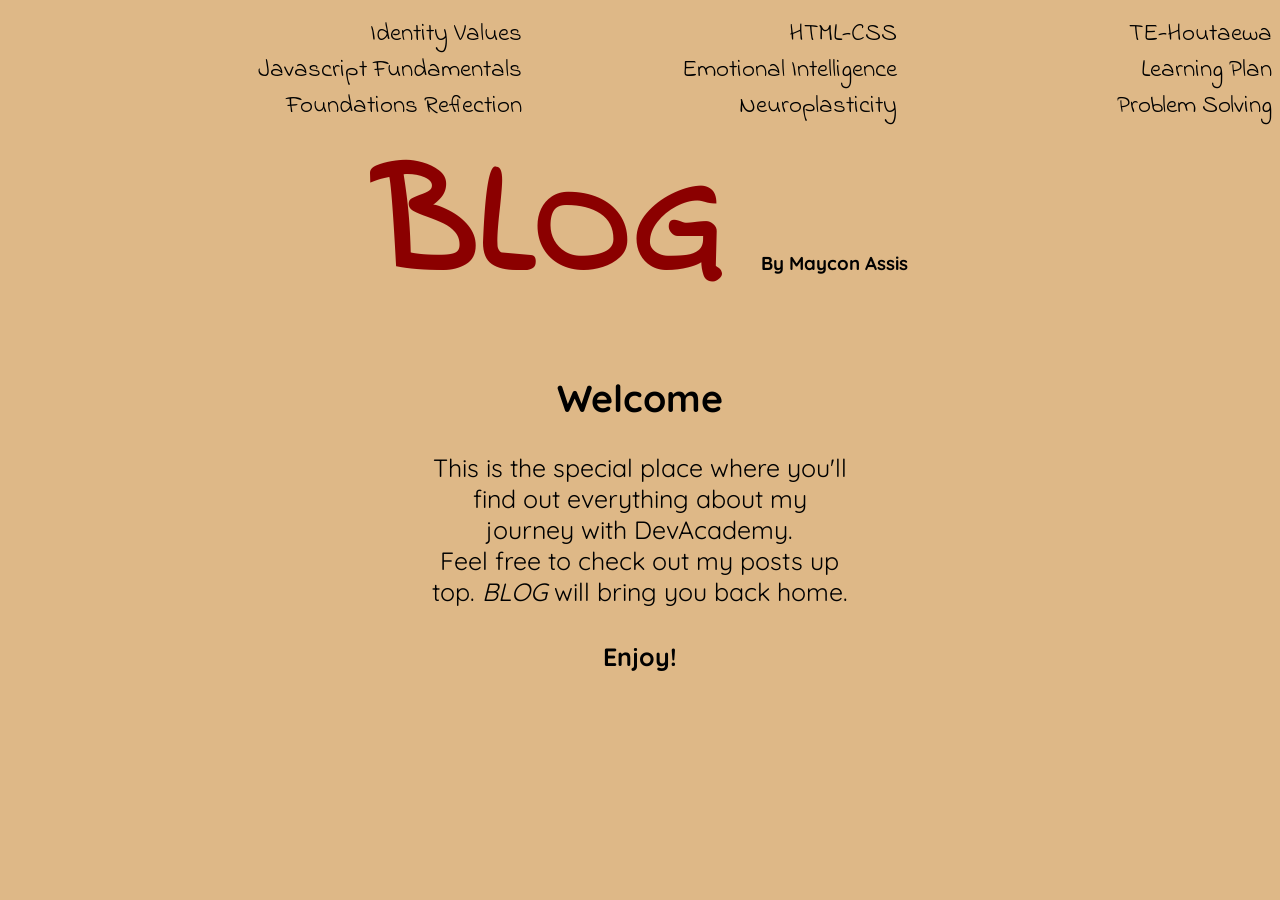
<file: index.html>
<!DOCTYPE html>
<html lang="en">

<head>
  <meta charset="UTF-8">
  <meta http-equiv="X-UA-Compatible" content="IE=edge">
  <meta name="viewport" content="width=device-width, initial-scale=1.0">
  <link rel="stylesheet" href="styles/main.css">
  <link rel="preconnect" href="https://fonts.googleapis.com">
  <link rel="preconnect" href="https://fonts.gstatic.com" crossorigin>
  <link href="https://fonts.googleapis.com/css2?family=Indie+Flower&display=swap" rel="stylesheet">
  <link rel="preconnect" href="https://fonts.googleapis.com">
  <link rel="preconnect" href="https://fonts.gstatic.com" crossorigin>
  <link href="https://fonts.googleapis.com/css2?family=Quicksand:wght@300&display=swap" rel="stylesheet">


  <title>Maycon's Homepage</title>
</head>

<body>
  <div class="navbar">
    <ul>
      <li><a href="blog/te-houtaewa-template.html">TE-Houtaewa</a></li>
      <li><a href="blog/html-css.html">HTML-CSS</a></li>
      <li><a href="blog/identity-values.html">Identity Values</a></li>
      <li><a href="blog/learning-plan.html">Learning Plan</a></li>
      <li><a href="blog/emotional-intelligence.html"> Emotional Intelligence</li>
      <li><a href="blog/javascript-dom.html">Javascript Fundamentals</a></li>
      <li><a href="blog/problem-solving.html">Problem Solving</a></li>
      <li><a href="blog/neuroplasticity.html">Neuroplasticity</a></li>
      <li><a href="blog/foundations-reflection.html">Foundations Reflection</a></li>
    </ul>
    <h1>
      <a href="index.html">
        BLOG
      </a>
    </h1>
    <h3>
      By Maycon Assis
    </h3>
    <div class="home">
      <h2>
        Welcome
      </h2>
      <p>
        This is the special place where you'll find out everything about my journey with DevAcademy.<br>
        Feel free to check out my posts up top. <em>BLOG</em> will bring you back home.<br>
      </p>
      <h4>
        Enjoy!
      </h4>

    </div>

</body>

</html>
</file>
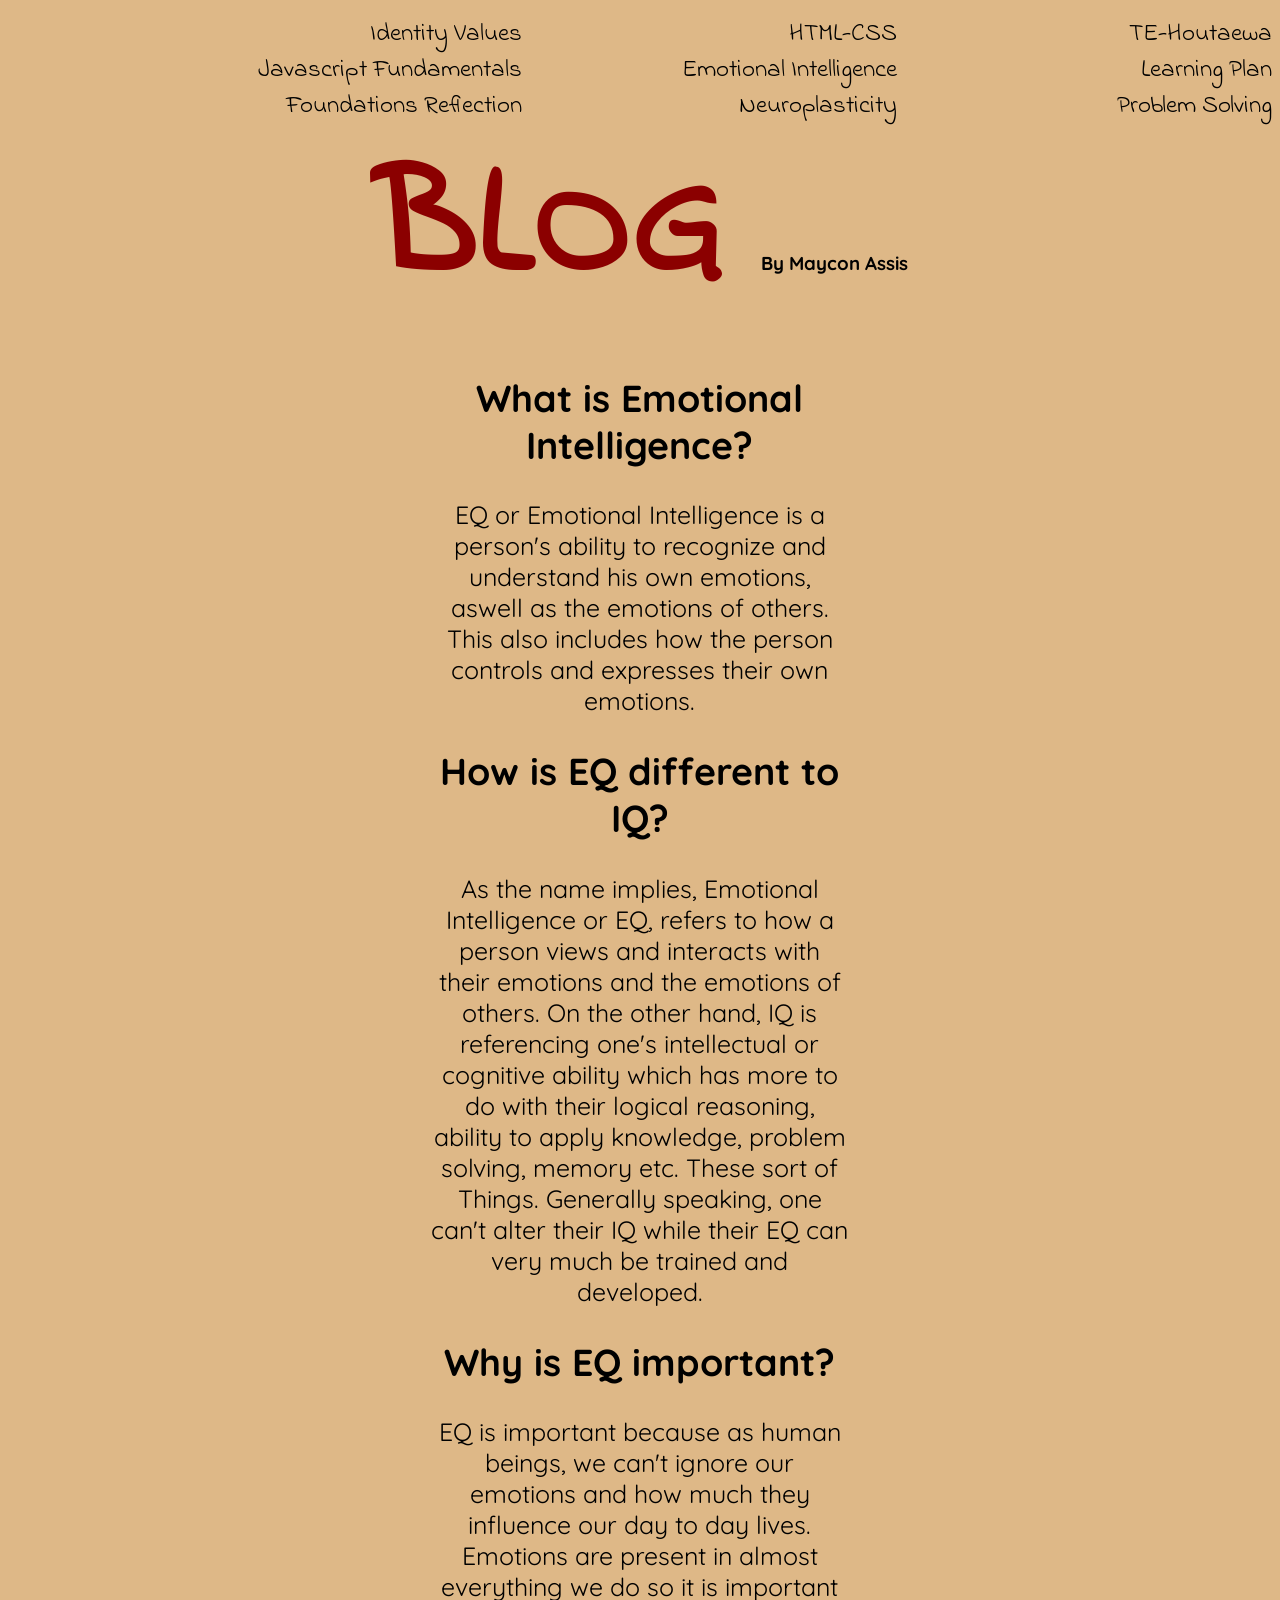
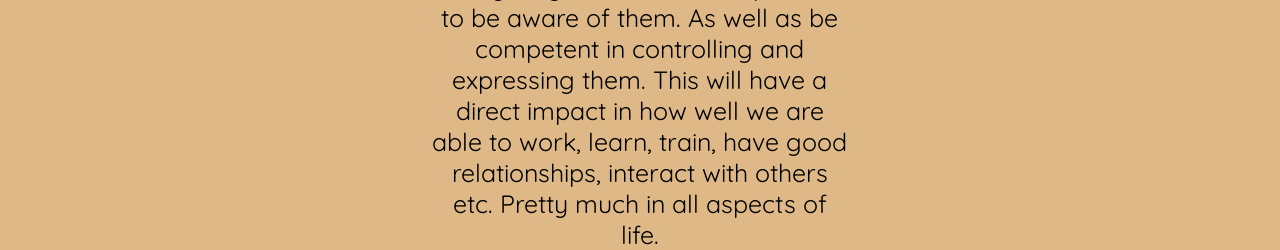
<file: blog/emotional-intelligence.html>
<!DOCTYPE html>
<html lang="en">

<head>
  <meta charset="UTF-8">
  <meta http-equiv="X-UA-Compatible" content="IE=edge">
  <meta name="viewport" content="width=device-width, initial-scale=1.0">
  <link rel="stylesheet" href="../styles/emotional-intelligence.css">
  <link rel="preconnect" href="https://fonts.googleapis.com">
  <link rel="preconnect" href="https://fonts.gstatic.com" crossorigin>
  <link href="https://fonts.googleapis.com/css2?family=Indie+Flower&display=swap" rel="stylesheet">
  <link rel="preconnect" href="https://fonts.googleapis.com">
  <link rel="preconnect" href="https://fonts.gstatic.com" crossorigin>
  <link href="https://fonts.googleapis.com/css2?family=Quicksand:wght@300&display=swap" rel="stylesheet">


  <title>Maycon's Homepage</title>
</head>

<body>
  <div class="navbar">
    <ul>
      <li><a href="te-houtaewa-template.html">TE-Houtaewa</a></li>
      <li><a href="html-css.html">HTML-CSS</a></li>
      <li><a href="identity-values.html">Identity Values</a></li>
      <li><a href="learning-plan.html">Learning Plan</a></li>
      <li><a href="emotional-intelligence.html"> Emotional Intelligence</li>
      <li><a href="javascript-dom.html">Javascript Fundamentals</a></li>
      <li><a href="problem-solving.html">Problem Solving</a></li>
      <li><a href="neuroplasticity.html">Neuroplasticity</a></li>
      <li><a href="foundations-reflection.html">Foundations Reflection</a></li>
    </ul>
    <h1>
      <a href="../index.html">
        BLOG
      </a>
    </h1>
    <h3>
      By Maycon Assis
    </h3>
    <div class="home">
      <h2>
        What is Emotional Intelligence?
      </h2>
      <p>
        EQ or Emotional Intelligence is a person's ability to recognize and understand his own emotions,
        aswell as the emotions of others. This also includes how the person controls and expresses their own
        emotions.
      </p>
      <h2>
        How is EQ different to IQ?
      </h2>
      <p>
        As the name implies, Emotional Intelligence or EQ, refers to how a person views and interacts
        with their emotions and the emotions of others. On the other hand, IQ is referencing one's intellectual or
        cognitive ability which has
        more to do with their logical reasoning, ability to apply knowledge, problem solving, memory etc. These sort of
        Things.
        Generally speaking, one can't alter their IQ while their EQ can very much be trained and developed.
      </p>
      <h2>
        Why is EQ important?
      </h2>
      <p>
        EQ is important because as human beings, we can't ignore our emotions and how much they influence
        our day to day lives. Emotions are present in almost everything we do so it is important to be aware of them.
        As well as be competent in controlling and expressing them. This will have a direct impact in how well we are
        able to work, learn, train, have good
        relationships, interact with others etc. Pretty much in all aspects of life.
      </p>
    </div>

</body>

</html>
</file>
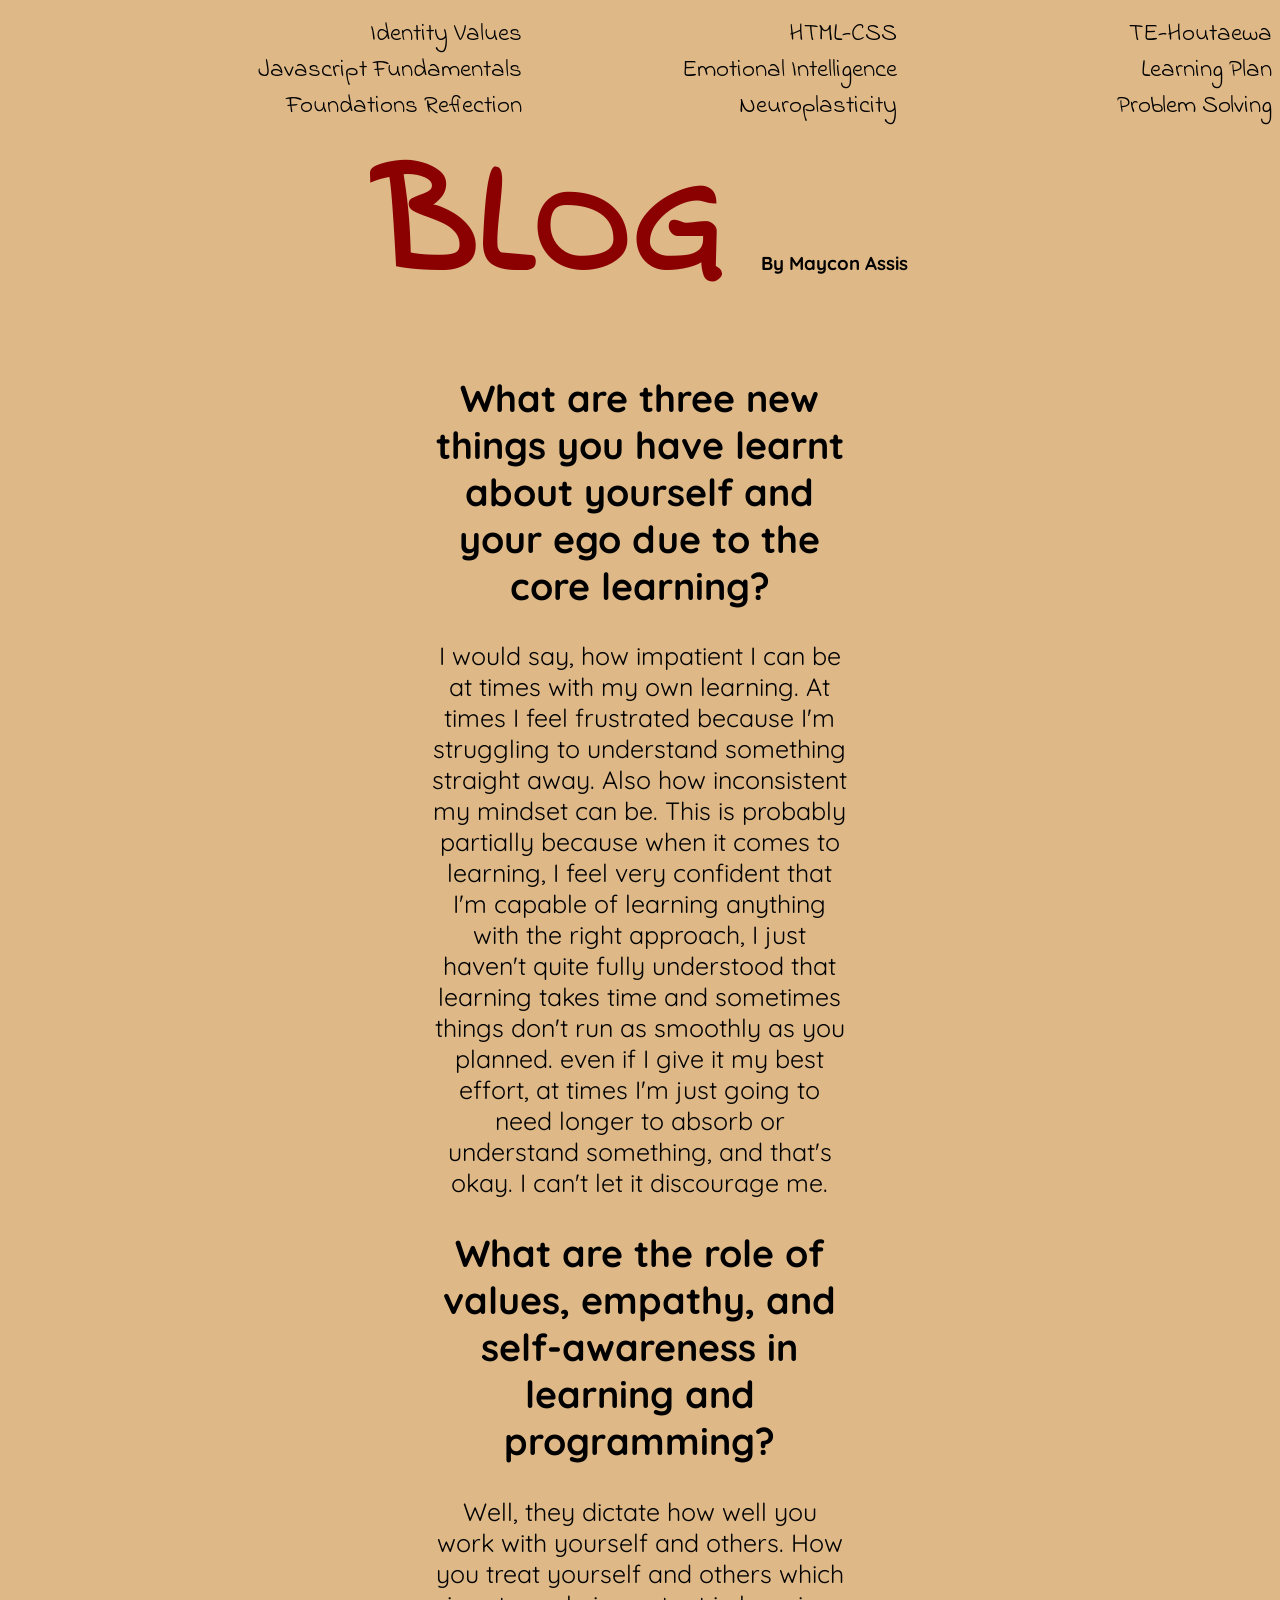
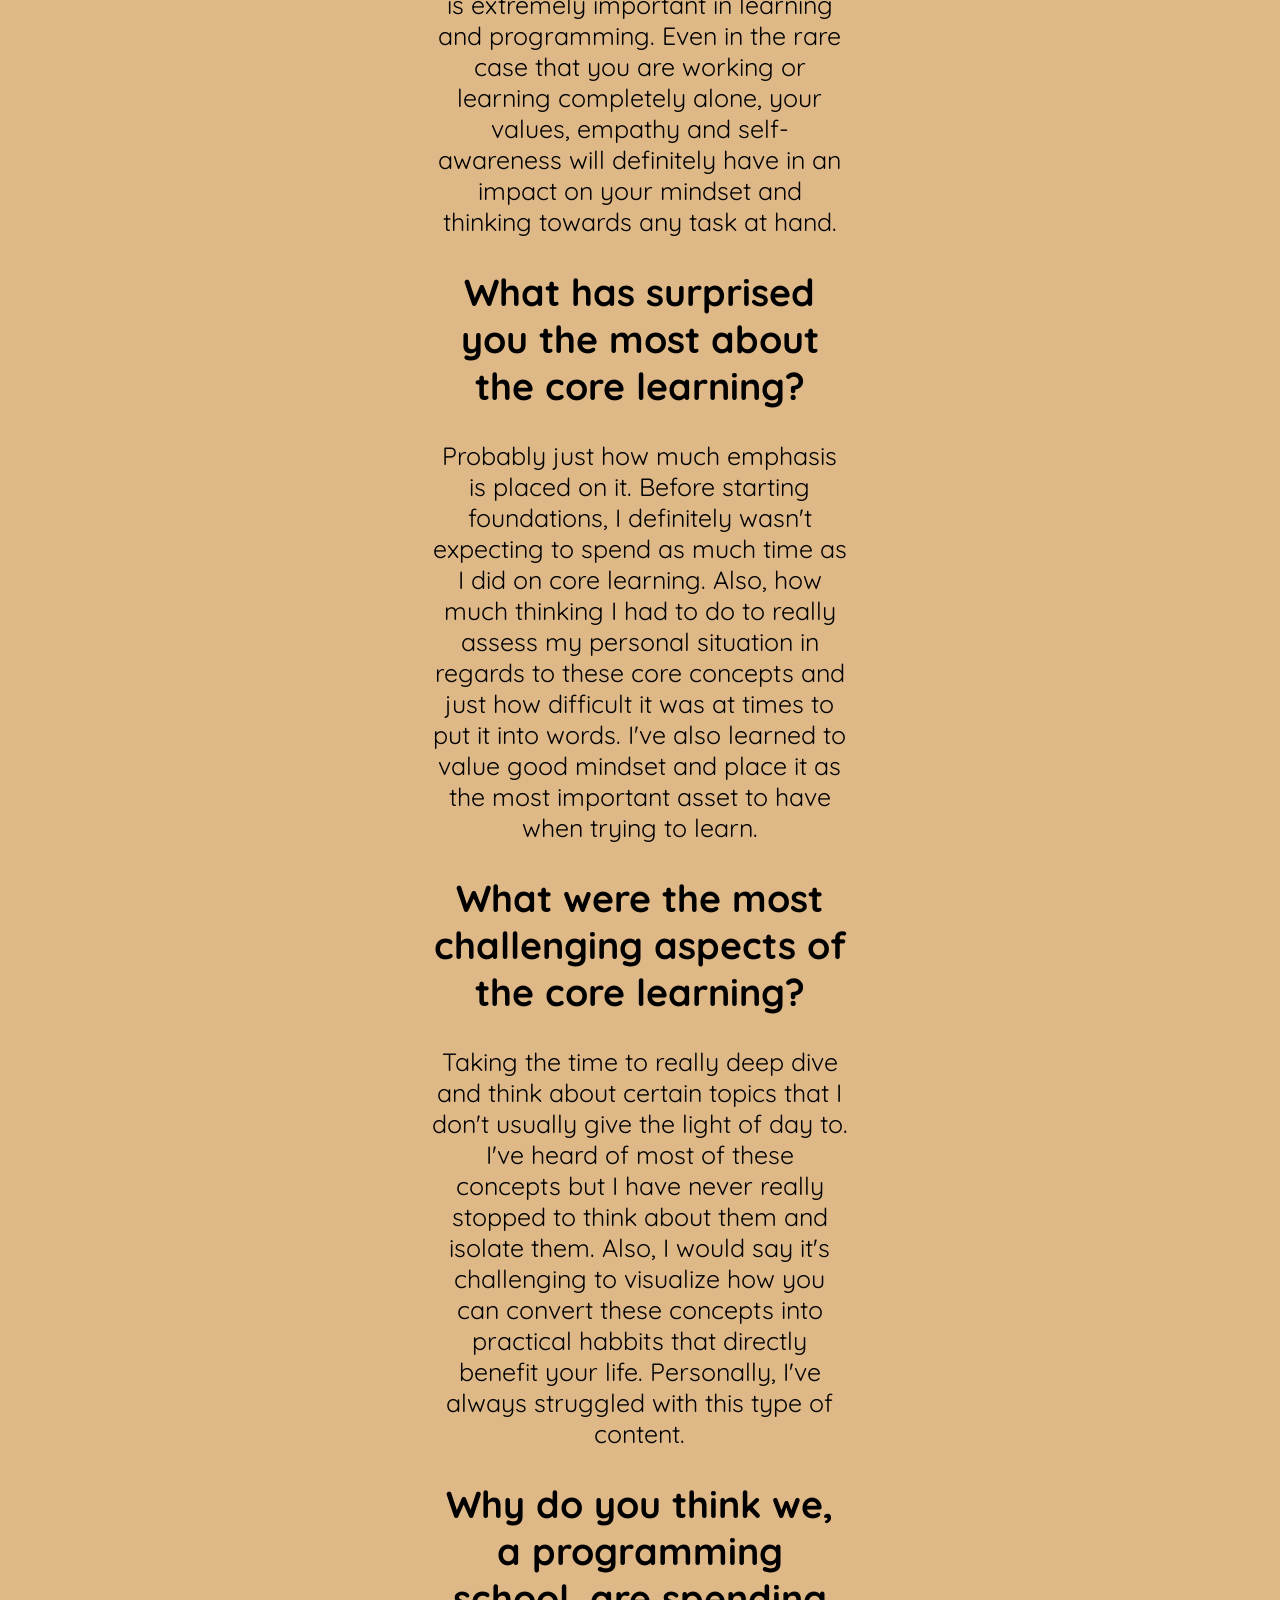
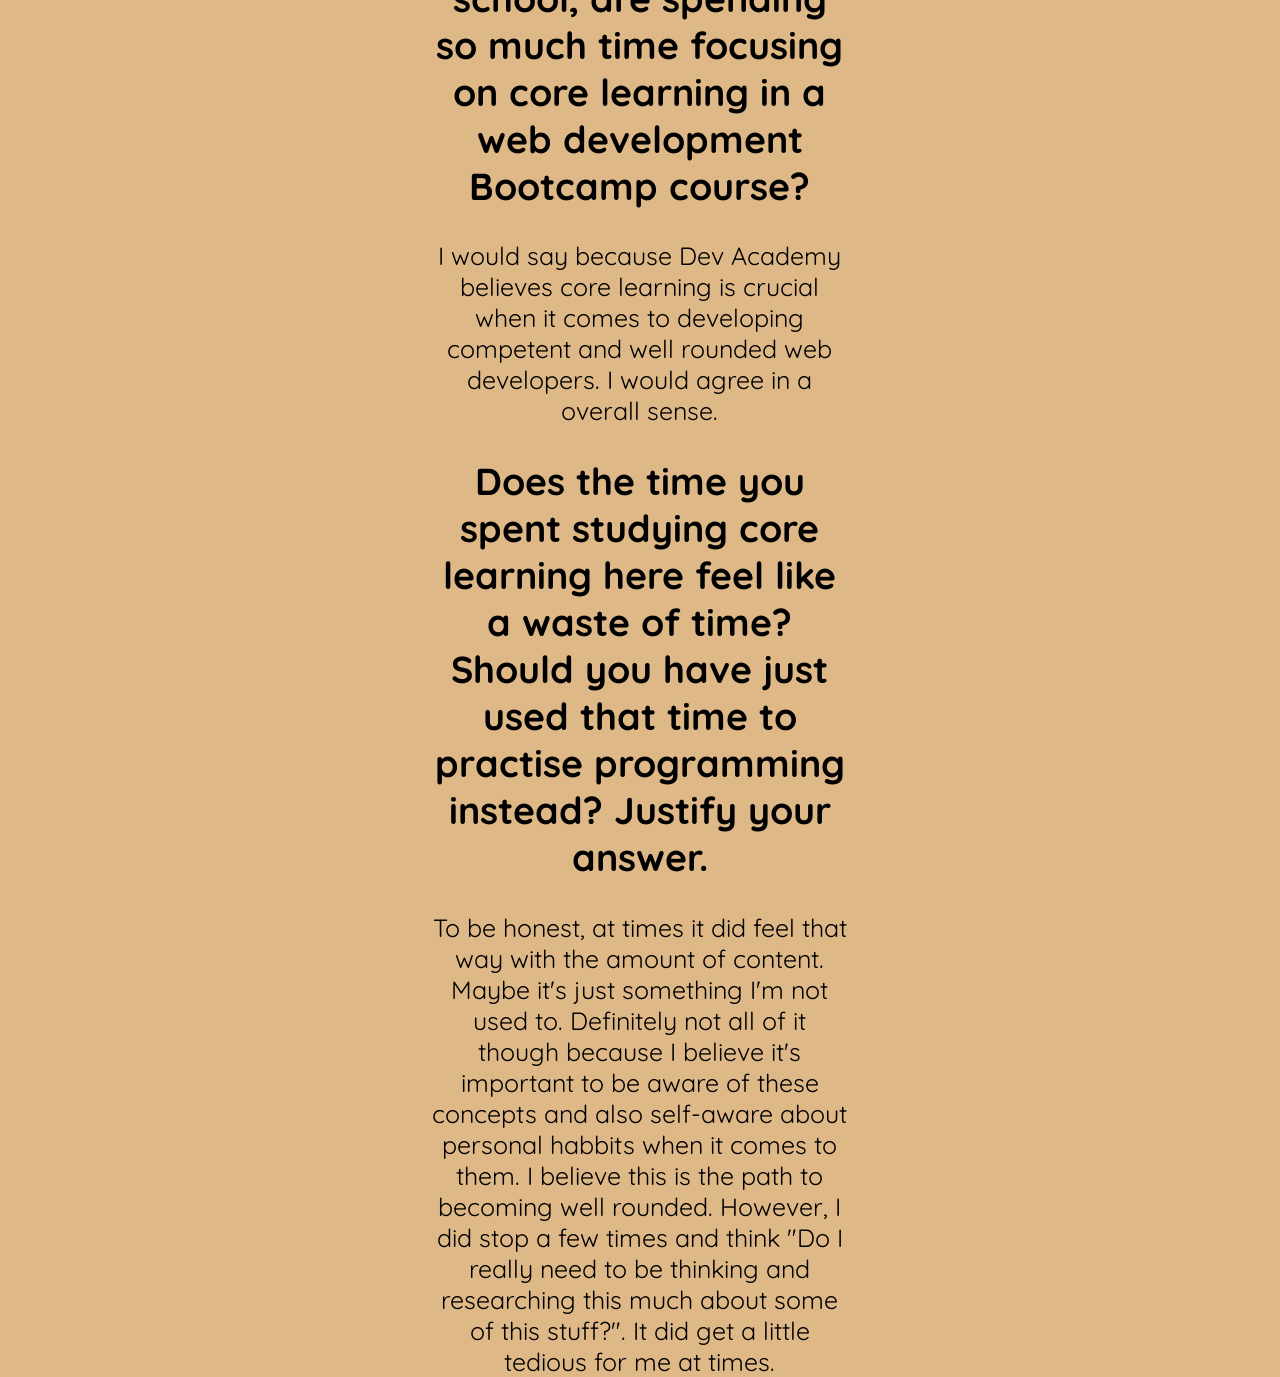
<file: blog/foundations-reflection.html>
<!DOCTYPE html>
<html lang="en">

<head>
  <meta charset="UTF-8">
  <meta http-equiv="X-UA-Compatible" content="IE=edge">
  <meta name="viewport" content="width=device-width, initial-scale=1.0">
  <link rel="stylesheet" href="../styles/emotional-intelligence.css">
  <link rel="preconnect" href="https://fonts.googleapis.com">
  <link rel="preconnect" href="https://fonts.gstatic.com" crossorigin>
  <link href="https://fonts.googleapis.com/css2?family=Indie+Flower&display=swap" rel="stylesheet">
  <link rel="preconnect" href="https://fonts.googleapis.com">
  <link rel="preconnect" href="https://fonts.gstatic.com" crossorigin>
  <link href="https://fonts.googleapis.com/css2?family=Quicksand:wght@300&display=swap" rel="stylesheet">


  <title>Maycon's Homepage</title>
</head>

<body>
  <div class="navbar">
    <ul>
      <li><a href="te-houtaewa-template.html">TE-Houtaewa</a></li>
      <li><a href="html-css.html">HTML-CSS</a></li>
      <li><a href="identity-values.html">Identity Values</a></li>
      <li><a href="learning-plan.html">Learning Plan</a></li>
      <li><a href="emotional-intelligence.html"> Emotional Intelligence</li>
      <li><a href="javascript-dom.html">Javascript Fundamentals</a></li>
      <li><a href="problem-solving.html">Problem Solving</a></li>
      <li><a href="neuroplasticity.html">Neuroplasticity</a></li>
      <li><a href="foundations-reflection.html">Foundations Reflection</a></li>
    </ul>
    <h1>
      <a href="../index.html">
        BLOG
      </a>
    </h1>
    <h3>
      By Maycon Assis
    </h3>
    <div class="home">
      <h2>
        What are three new things you have learnt about yourself and your ego due to the core learning?
      </h2>
      <p>
        I would say, how impatient I can be at times with my own learning. At times I feel frustrated because I'm
        struggling to understand something straight away. Also how inconsistent my mindset can be.
        This is probably partially because when it comes to learning, I feel very confident that I'm capable of
        learning anything with the right approach, I just haven't quite fully understood that learning takes time
        and sometimes things don't run as smoothly as you planned. even if I give it my best effort, at times I'm just
        going to need longer to absorb or understand something, and that's okay. I can't let it discourage me.
      </p>
      <h2>
        What are the role of values, empathy, and self-awareness in learning and programming?
      </h2>
      <p>
        Well, they dictate how well you work with yourself and others. How you treat yourself and others which is
        extremely important in learning and programming. Even in the rare case that you are working or learning
        completely alone, your values, empathy and self-awareness will definitely have in an impact on your mindset and
        thinking towards any task at hand.
      </p>
      <h2>
        What has surprised you the most about the core learning?
      </h2>
      <p>
        Probably just how much emphasis is placed on it. Before starting foundations, I definitely wasn't expecting to
        spend
        as much time as I did on core learning.
        Also, how much thinking I had to do to really assess my personal situation in regards to these core concepts and
        just how
        difficult it was at times to put it into words.
        I've also learned to value good mindset and place it as the most important asset to have when trying to learn.
      </p>
      <h2>
        What were the most challenging aspects of the core learning?
      </h2>
      <p>
        Taking the time to really deep dive and think about certain topics that I don't usually give the light of day
        to. I've heard
        of most of these concepts but I have never really stopped to think about them and isolate them. Also, I would
        say
        it's challenging
        to visualize how you can convert these concepts into practical habbits that directly benefit your life.
        Personally, I've always struggled with this type of content.

      </p>
      <h2>
        Why do you think we, a programming school, are spending so much time focusing on core learning in a web
        development Bootcamp course?
      </h2>
      <p>
        I would say because Dev Academy believes core learning is crucial when it comes to developing competent and well
        rounded web
        developers. I would agree in a overall sense.
      </p>
      <h2>
        Does the time you spent studying core learning here feel like a waste of time? Should you have just used that
        time to practise programming instead? Justify your answer.
      </h2>
      <p>
        To be honest, at times it did feel that way with the amount of content. Maybe it's just something I'm
        not used to.
        Definitely not all of it though because I believe it's important to be aware of these concepts and also
        self-aware
        about personal habbits
        when it comes to them. I believe this is the path to becoming well rounded. However, I did stop a few times and
        think "Do I really need
        to be thinking and
        researching this much about some of this stuff?". It did get a little tedious for me at times.
      </p>
    </div>

</body>

</html>
</file>
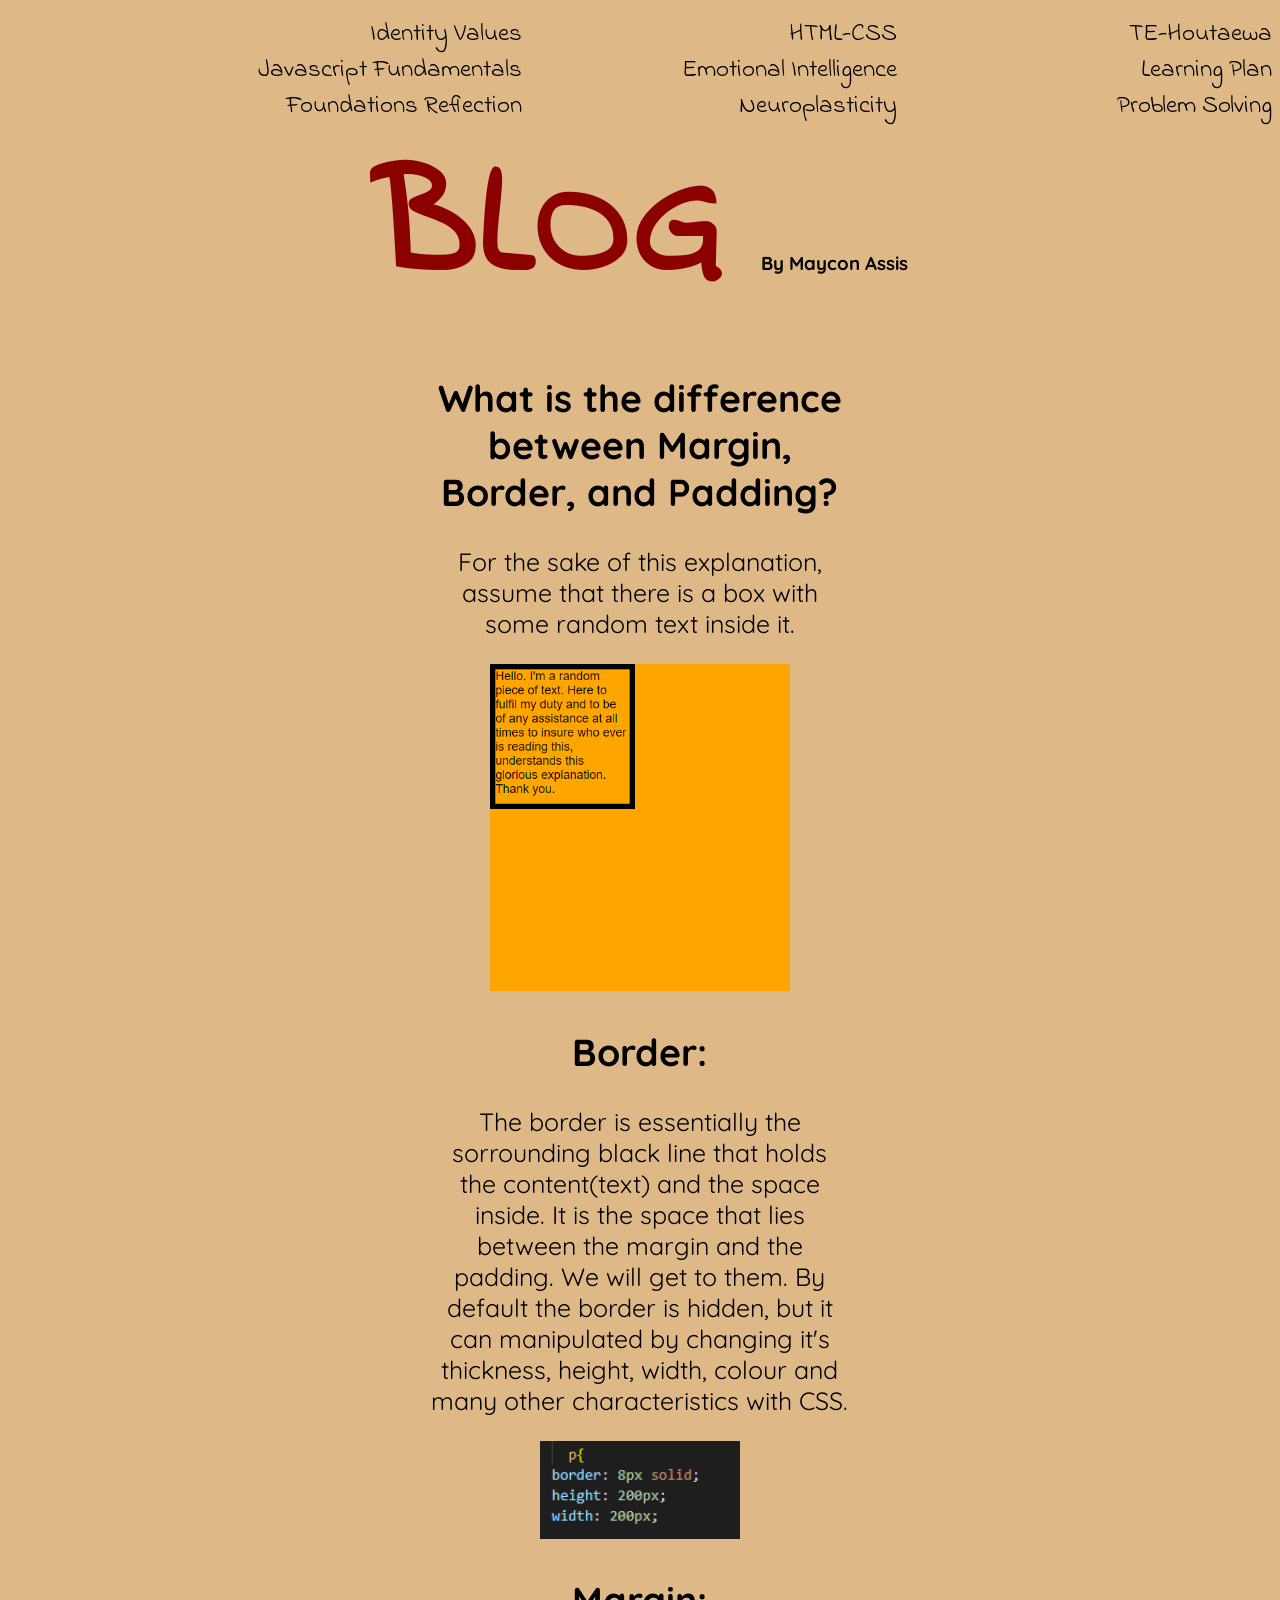
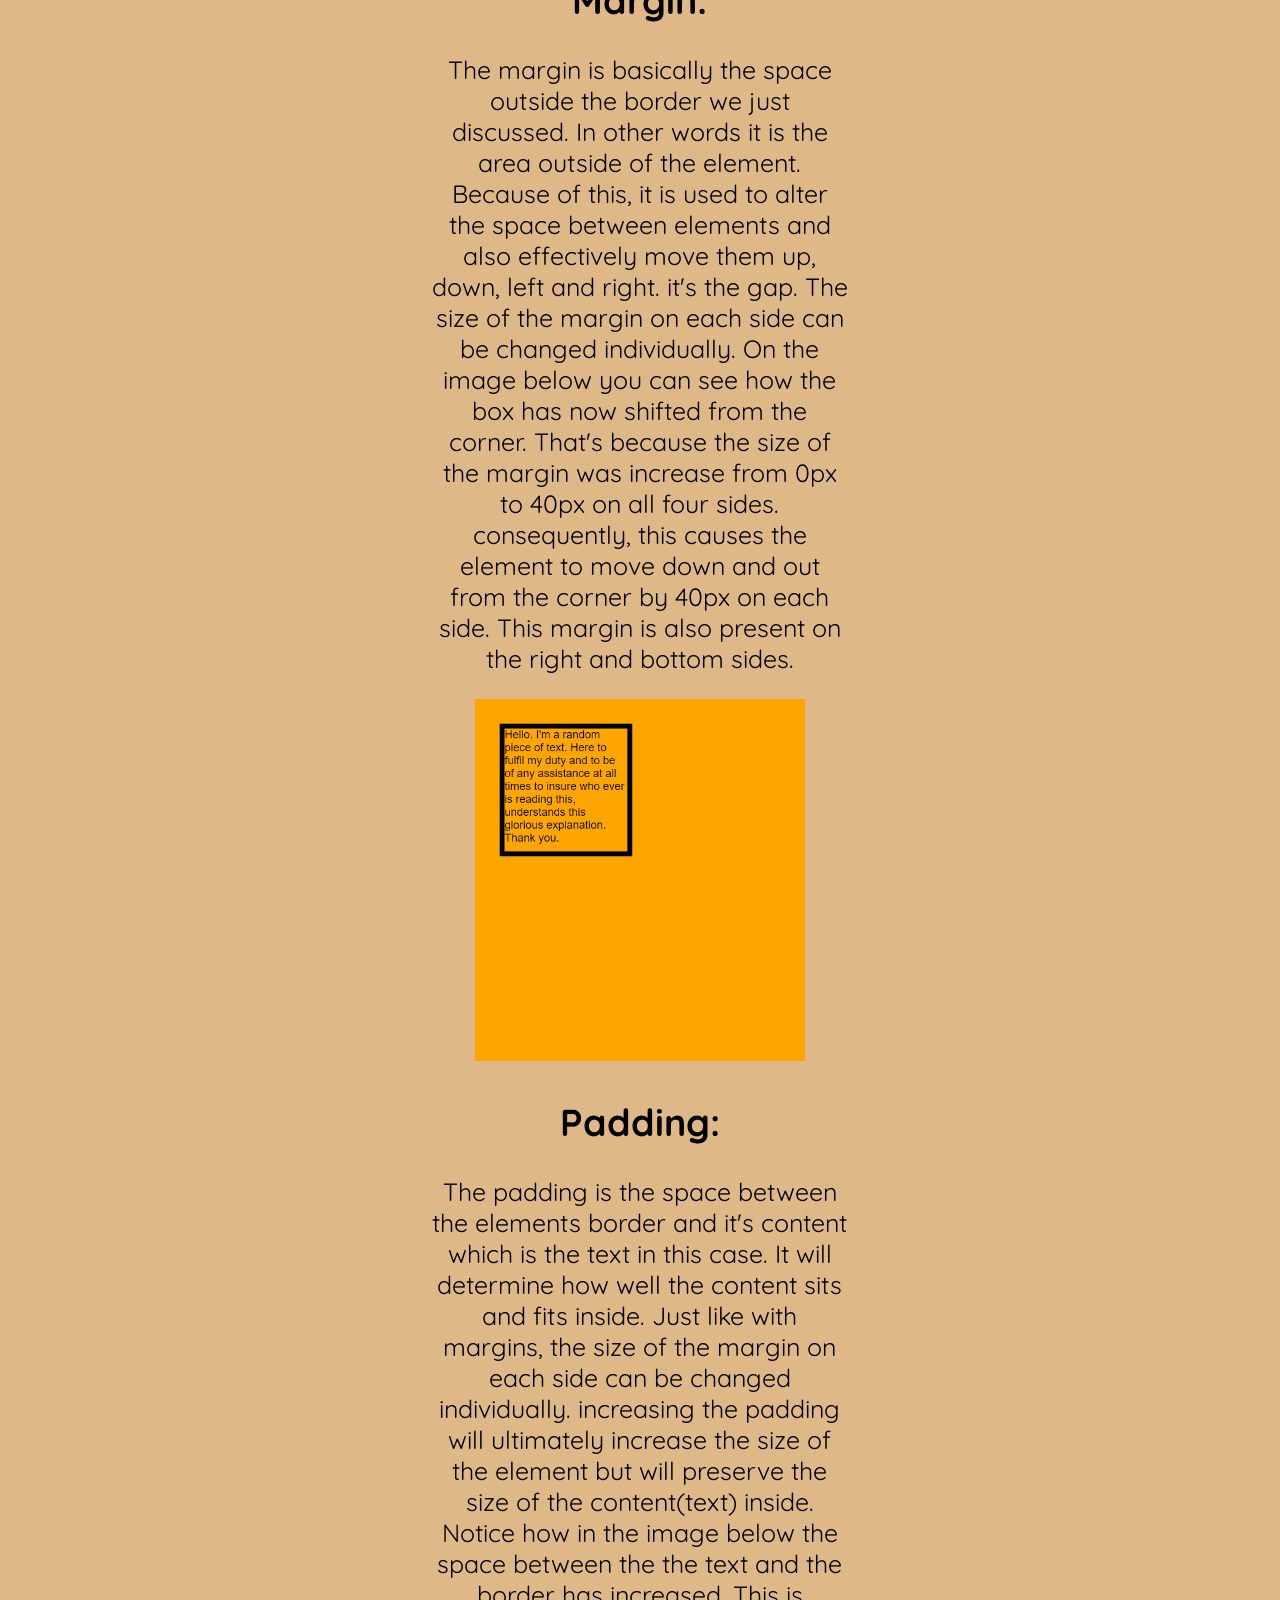
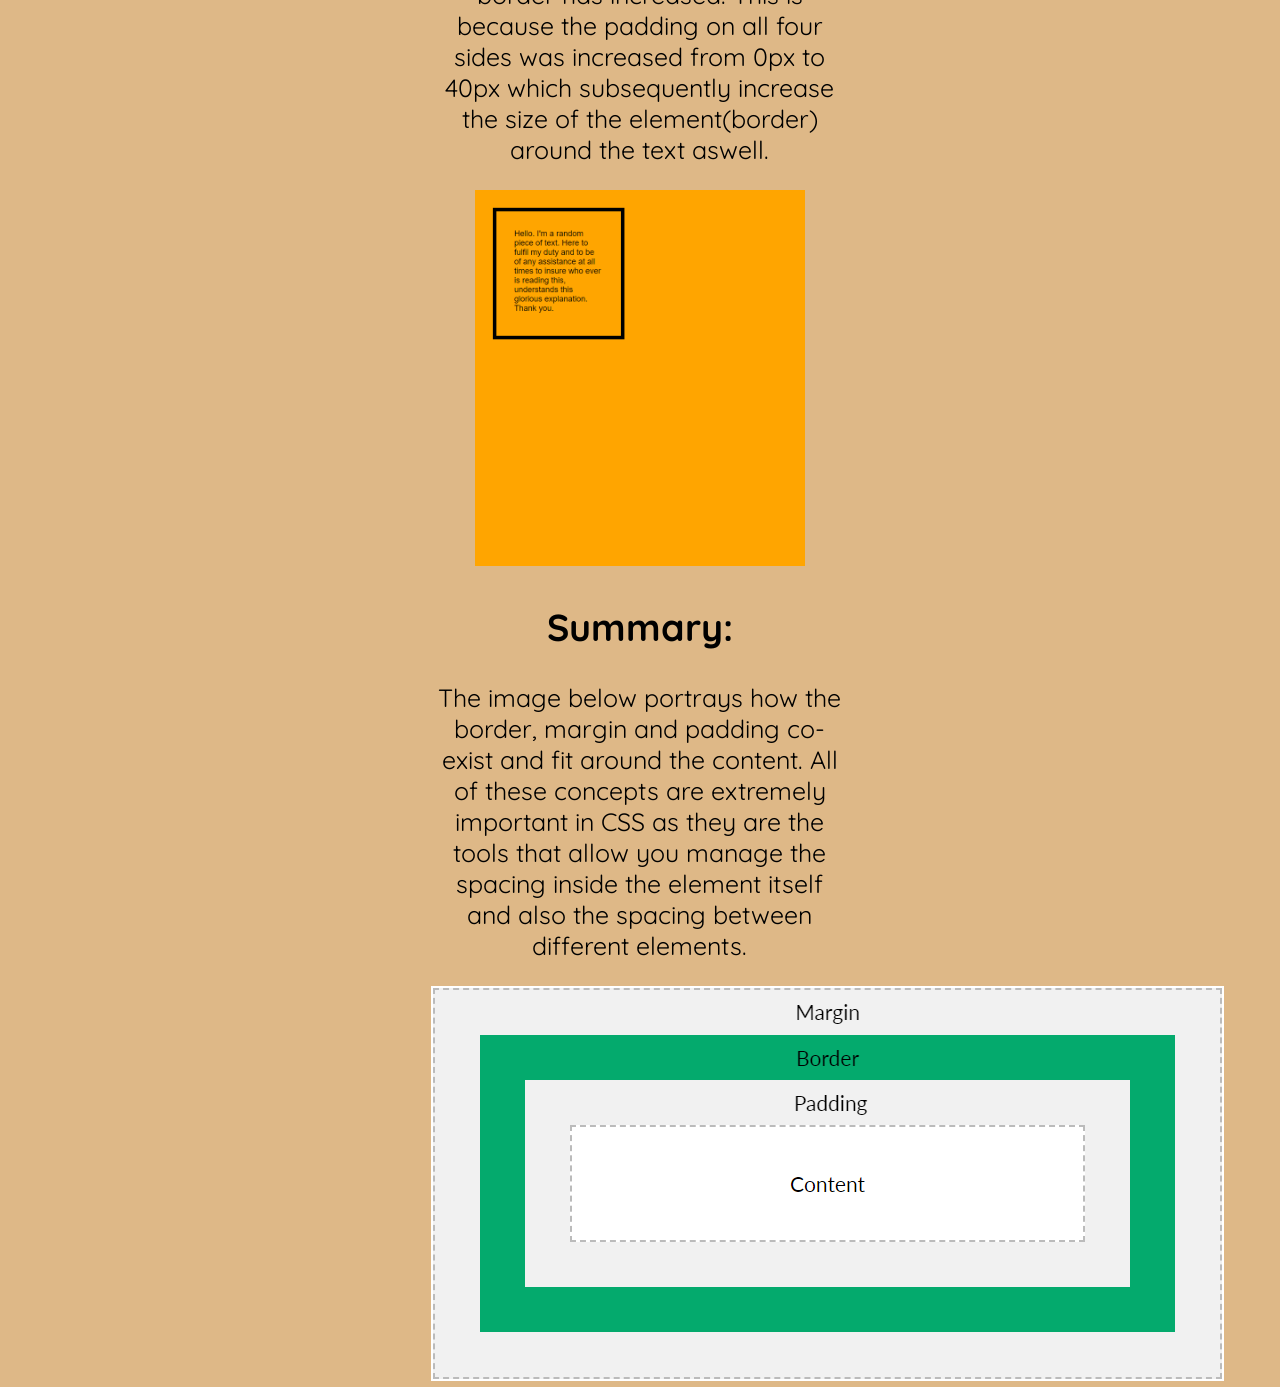
<file: blog/html-css.html>
<!DOCTYPE html>
<html lang="en">

<head>
  <meta charset="UTF-8">
  <meta http-equiv="X-UA-Compatible" content="IE=edge">
  <meta name="viewport" content="width=device-width, initial-scale=1.0">
  <link rel="stylesheet" href="../styles/html-css.css">
  <link rel="preconnect" href="https://fonts.googleapis.com">
  <link rel="preconnect" href="https://fonts.gstatic.com" crossorigin>
  <link href="https://fonts.googleapis.com/css2?family=Indie+Flower&display=swap" rel="stylesheet">
  <link rel="preconnect" href="https://fonts.googleapis.com">
  <link rel="preconnect" href="https://fonts.gstatic.com" crossorigin>
  <link href="https://fonts.googleapis.com/css2?family=Quicksand:wght@300&display=swap" rel="stylesheet">


  <title>Maycon's BLOG</title>
</head>

<body>
  <div class="navbar">
    <ul>
      <li><a href="te-houtaewa-template.html">TE-Houtaewa</a></li>
      <li><a href="html-css.html">HTML-CSS</a></li>
      <li><a href="identity-values.html">Identity Values</a></li>
      <li><a href="learning-plan.html">Learning Plan</a></li>
      <li><a href="emotional-intelligence.html"> Emotional Intelligence</li>
      <li><a href="javascript-dom.html">Javascript Fundamentals</a></li>
      <li><a href="problem-solving.html">Problem Solving</a></li>
      <li><a href="neuroplasticity.html">Neuroplasticity</a></li>
      <li><a href="foundations-reflection.html">Foundations Reflection</a></li>
    </ul>
    <h1>
      <a href="../index.html">
        BLOG
      </a>
    </h1>
    <h3>
      By Maycon Assis
    </h3>
    <div class="home">
      <h2>
        What is the difference between Margin, Border, and Padding?
      </h2>
      <p>
        For the sake of this explanation, assume that there is a box with some random text inside it.
      </p>
      <img class="image1" src="../images/Dev1.png">
      <h2>
        Border:
      </h2>
      <p>
        The border is essentially the sorrounding black line that holds the content(text) and the space inside.
        It is the space that lies between the margin and the padding. We will get to them. By default
        the border is hidden, but it can manipulated by changing it's thickness, height, width, colour
        and many other characteristics with CSS.
      </p>
      <img class="image2" src="../images/Dev2.png">
      <h2>
        Margin:
      </h2>
      <p>
        The margin is basically the space outside the border we just discussed. In other words it is the
        area outside of the element. Because of this, it is used to alter the space between elements and also
        effectively move them up, down, left and right. it's the gap. The size of the margin on each side can be
        changed individually. On the image below you can see how the box has now shifted from the corner. That's
        because the size of the margin was increase from 0px to 40px on all four sides. consequently, this causes
        the element to move down and out from the corner by 40px on each side. This margin is also present
        on the right and bottom sides.
      </p>
      <img class="image3" src="../images/Dev3.png">
      <h2>
        Padding:
      </h2>
      <P>
        The padding is the space between the elements border and it's content which is the text in this case.
        It will determine how well the content sits and fits inside. Just like with margins, the size of the margin on
        each side can be
        changed individually. increasing the padding will ultimately increase the size of the element but will
        preserve the size of the content(text) inside. Notice how in the image below the space between the
        the text and the border has increased. This is because the padding on all four sides was increased from 0px
        to 40px which subsequently increase the size of the element(border) around the text aswell.
      </P>
      <img class="image4" src="../images/Dev4.png">
      <h2>
        Summary:
      </h2>
      <p>
        The image below portrays how the border, margin and padding co-exist and fit around the content. All
        of these concepts are extremely important in CSS as they are the tools that allow you manage the spacing inside
        the element itself and also the spacing between different elements.
      </p>
      <img class="image5" src="../images/Dev5.png">

</body>

</html>
</file>
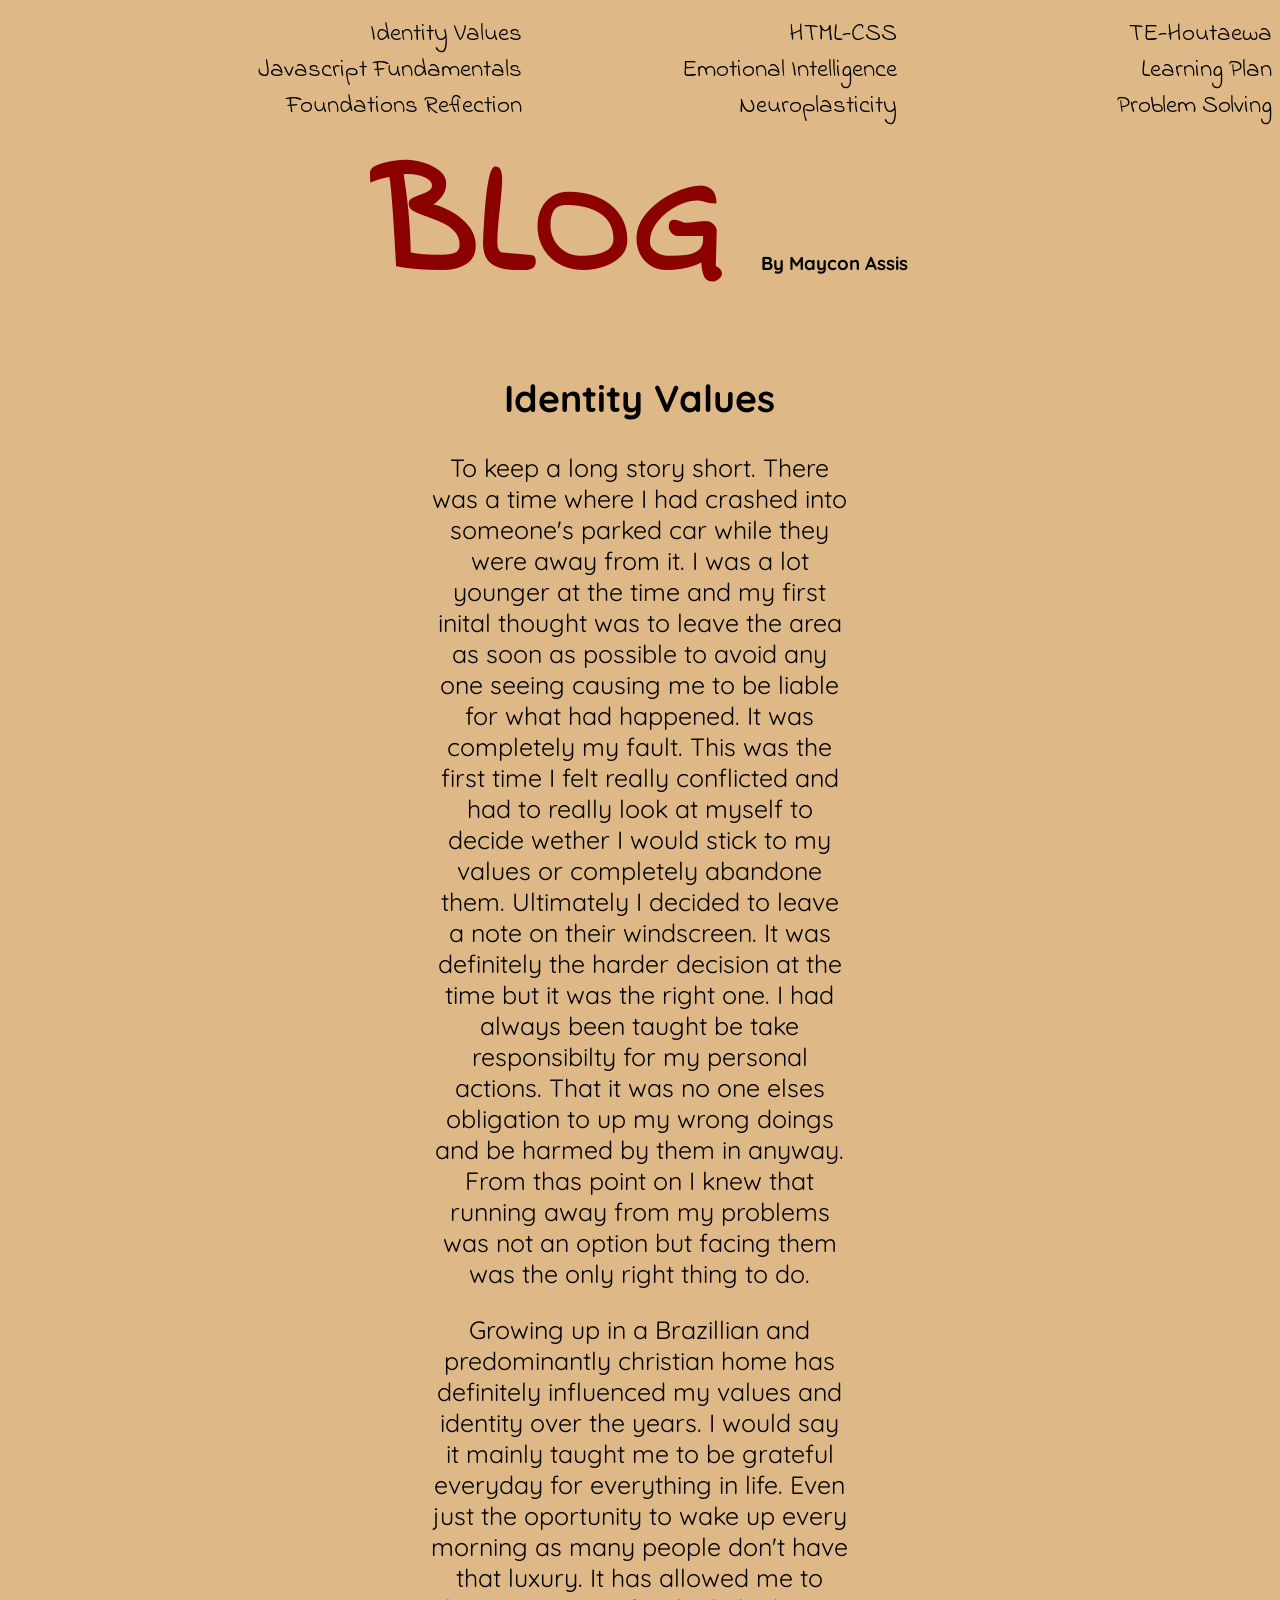
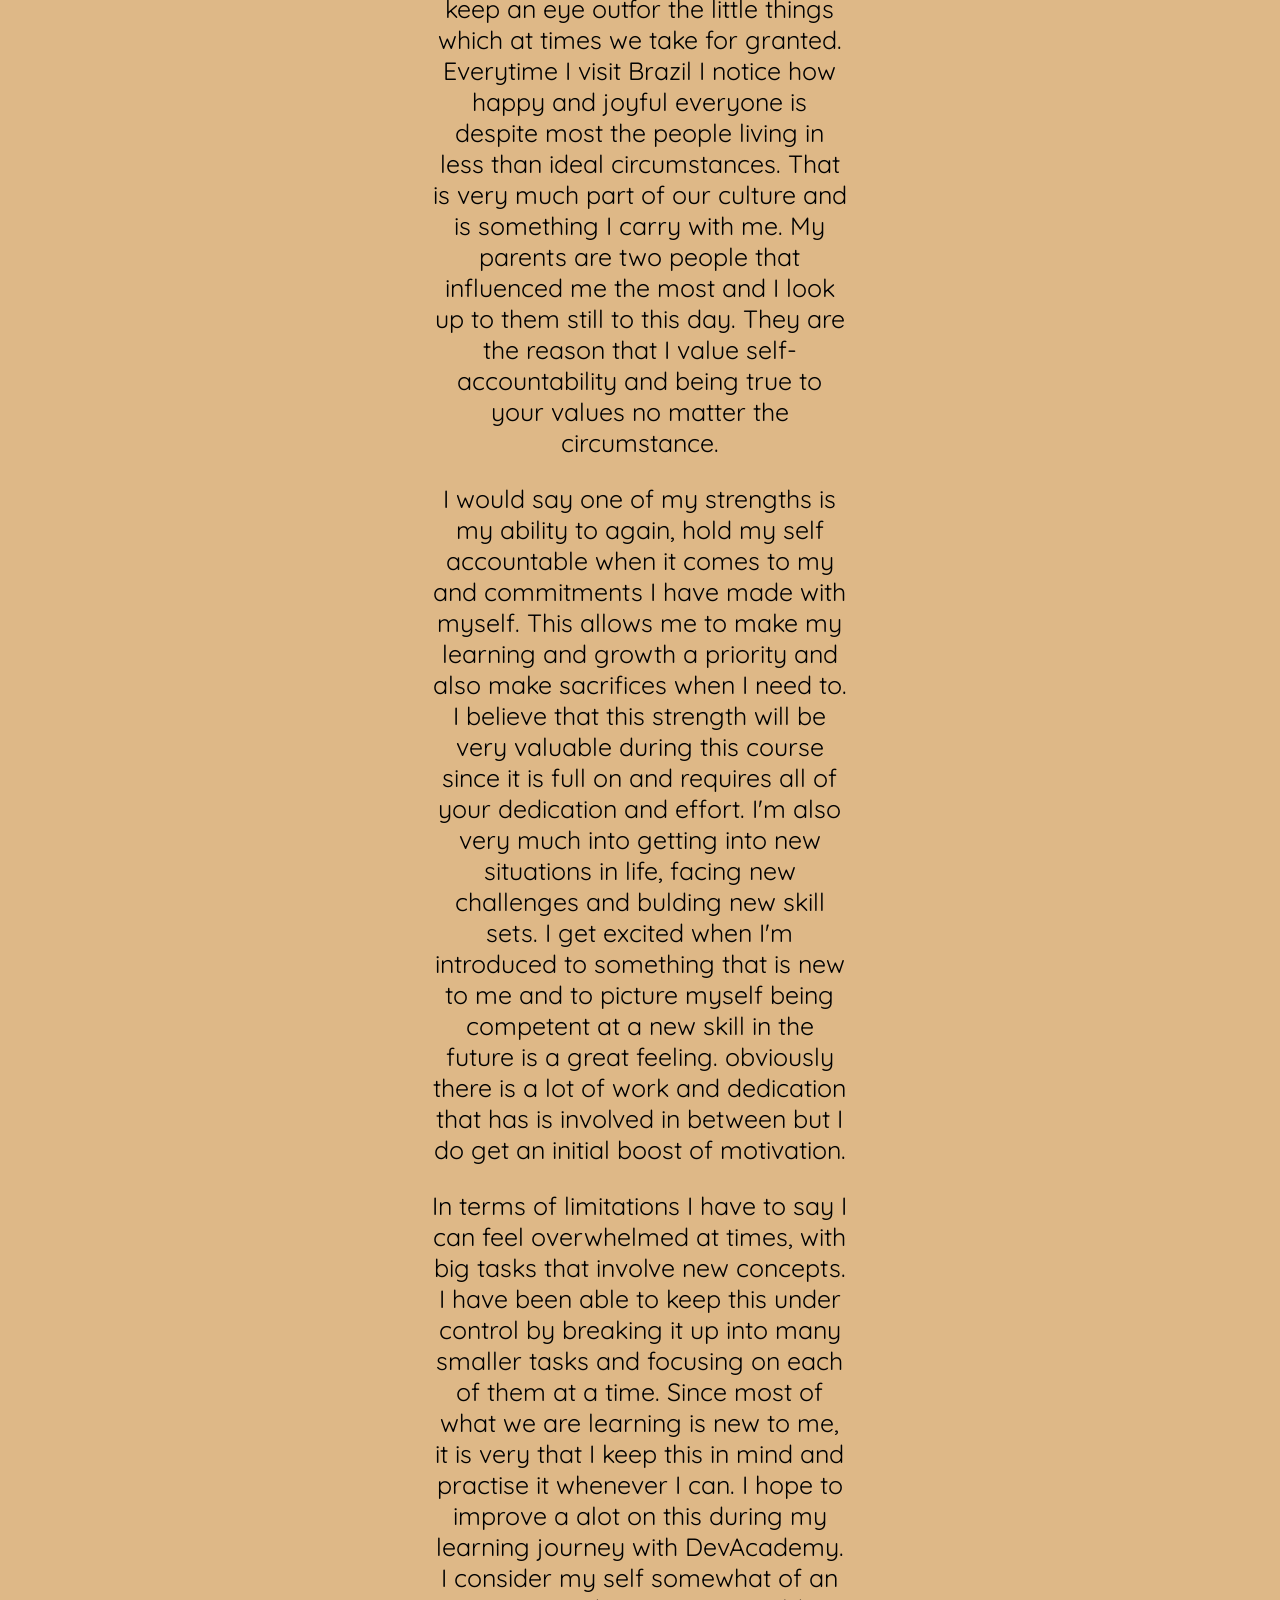
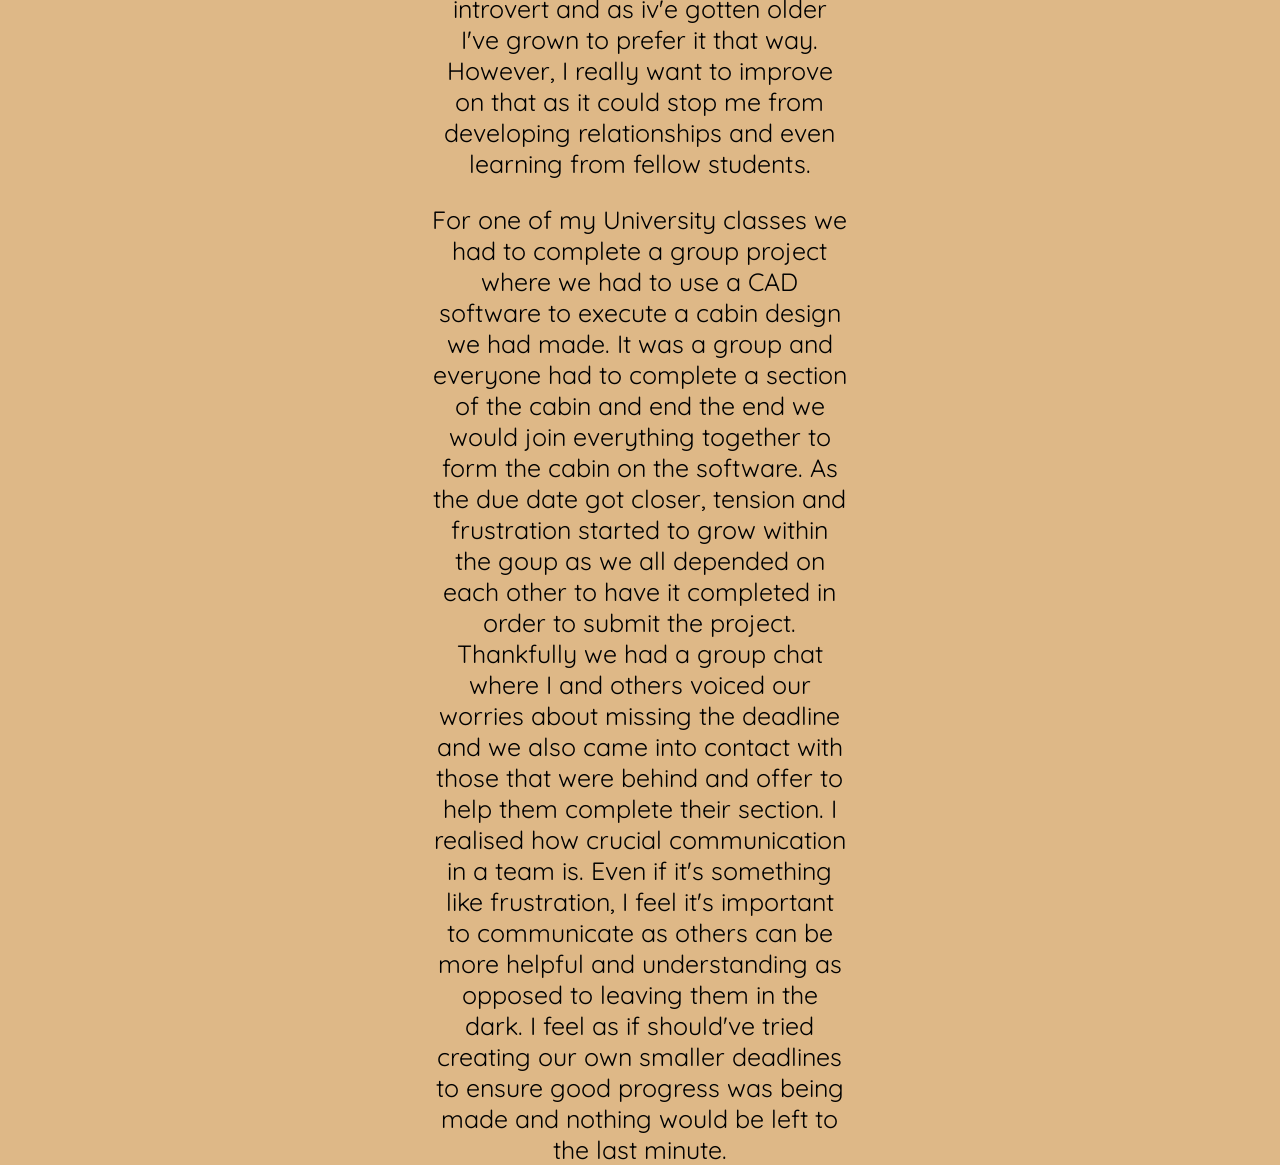
<file: blog/identity-values.html>
<!DOCTYPE html>
<html lang="en">

<head>
  <meta charset="UTF-8">
  <meta http-equiv="X-UA-Compatible" content="IE=edge">
  <meta name="viewport" content="width=device-width, initial-scale=1.0">
  <link rel="stylesheet" href="../styles/identity-values.css">
  <link rel="preconnect" href="https://fonts.googleapis.com">
  <link rel="preconnect" href="https://fonts.gstatic.com" crossorigin>
  <link href="https://fonts.googleapis.com/css2?family=Indie+Flower&display=swap" rel="stylesheet">
  <link rel="preconnect" href="https://fonts.googleapis.com">
  <link rel="preconnect" href="https://fonts.gstatic.com" crossorigin>
  <link href="https://fonts.googleapis.com/css2?family=Quicksand:wght@300&display=swap" rel="stylesheet">


  <title>Maycon's BLOG</title>
</head>

<body>
  <div class="navbar">
    <ul>
      <li><a href="te-houtaewa-template.html">TE-Houtaewa</a></li>
      <li><a href="html-css.html">HTML-CSS</a></li>
      <li><a href="identity-values.html">Identity Values</a></li>
      <li><a href="learning-plan.html">Learning Plan</a></li>
      <li><a href="emotional-intelligence.html"> Emotional Intelligence</li>
      <li><a href="javascript-dom.html">Javascript Fundamentals</a></li>
      <li><a href="problem-solving.html">Problem Solving</a></li>
      <li><a href="neuroplasticity.html">Neuroplasticity</a></li>
      <li><a href="foundations-reflection.html">Foundations Reflection</a></li>
    </ul>
    <h1>
      <a href="../index.html">
        BLOG
      </a>
    </h1>
    <h3>
      By Maycon Assis
    </h3>
    <div class="home">
      <h2>
        Identity Values
      </h2>
      <p>
        To keep a long story short. There was a time where I had crashed into someone's parked car while they
        were away from it. I was a lot younger at the time and my first inital thought was to leave the area
        as soon as possible to avoid any one seeing causing me to be liable for what had happened. It was
        completely my fault. This was the first time I felt really conflicted and had to really look at myself
        to decide wether I would stick to my values or completely abandone them. Ultimately I decided to leave
        a note on their windscreen. It was definitely the harder decision at the time but it was the right one.
        I had always been taught be take responsibilty for my personal actions. That it was no one elses
        obligation to up my wrong doings and be harmed by them in anyway. From thas point on I knew that running
        away from my problems was not an option but facing them was the only right thing to do.
      </p>
      <p>
        Growing up in a Brazillian and predominantly christian home has definitely influenced my values
        and identity over the years. I would say it mainly taught me to be grateful everyday for everything
        in life. Even just the oportunity to wake up every morning as many people don't have that luxury. It has allowed
        me to keep an eye outfor the little things which at times we take for granted. Everytime I visit Brazil
        I notice how happy and joyful everyone is despite most the people living in less than ideal circumstances.
        That is very much part of our culture and is something I carry with me. My parents are two people that
        influenced me the most and I look up to them still to this day. They are the reason that I value
        self-accountability and being true to your values no matter the circumstance.
      </p>
      <p>
        I would say one of my strengths is my ability to again, hold my self accountable when it comes to my
        and commitments I have made with myself. This allows me to make my learning and growth a priority and
        also make sacrifices when I need to. I believe that this strength will be very valuable during this course since
        it is full on and requires all of your dedication and effort. I'm also very much into getting into new
        situations in life, facing new challenges and bulding new skill sets. I get excited when I'm introduced
        to something that is new to me and to picture myself being competent at a new skill in the future is a great
        feeling.
        obviously there is a lot of work and dedication that has is involved in between but I do get an initial
        boost of motivation.

      </p>
      <p>
        In terms of limitations I have to say I can feel overwhelmed at times, with big tasks that involve new
        concepts. I have been able to keep this under control by breaking it up into many smaller tasks and
        focusing on each of them at a time. Since most of what we are learning is new to me, it is very
        that I keep this in mind and practise it whenever I can. I hope to improve a alot on this during my learning
        journey with
        DevAcademy. I consider my self somewhat of an introvert and as iv'e gotten older I've grown to prefer it that
        way.
        However, I really want to improve on that as it could stop me from developing relationships and even
        learning from fellow students.
      </p>
      <p>
        For one of my University classes we had to complete a group project where we had to use a CAD software
        to execute a cabin design we had made. It was a group and everyone had to complete a section of the cabin and
        end the end we would join everything together to form the cabin on the software. As the due date got closer,
        tension and frustration started to grow within the goup as we all depended on each other to have it completed
        in order to submit the project. Thankfully we had a group chat where I and others voiced our worries about
        missing
        the deadline and we also came into contact with those that were behind and offer to help them complete their
        section.
        I realised how crucial communication in a team is. Even if it's something like frustration, I feel it's
        important to
        communicate as others can be more helpful and understanding as opposed to leaving them in the dark. I feel as if
        should've
        tried creating our own smaller deadlines to ensure good progress was being made and nothing would be left
        to the last minute.
      </p>
    </div>

</body>

</html>
</file>
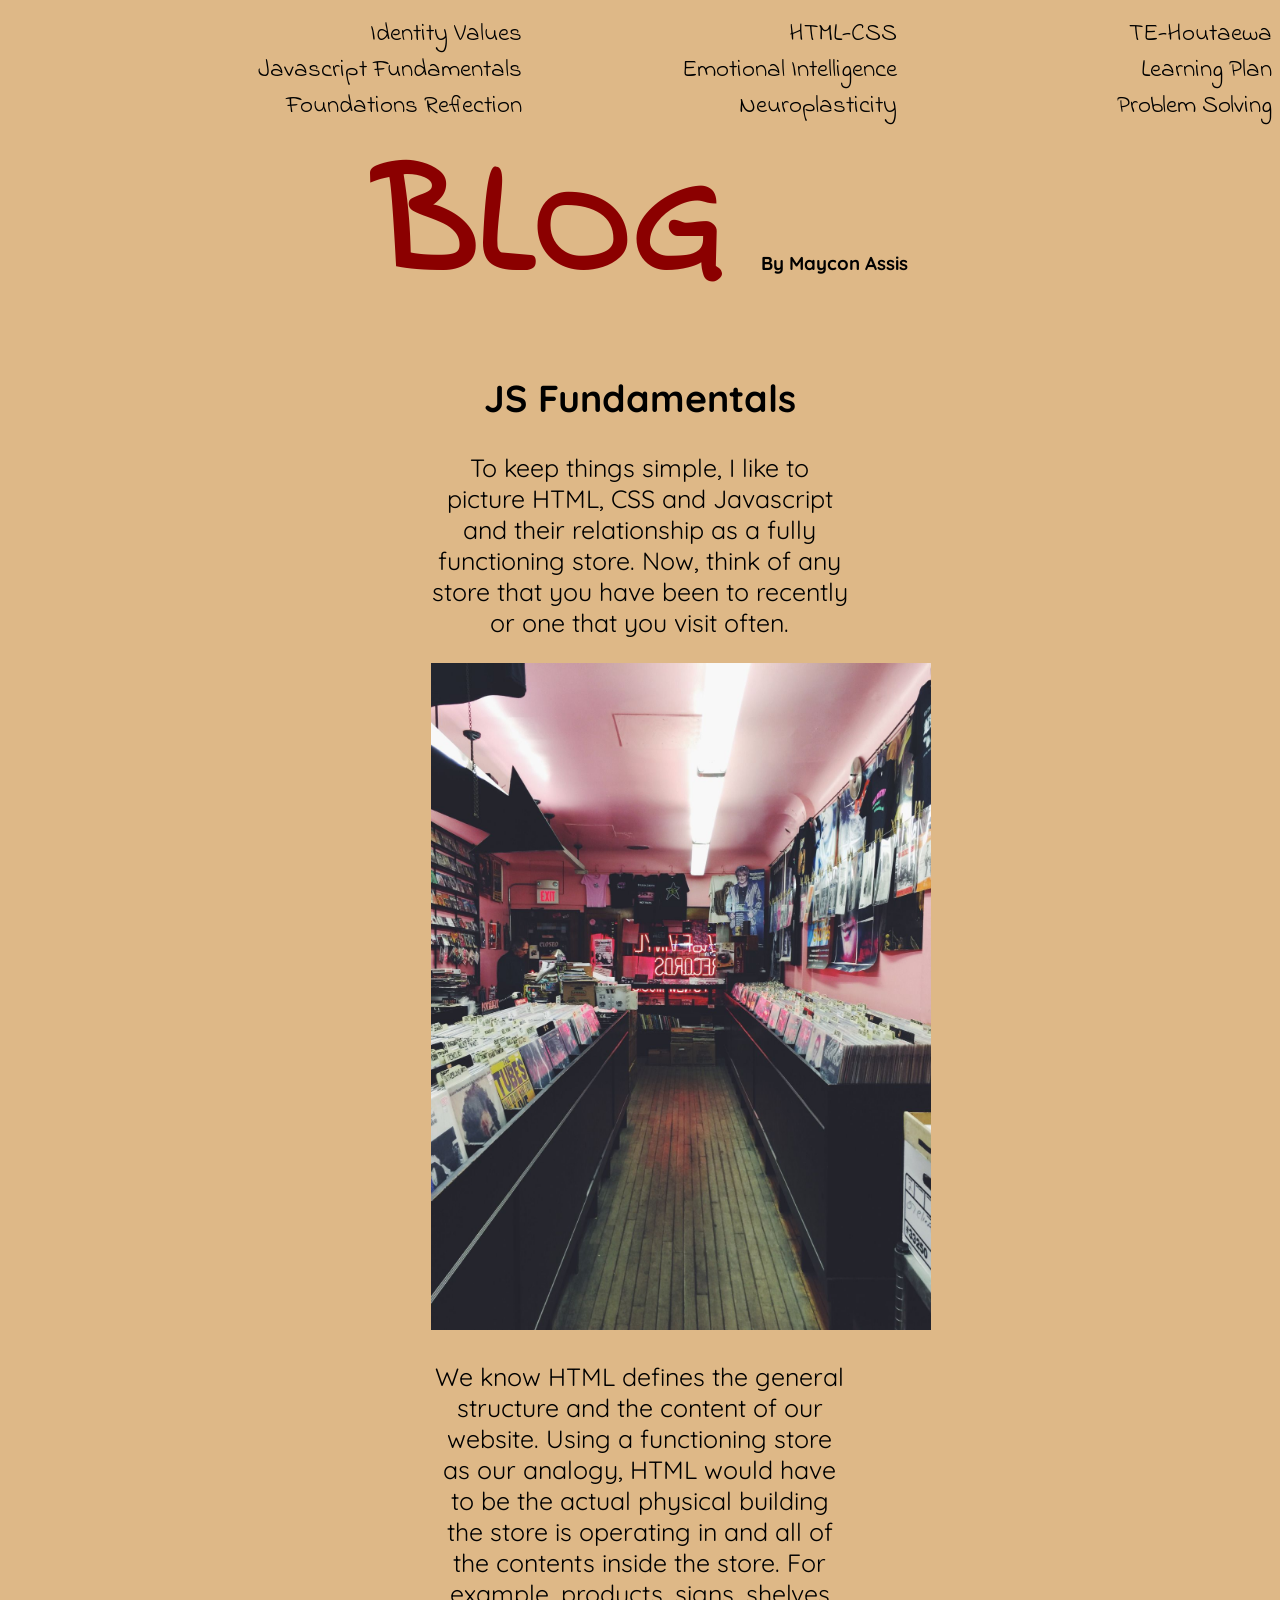
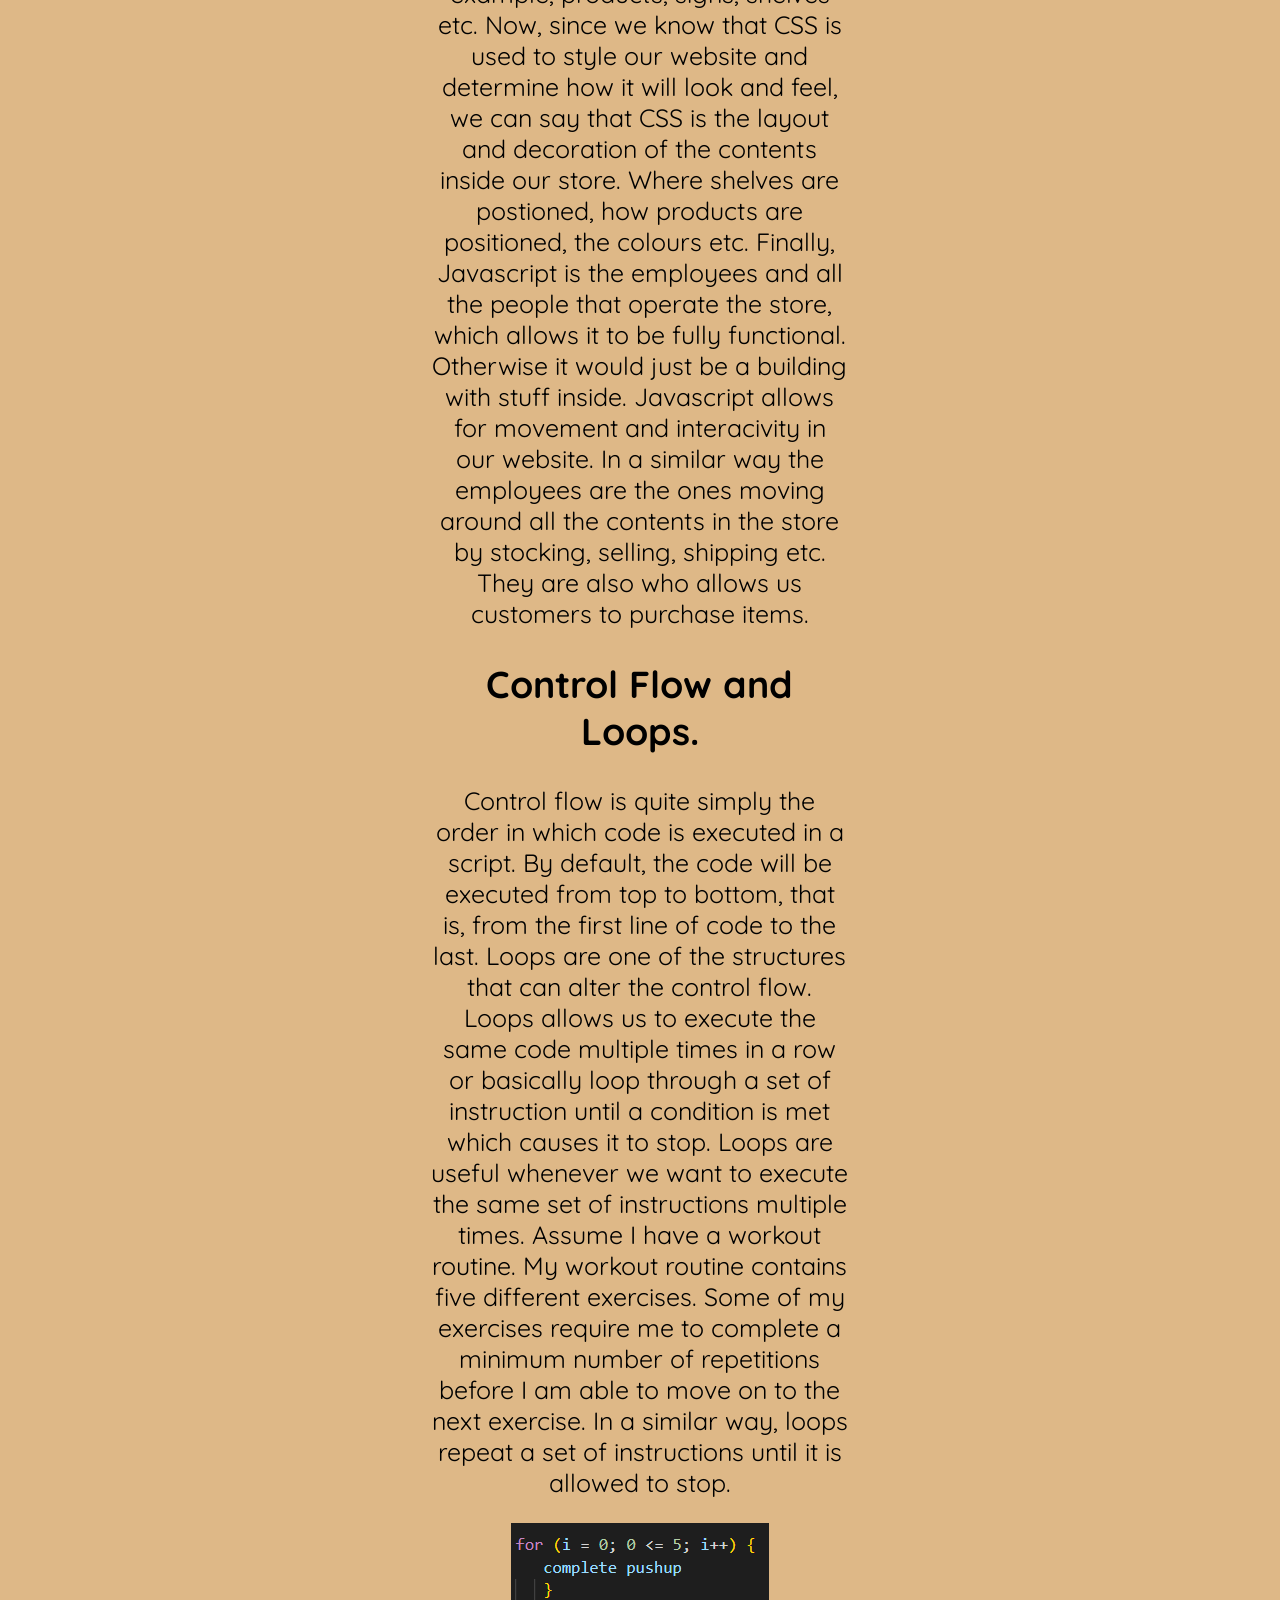
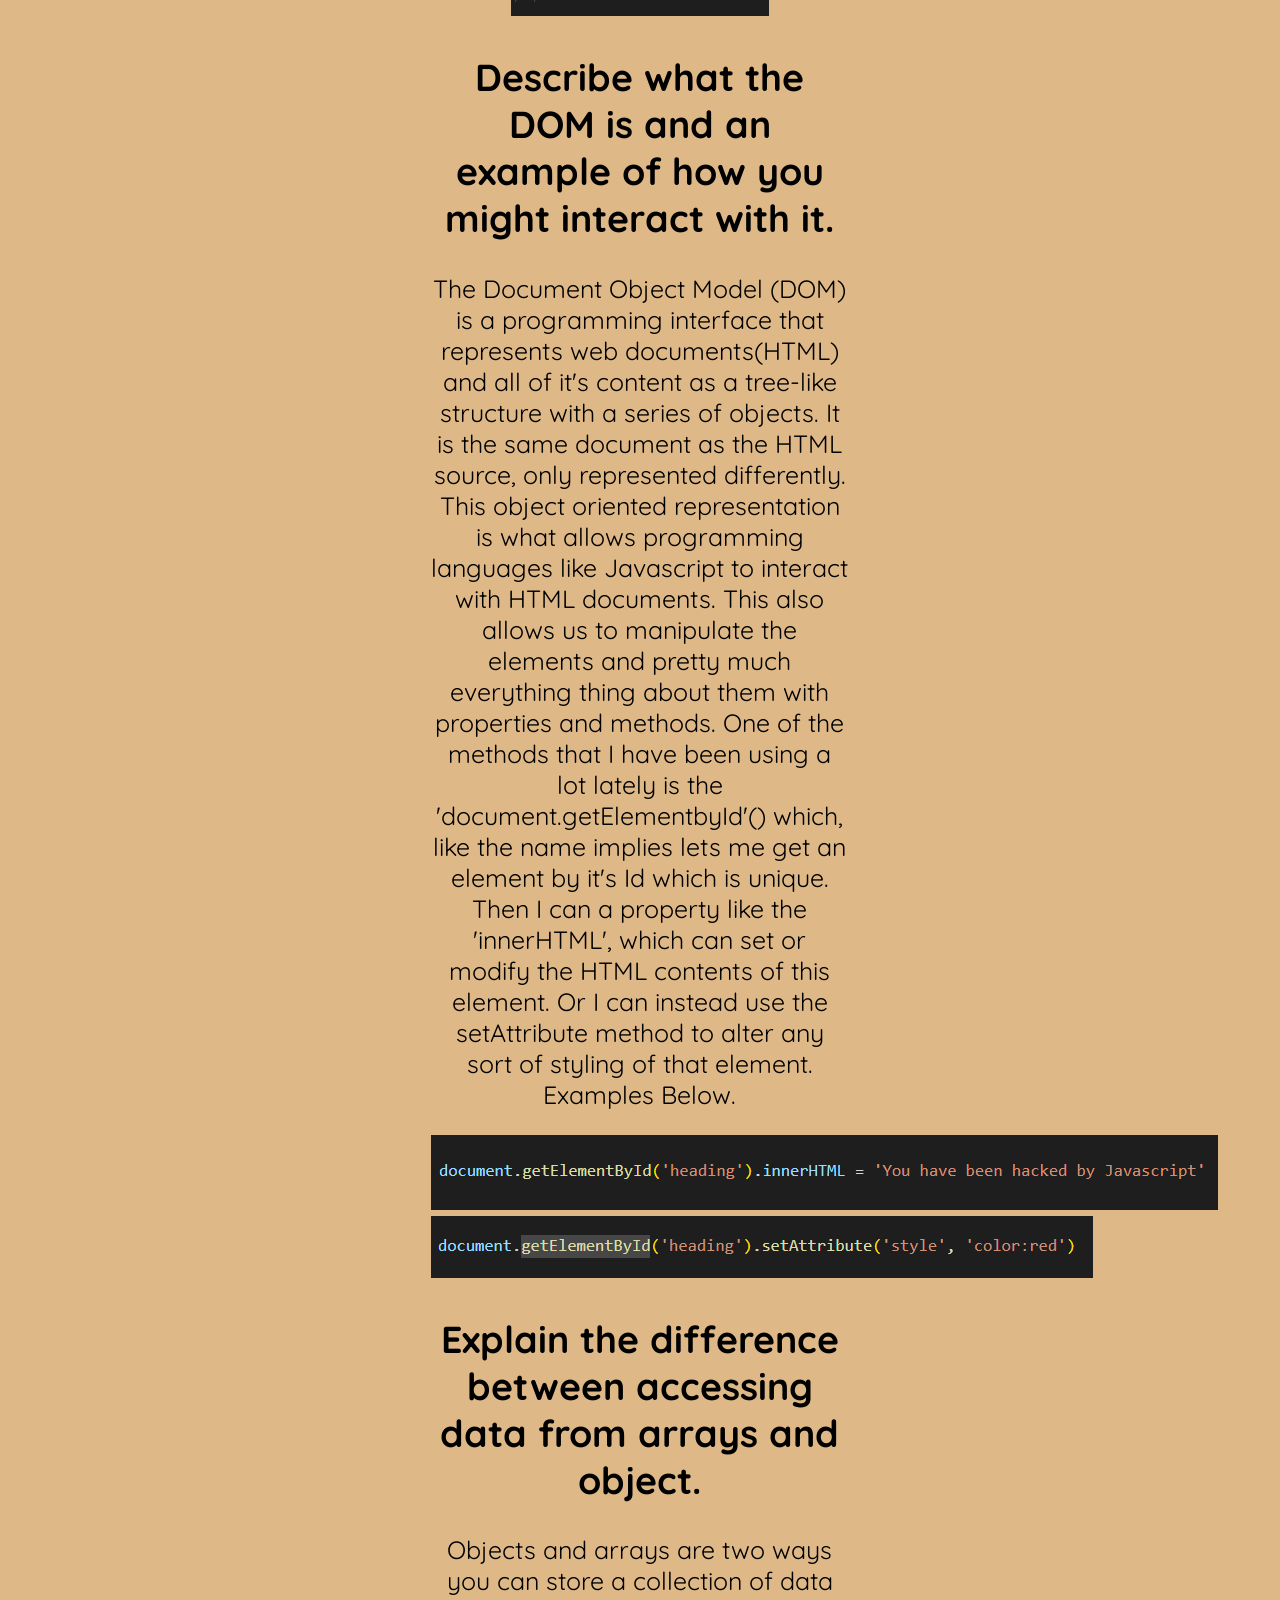
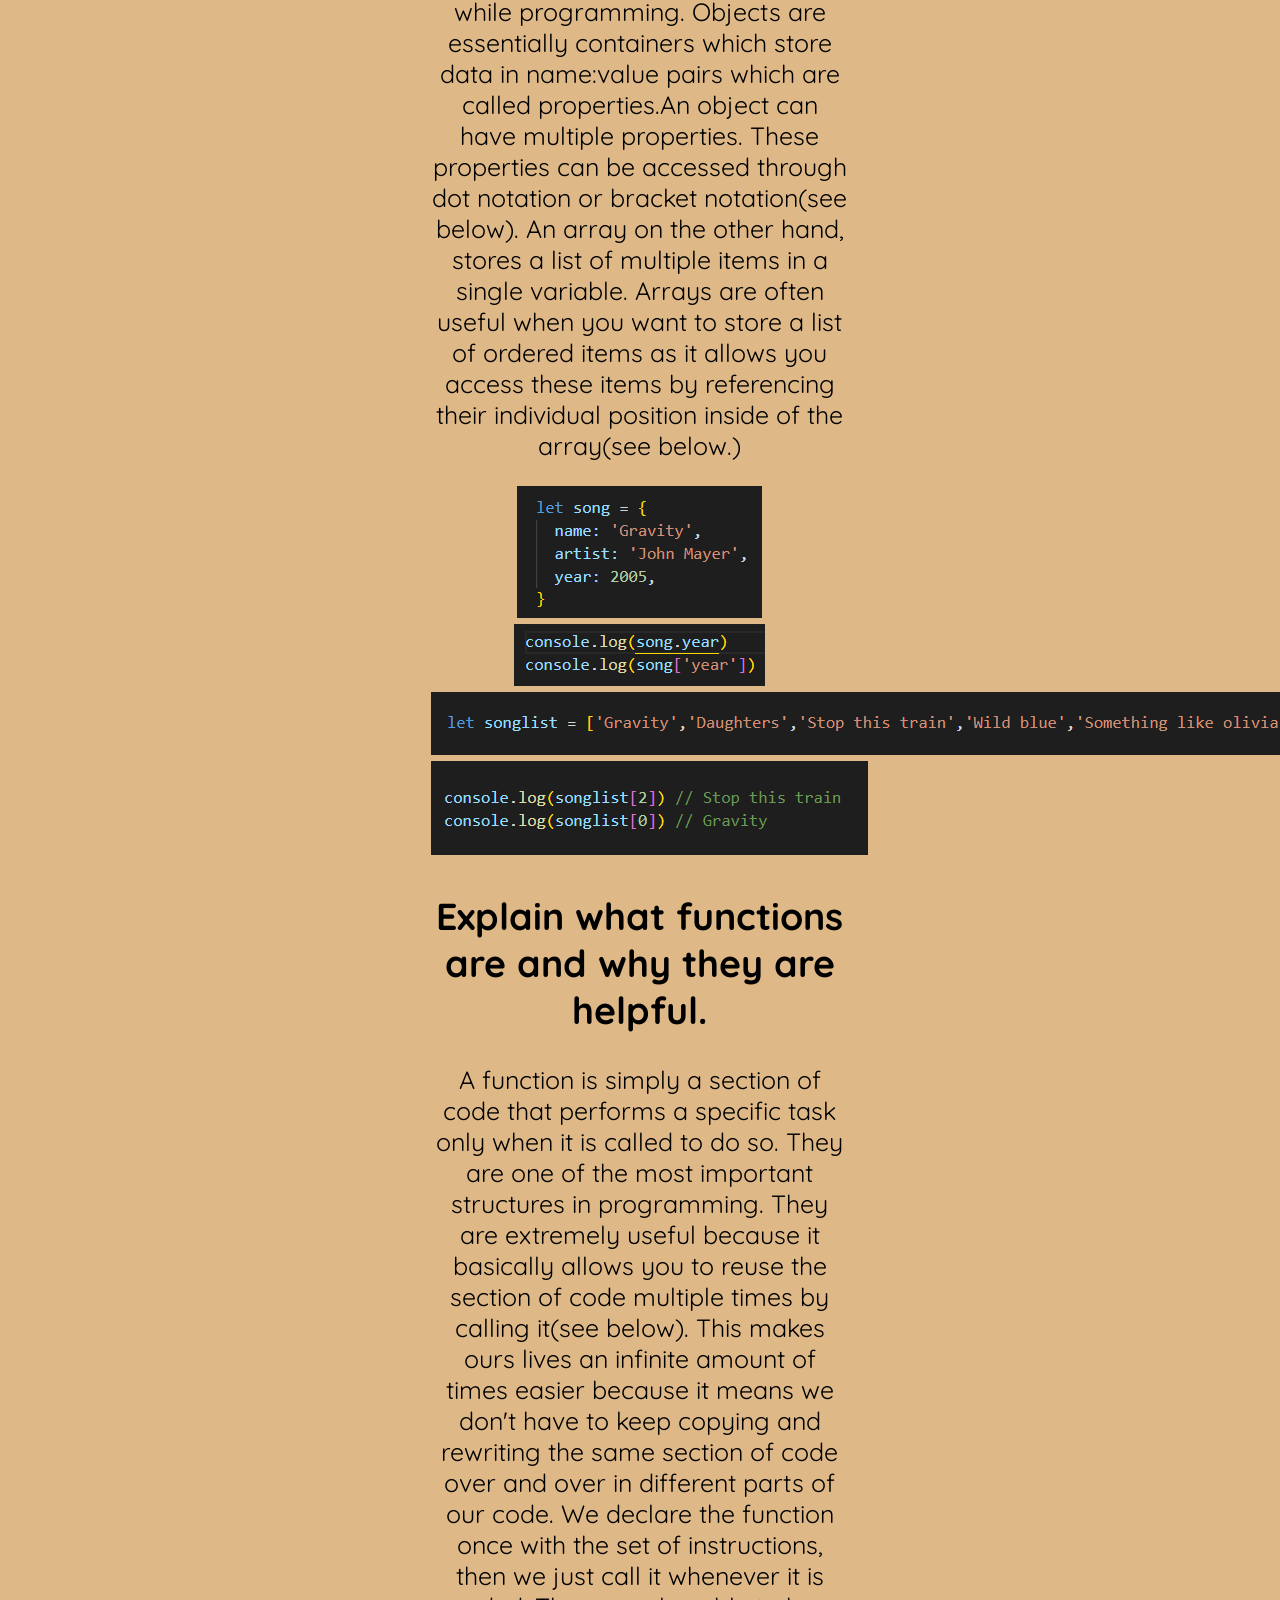
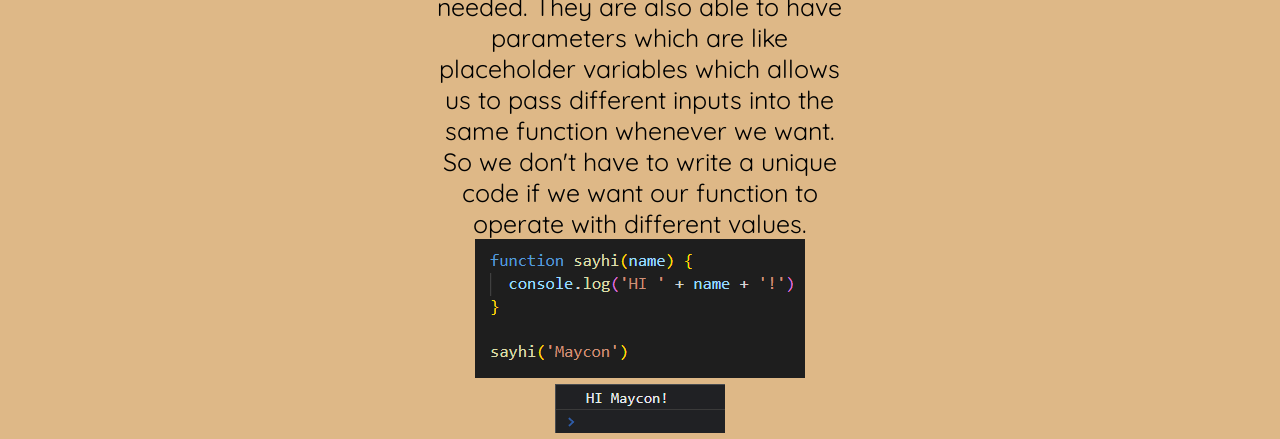
<file: blog/javascript-dom.html>
<!DOCTYPE html>
<html lang="en">

<head>
  <meta charset="UTF-8">
  <meta http-equiv="X-UA-Compatible" content="IE=edge">
  <meta name="viewport" content="width=device-width, initial-scale=1.0">
  <link rel="stylesheet" href="..//styles/javascript-dom.css">
  <link rel="preconnect" href="https://fonts.googleapis.com">
  <link rel="preconnect" href="https://fonts.gstatic.com" crossorigin>
  <link href="https://fonts.googleapis.com/css2?family=Indie+Flower&display=swap" rel="stylesheet">
  <link rel="preconnect" href="https://fonts.googleapis.com">
  <link rel="preconnect" href="https://fonts.gstatic.com" crossorigin>
  <link href="https://fonts.googleapis.com/css2?family=Quicksand:wght@300&display=swap" rel="stylesheet">


  <title>Maycon's Homepage</title>
</head>

<body>
  <div class="navbar">
    <ul>
      <li><a href="te-houtaewa-template.html">TE-Houtaewa</a></li>
      <li><a href="html-css.html">HTML-CSS</a></li>
      <li><a href="identity-values.html">Identity Values</a></li>
      <li><a href="learning-plan.html">Learning Plan</a></li>
      <li><a href="emotional-intelligence.html"> Emotional Intelligence</li>
      <li><a href="javascript-dom.html">Javascript Fundamentals</a></li>
      <li><a href="problem-solving.html">Problem Solving</a></li>
      <li><a href="neuroplasticity.html">Neuroplasticity</a></li>
      <li><a href="foundations-reflection.html">Foundations Reflection</a></li>
    </ul>
    <h1>
      <a href="../index.html">
        BLOG
      </a>
    </h1>
    <h3>
      By Maycon Assis
    </h3>
    <div class="home">
      <h2>
        JS Fundamentals
      </h2>
      <p>
        To keep things simple, I like to picture HTML, CSS and Javascript and their relationship as a fully functioning
        store. Now, think of any store that you have been to recently or one that you visit often.
      </p>
      <img src="../images/Storeimage.jpg" id="imagestore">
      <p>
        We know HTML defines the general structure and the content of our website. Using a functioning store as our
        analogy, HTML would have to be the actual physical building the store is operating
        in and all of the contents inside the store. For example, products, signs, shelves etc. Now, since we know that
        CSS is used to style our website and determine how it will look and feel, we can say
        that CSS is the layout and decoration of the contents inside our store. Where shelves are postioned, how
        products are positioned, the colours etc. Finally, Javascript is the employees and all the people that
        operate the store, which allows it to be fully functional. Otherwise it would just be a building with stuff
        inside. Javascript allows for movement and interacivity in our website. In a similar way
        the employees are the ones moving around all the contents in the store by stocking, selling, shipping etc. They
        are also who allows us customers to purchase items.
      </p>

      <h2>
        Control Flow and Loops.
      </h2>
      <p>
        Control flow is quite simply the order in which code is executed in a script. By default, the code will be
        executed from top to bottom, that is, from the first line of code to the last. Loops are one
        of the structures that can alter the control flow. Loops allows us to execute the same code multiple times in a
        row or basically loop through a set of instruction until a condition is met which causes it to stop.
        Loops are useful whenever we want to execute the same set of instructions multiple times. Assume I have a
        workout routine. My workout routine contains five different exercises. Some of my exercises require
        me to complete a minimum number of repetitions before I am able to move on to the next exercise. In a similar
        way, loops repeat a set of instructions until it is allowed to stop.
      </p>
      <img src="../images/Loopimage.png" id="imageloops">
      <h2>
        Describe what the DOM is and an example of how you might interact with it.
      </h2>
      <p>
        The Document Object Model (DOM) is a programming interface that represents web documents(HTML) and all of it's
        content as a tree-like structure with a series of objects. It is the same document as the HTML source, only
        represented differently. This object oriented representation is what allows programming languages like
        Javascript to interact with HTML documents. This also allows us to manipulate the elements and pretty much
        everything
        thing about them with properties and methods. One of the methods that I have been using a lot lately is the
        'document.getElementbyId'() which, like the name implies lets me get an element by it's Id which is unique. Then
        I can
        a property like the 'innerHTML', which can set or modify the HTML contents of this element. Or I can instead use
        the setAttribute method to alter any sort of styling of that element. Examples Below.
      </p>
      <img id="innerhtml" src="../images/innerhtml.png">
      <img id="setAttribute" src="../images/setAttribute.png">
      <h2>
        Explain the difference between accessing data from arrays and object.
      </h2>
      <p>
        Objects and arrays are two ways you can store a collection of data while programming. Objects are essentially
        containers which store data in name:value pairs which are called properties.An object can have multiple
        properties.
        These properties can be accessed through dot notation or bracket notation(see below). An array on the other
        hand, stores a list of multiple items in a single variable. Arrays are often useful when you want to store
        a list of ordered items as it allows you access these items by referencing their individual position inside of
        the array(see below.)
      </p>
      <img id="objectimage" src="../images/objects.png">
      <img src="..//images/dotbracket.png" id="dotbracket">
      <img src="../images/array.png" id="array">
      <img src="../images/arrayposition.png " id="arrayposition">
      <h2>
        Explain what functions are and why they are helpful.
      </h2>
      <p>
        A function is simply a section of code that performs a specific task only when it is called to do so. They are
        one of the most important structures in programming. They are extremely useful because it basically
        allows you to reuse the section of code multiple times by calling it(see below). This makes ours lives an
        infinite amount of times easier because it means we don't have to keep copying and rewriting
        the same section of code over and over in different parts of our code. We declare the function once with the set
        of instructions, then we just call it whenever it is needed. They are also able to have parameters
        which are like placeholder variables which allows us to pass different inputs into the same function whenever we
        want. So we don't have to write a unique code if we want our function to operate with different values.
        <img src="../images/function.png" id="function">
        <img src="../images/consolelogfunction.png" id="CLfunction">
      </p>
    </div>

</body>

</html>
</file>
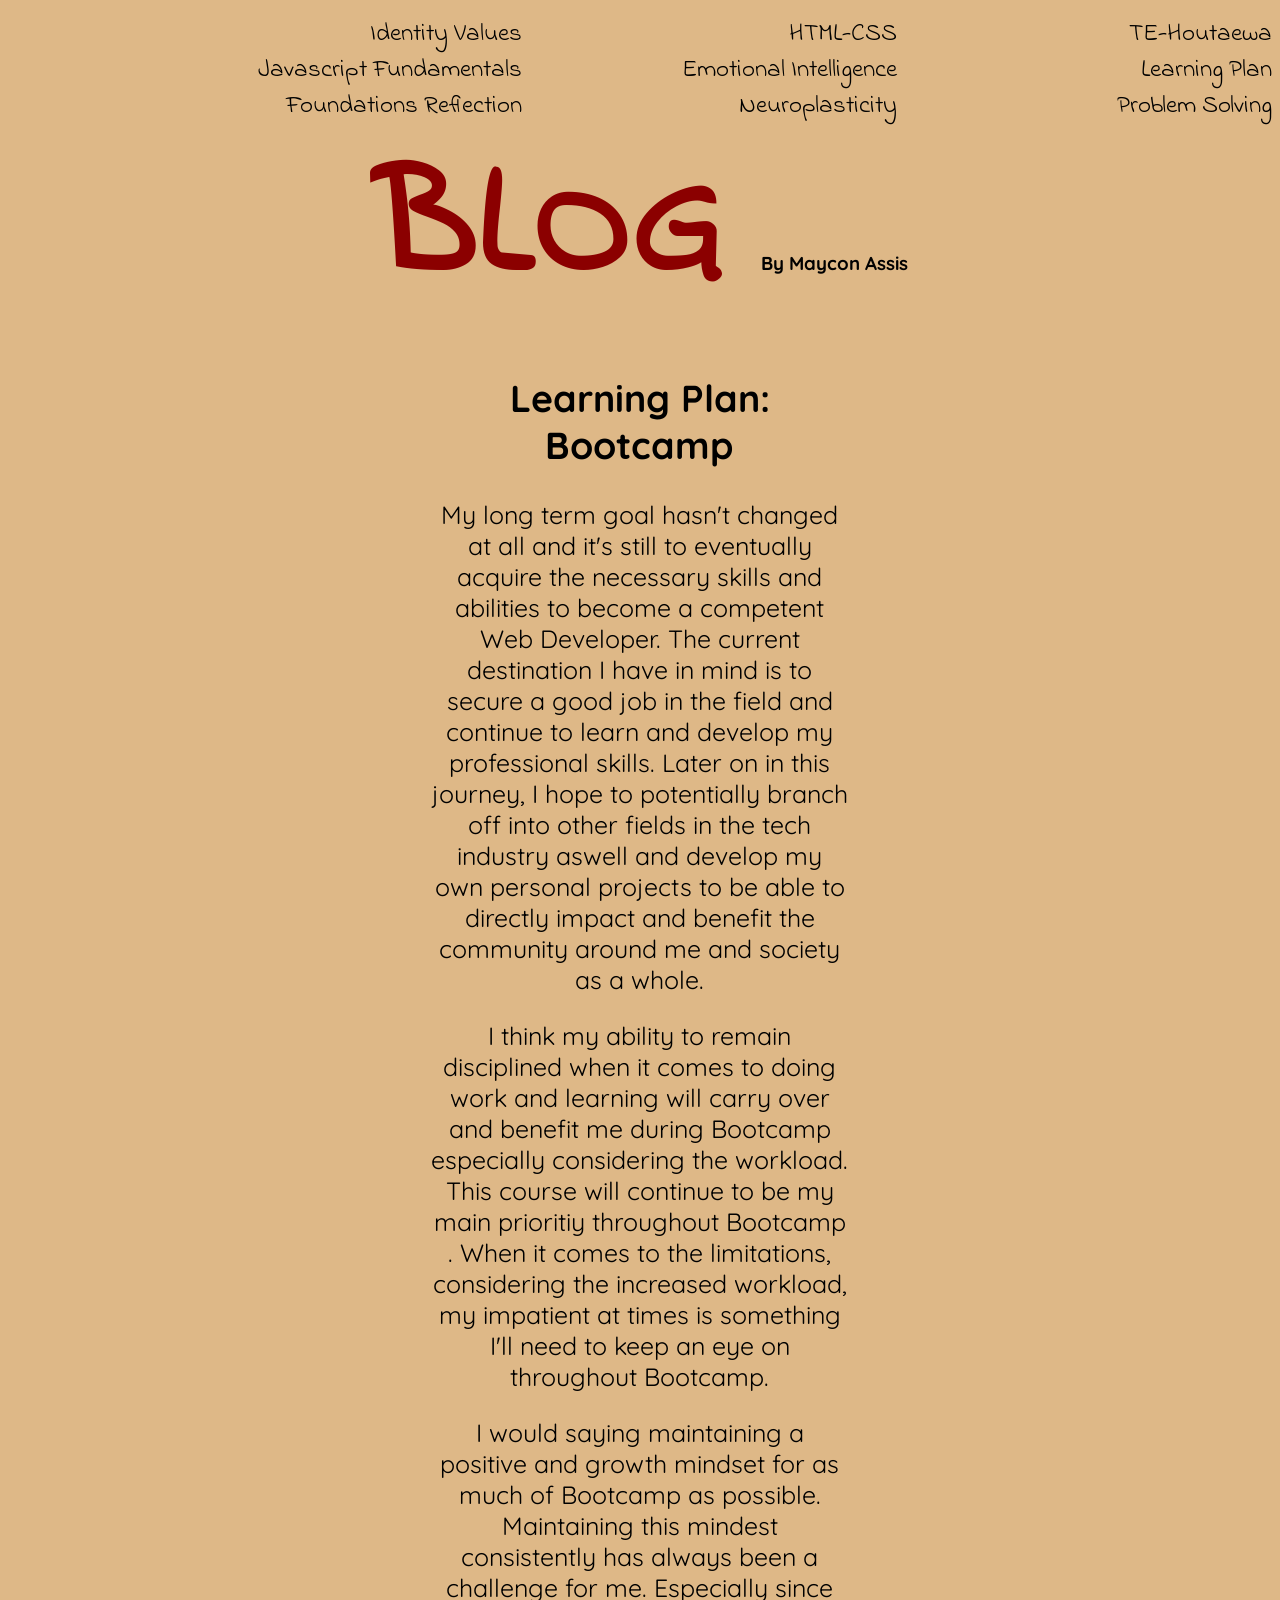
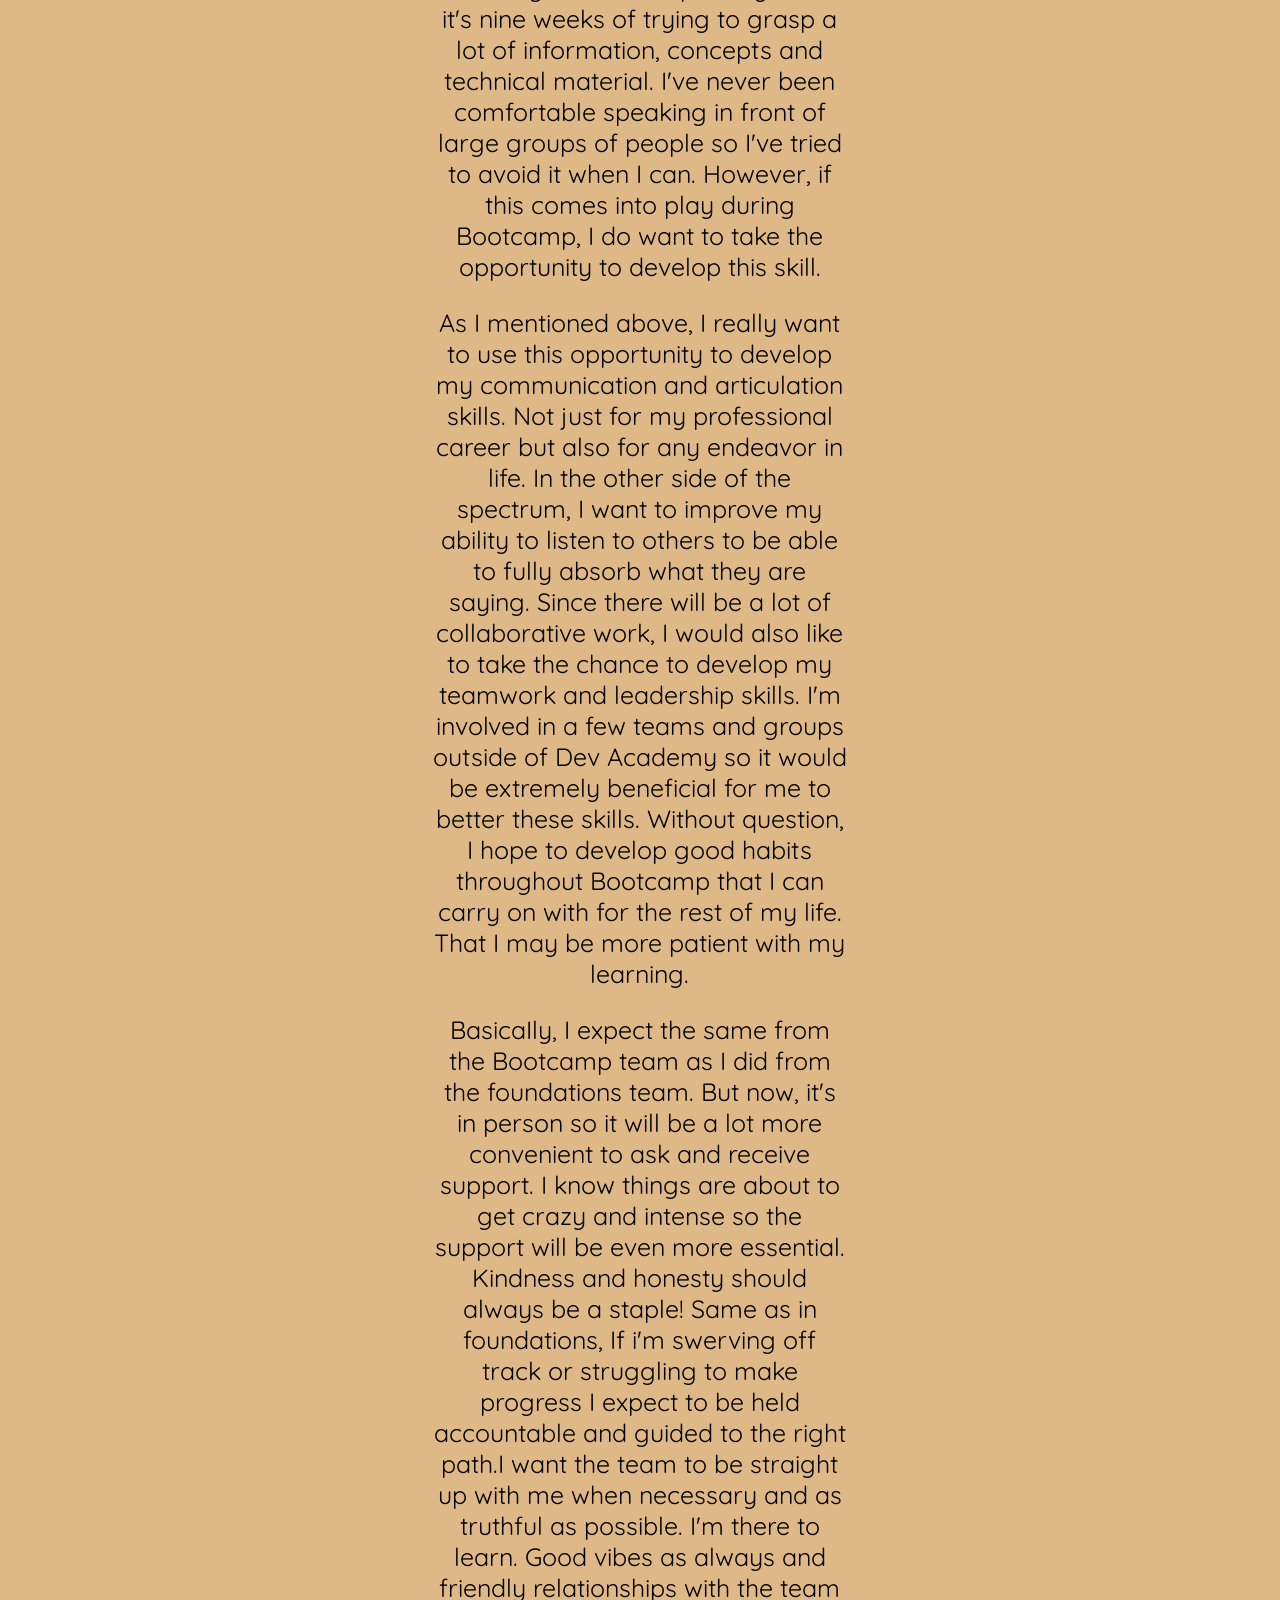
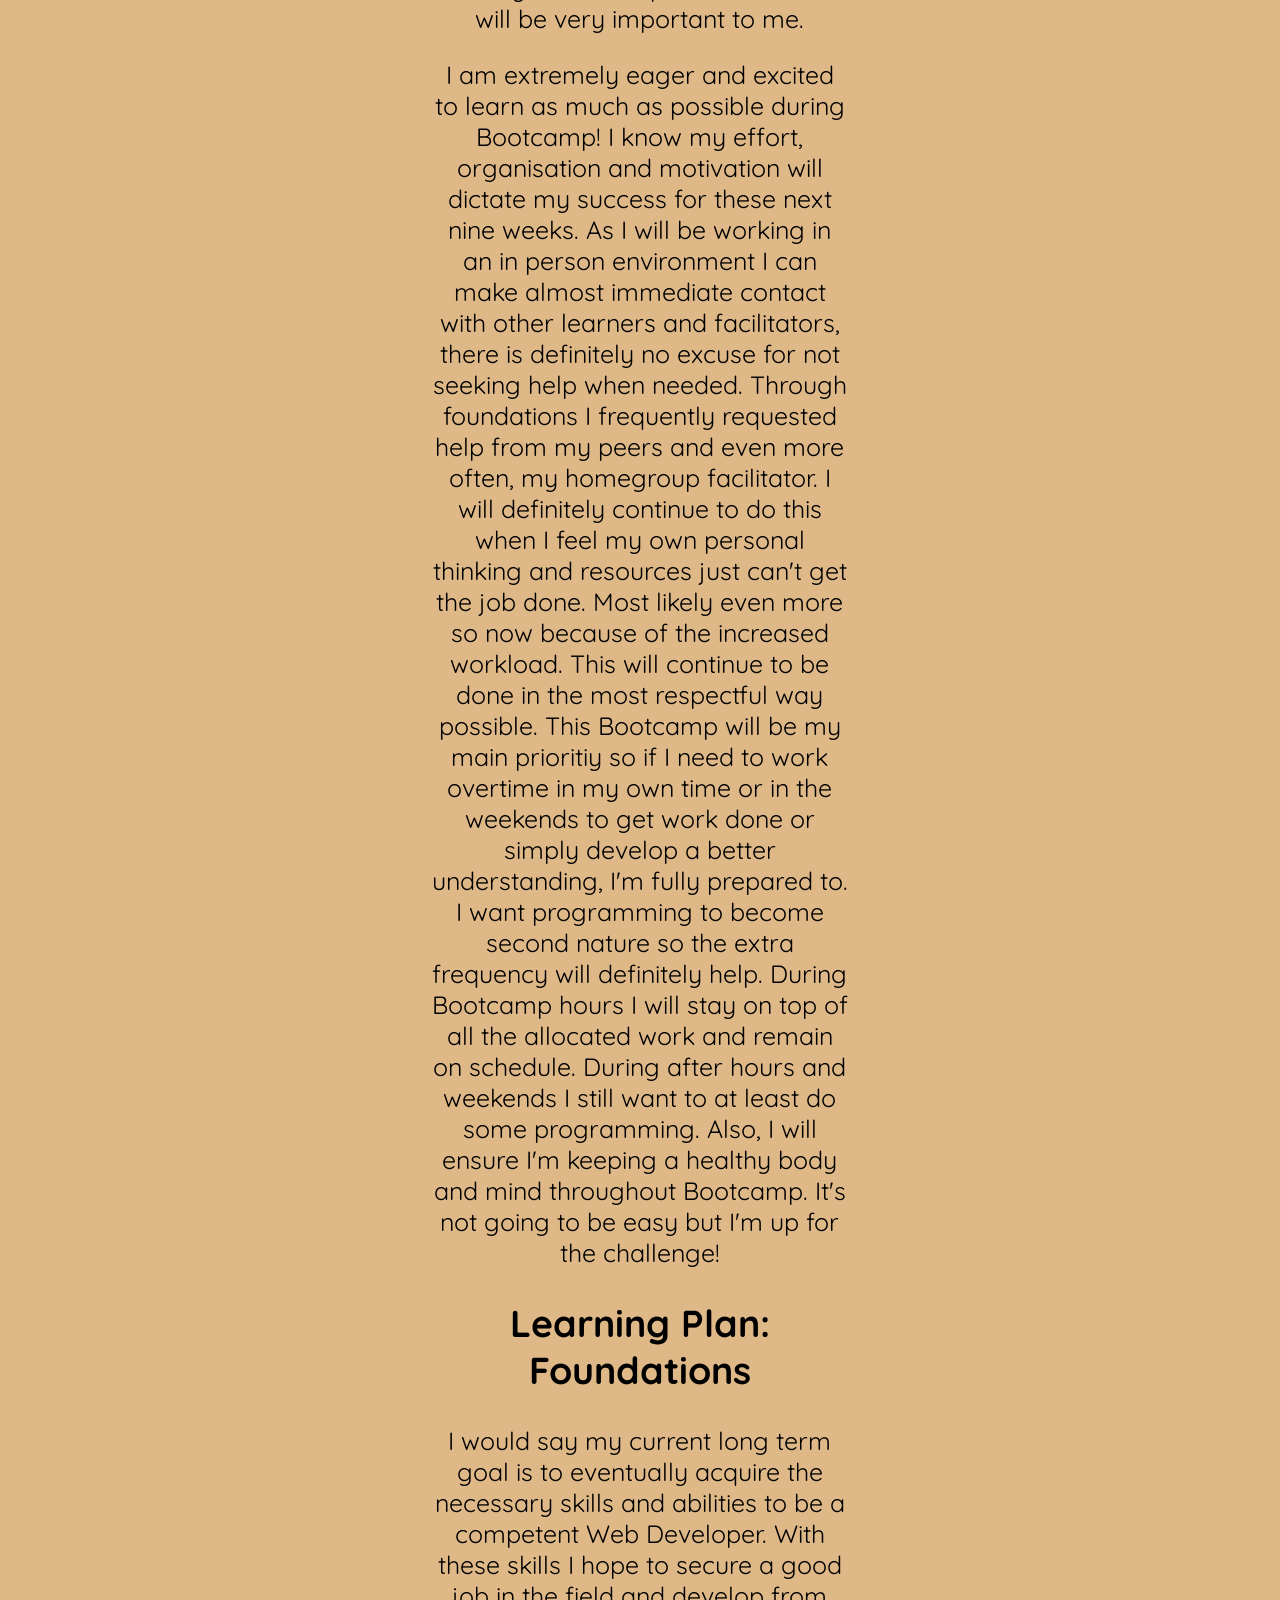
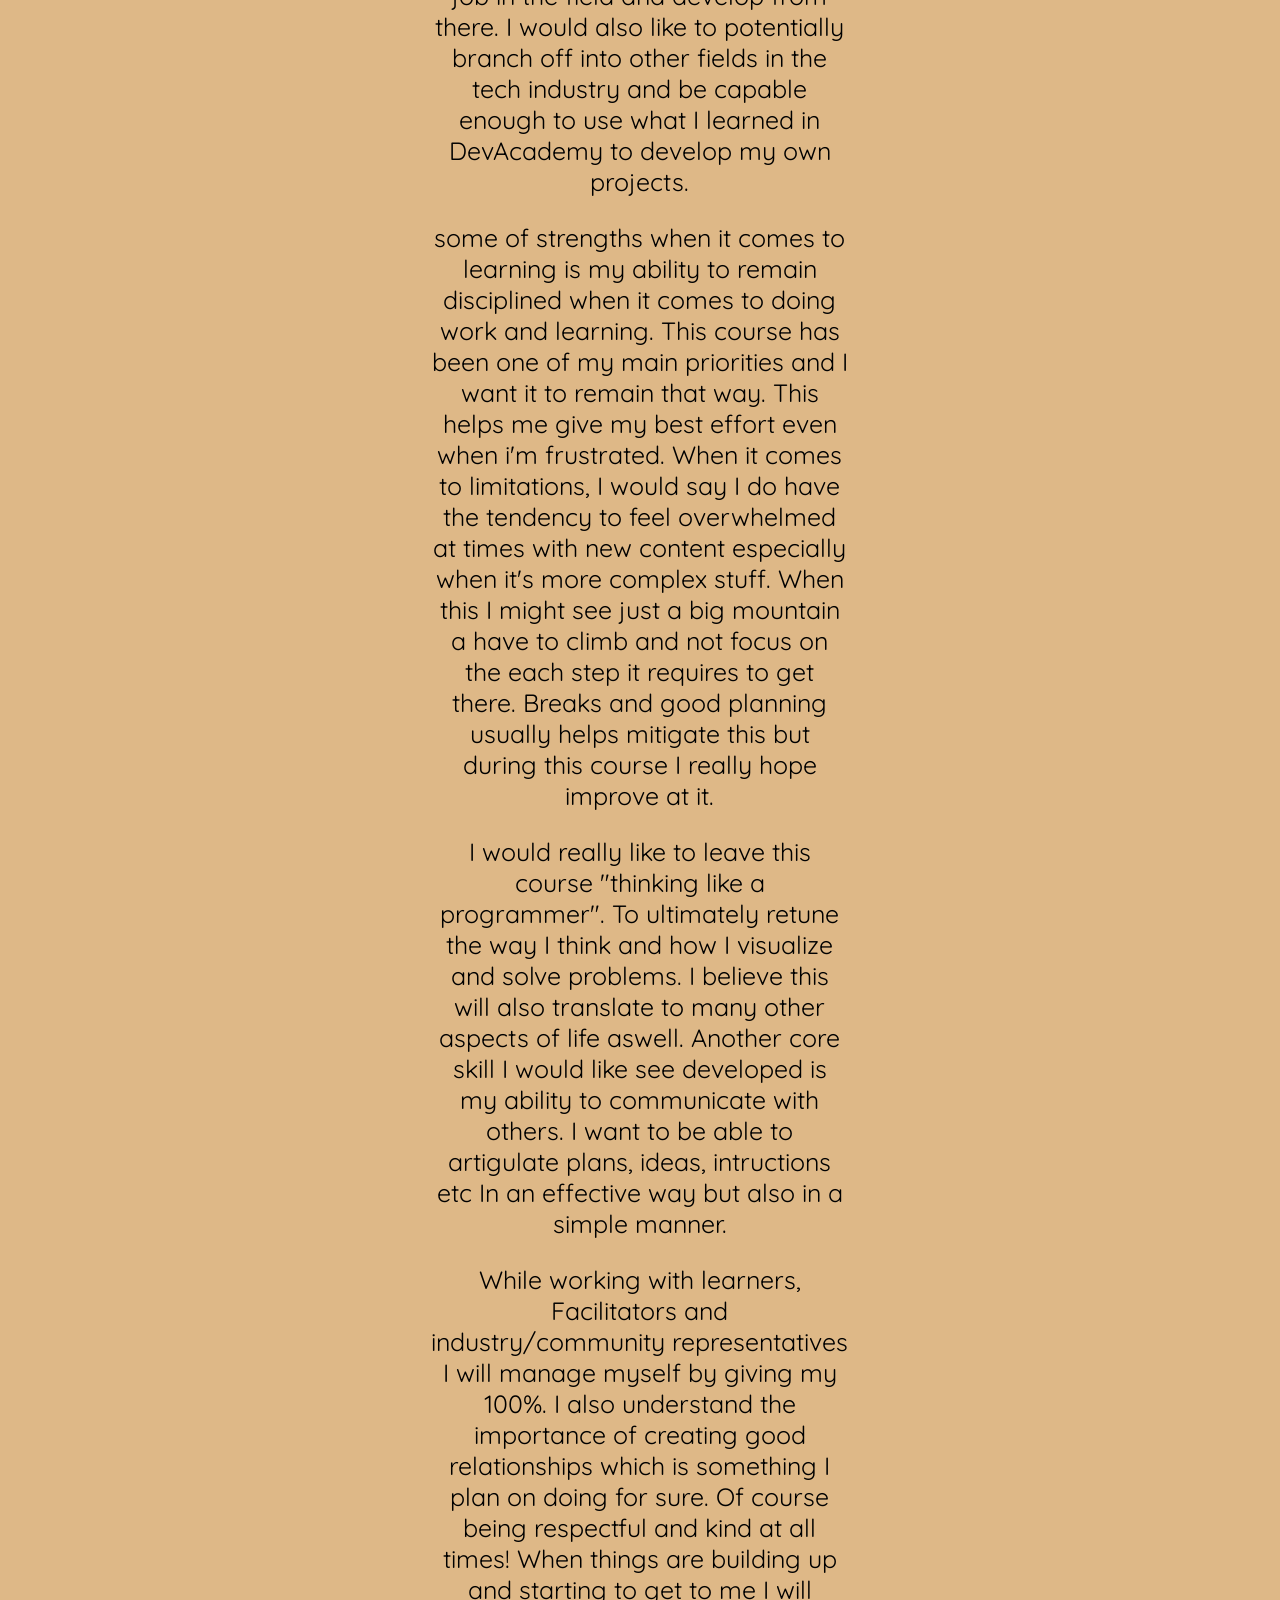
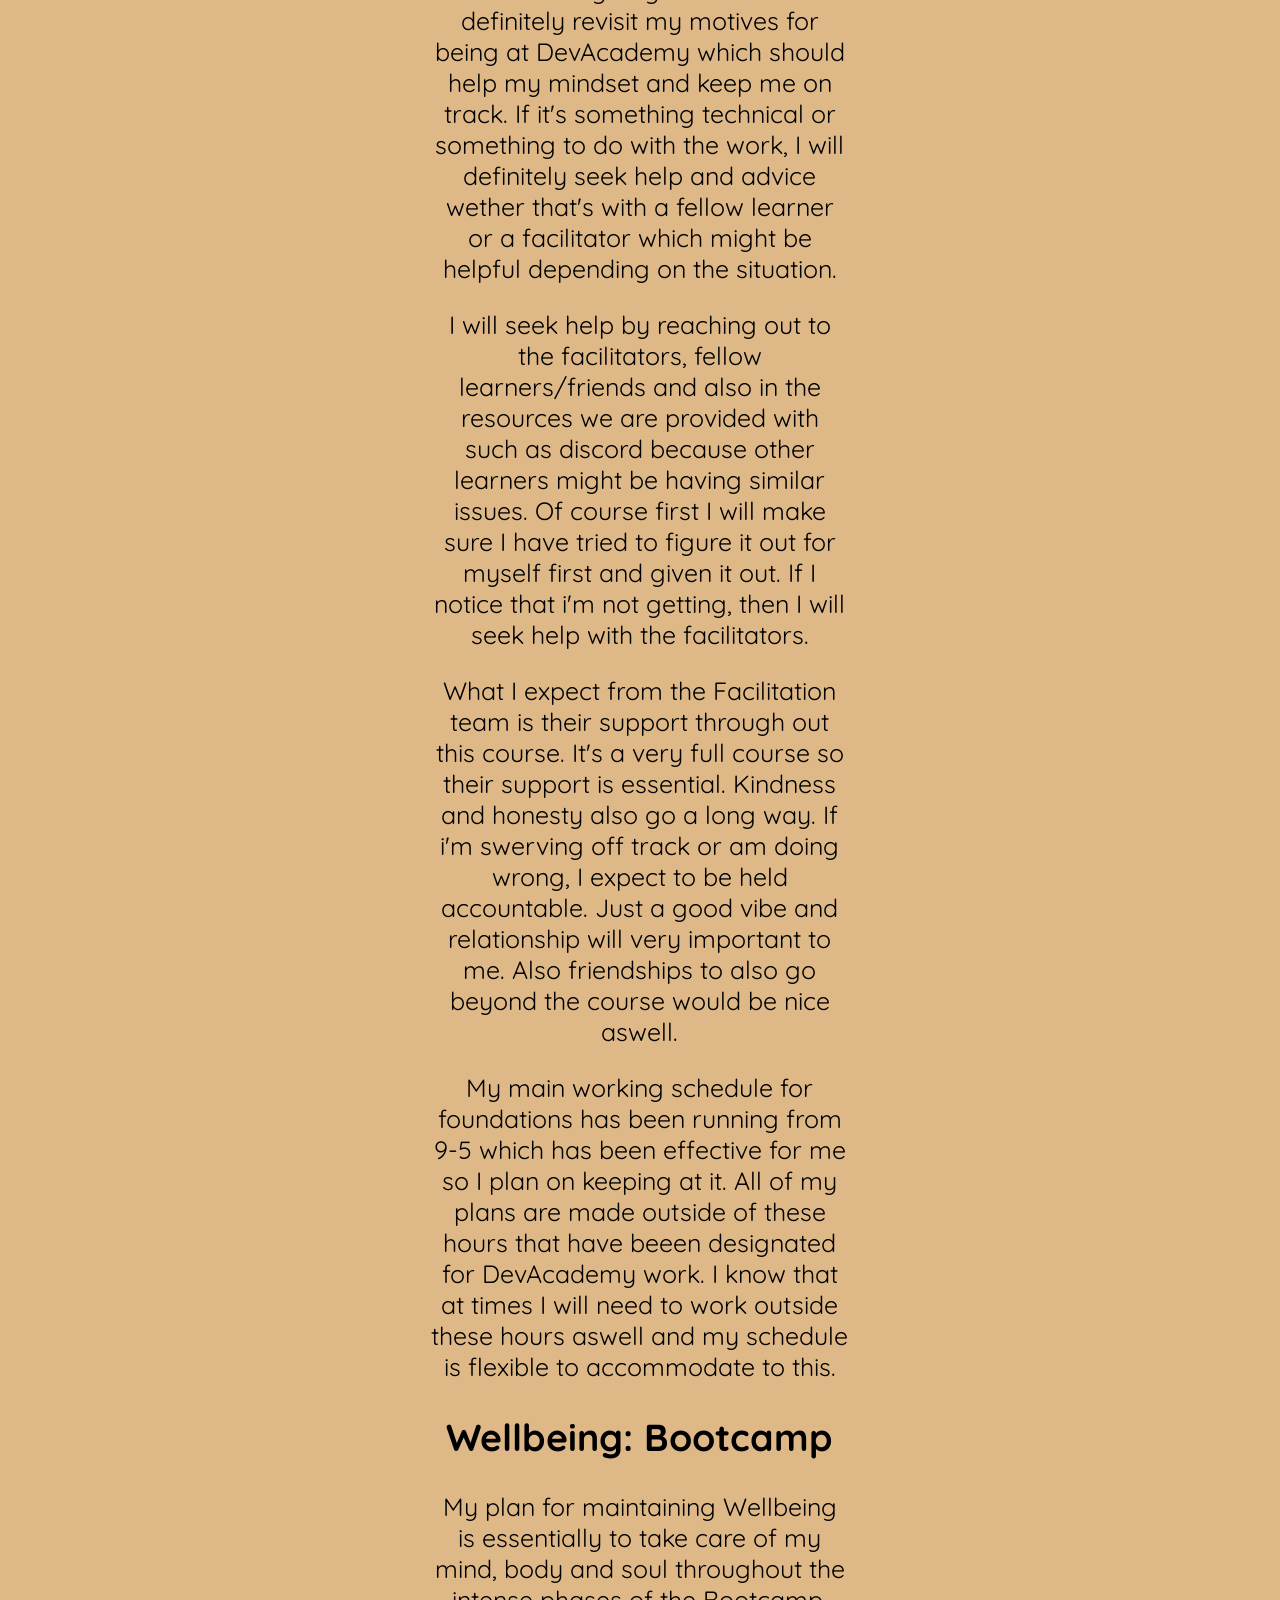
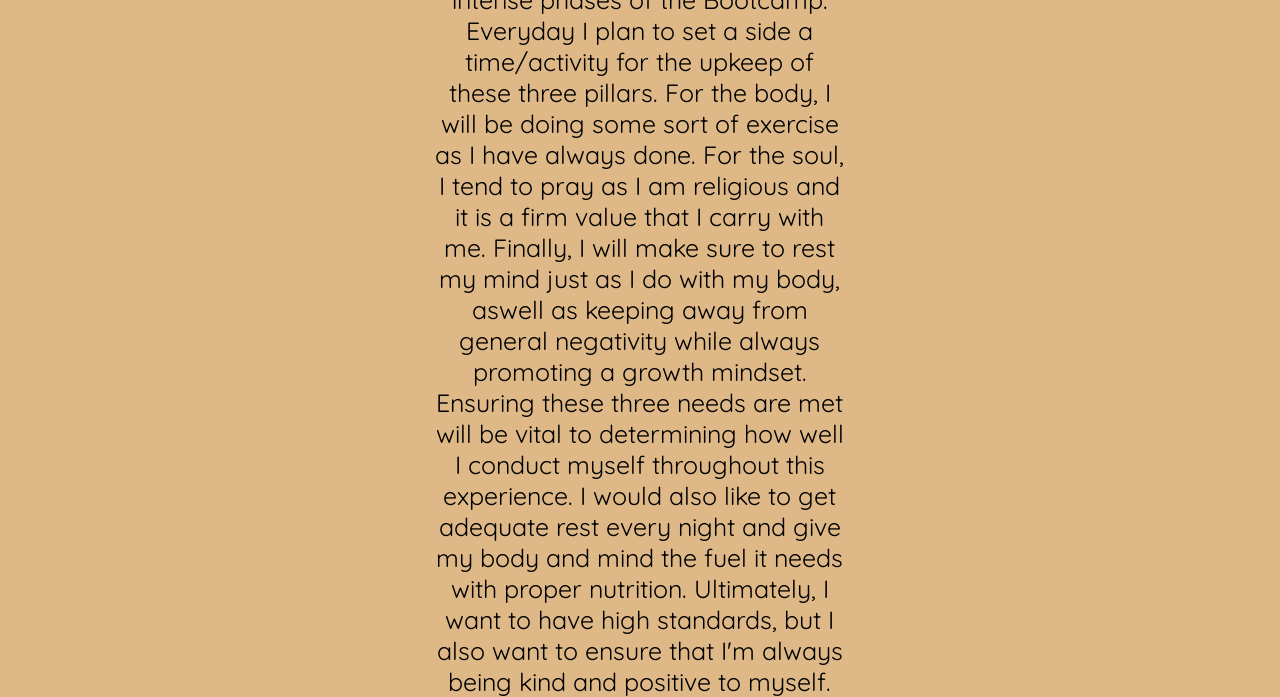
<file: blog/learning-plan.html>
<!DOCTYPE html>
<html lang="en">

<head>
  <meta charset="UTF-8">
  <meta http-equiv="X-UA-Compatible" content="IE=edge">
  <meta name="viewport" content="width=device-width, initial-scale=1.0">
  <link rel="stylesheet" href="../styles/main.css">
  <link rel="preconnect" href="https://fonts.googleapis.com">
  <link rel="preconnect" href="https://fonts.gstatic.com" crossorigin>
  <link href="https://fonts.googleapis.com/css2?family=Indie+Flower&display=swap" rel="stylesheet">
  <link rel="preconnect" href="https://fonts.googleapis.com">
  <link rel="preconnect" href="https://fonts.gstatic.com" crossorigin>
  <link href="https://fonts.googleapis.com/css2?family=Quicksand:wght@300&display=swap" rel="stylesheet">



  <title>Maycon's BLOG</title>
</head>

<body>
  <div class="navbar">
    <ul>
      <li><a href="te-houtaewa-template.html">TE-Houtaewa</a></li>
      <li><a href="html-css.html">HTML-CSS</a></li>
      <li><a href="identity-values.html">Identity Values</a></li>
      <li><a href="learning-plan.html">Learning Plan</a></li>
      <li><a href="emotional-intelligence.html"> Emotional Intelligence</li>
      <li><a href="javascript-dom.html">Javascript Fundamentals</a></li>
      <li><a href="problem-solving.html">Problem Solving</a></li>
      <li><a href="neuroplasticity.html">Neuroplasticity</a></li>
      <li><a href="foundations-reflection.html">Foundations Reflection</a></li>
    </ul>
    <h1>
      <a href="../index.html">
        BLOG
      </a>
    </h1>
    <h3>
      By Maycon Assis
    </h3>
    <div class="home">
      <h2>
        Learning Plan: Bootcamp
      </h2>
      <p>
        My long term goal hasn't changed at all and it's still to eventually acquire the necessary skills and abilities
        to become a competent Web Developer. The current destination I have in mind is to secure a good job in the field
        and
        continue to learn and develop my professional skills. Later on in this journey, I hope to potentially branch off
        into other fields in the tech industry aswell and develop my own personal projects to be able to directly
        impact and benefit the community around me and society as a whole.
      </p>
      <p>
        I think my ability to remain disciplined when it comes to doing work
        and learning will carry over and benefit me during Bootcamp especially considering the workload. This course
        will continue to be my main prioritiy throughout Bootcamp . When it comes to the limitations, considering the
        increased workload, my impatient at times is something I'll need to keep an eye on throughout Bootcamp.
      </p>
      <p>
        I would saying maintaining a positive and growth mindset for as much of Bootcamp as possible. Maintaining this
        mindest consistently has always been a challenge for me. Especially since it's nine weeks of trying to grasp a
        lot
        of information, concepts and technical material. I've never been comfortable speaking in front of large groups
        of people so I've tried to avoid it when I can. However, if this comes into play during Bootcamp, I do want to
        take
        the opportunity to develop this skill.
      </p>
      <p>
        As I mentioned above, I really want to use this opportunity to develop my communication and articulation skills.
        Not
        just for my professional career but also for any endeavor in life. In the other side of the spectrum, I want to
        improve
        my ability to listen to others to be able to fully absorb what they are saying. Since there will be a lot of
        collaborative work, I
        would also like to take the chance to develop my teamwork and leadership skills. I'm involved in a few teams and
        groups
        outside of Dev Academy so it would be extremely beneficial for me to better these skills. Without question, I
        hope to
        develop good habits throughout Bootcamp that I can carry on with for the rest of my life. That I may be more
        patient
        with my learning.
      </p>
      <p>
        BasicaIly, I expect the same from the Bootcamp team as I did from the foundations team. But now, it's in person
        so
        it will be a lot more convenient to ask and receive support.
        I know things are about to get crazy and intense so the support will be even more essential. Kindness and
        honesty should always be a staple! Same as in foundations, If i'm swerving off track or struggling to make
        progress
        I expect to be held accountable and guided to the right path.I want the team to be straight up with me when
        necessary and as
        truthful as possible. I'm there to learn. Good vibes as always and friendly relationships with the team will be
        very
        important
        to me.
      </p>
      <p>
        I am extremely eager and excited to learn as much as possible during Bootcamp! I know my effort, organisation
        and
        motivation will dictate my success for these next nine weeks. As I will be working in an in person environment I
        can make almost
        immediate
        contact with other learners and facilitators, there is definitely no excuse for not seeking help when needed.
        Through foundations
        I frequently requested help from my peers and even more often, my homegroup facilitator. I will definitely
        continue to do this when I feel
        my own personal thinking and resources just can't get the job done. Most likely even more so now because of the
        increased
        workload. This will continue to be done in the most respectful way possible. This Bootcamp will be my main
        prioritiy
        so if I need to work overtime in my own time or in the weekends to get work done or simply develop a better
        understanding, I'm fully prepared to. I want programming to become second nature so the extra frequency will
        definitely help. During Bootcamp
        hours I will stay on top of all the allocated work and remain on schedule. During after hours and weekends I
        still
        want to
        at least do some programming. Also, I will ensure I'm keeping a healthy body and mind throughout Bootcamp. It's
        not
        going to be easy but
        I'm up for the challenge!
      <h2>
        Learning Plan: Foundations
      </h2>
      <p>
        I would say my current long term goal is to eventually acquire the necessary skills and abilities
        to be a competent Web Developer. With these skills I hope to secure a good job in the field and
        develop from there. I would also like to potentially branch off into other fields in the tech industry
        and be capable enough to use what I learned in DevAcademy to develop my own projects.
      </p>
      <p>
        some of strengths when it comes to learning is my ability to remain disciplined when it comes to doing work
        and learning. This course has been one of my main priorities and I want it to remain that way. This
        helps me give my best effort even when i'm frustrated. When it comes to limitations, I would say I do have the
        tendency to feel overwhelmed at times with new content especially when it's more complex stuff. When this
        I might see just a big mountain a have to climb and not focus on the each step it requires to get there. Breaks
        and good planning usually helps mitigate this but during this course I really hope improve at it.
      </p>
      <p>
        I would really like to leave this course "thinking like a programmer". To ultimately retune
        the way I think and how I visualize and solve problems. I believe this will also translate
        to many other aspects of life aswell. Another core skill I would like see developed is my
        ability to communicate with others. I want to be able to artigulate plans, ideas, intructions etc
        In an effective way but also in a simple manner.
      </p>
      <p>
        While working with learners, Facilitators and industry/community representatives I will manage myself
        by giving my 100%. I also understand the importance of creating good relationships which is something
        I plan on doing for sure. Of course being respectful and kind at all times! When things are building up
        and starting to get to me I will definitely revisit my motives for being at DevAcademy which should
        help my mindset and keep me on track. If it's something technical or something to do with the work,
        I will definitely seek help and advice wether that's with a fellow learner or a facilitator which
        might be helpful depending on the situation.
      </p>
      <p>
        I will seek help by reaching out to the facilitators, fellow learners/friends and also in the resources we are
        provided with such
        as discord because other learners might be having similar issues. Of course first I will make sure I have
        tried to figure it out for myself first and given it out. If I notice that i'm not getting,
        then I will seek help with the facilitators.
      </p>
      <p>
        What I expect from the Facilitation team is their support through out this course. It's a very full course
        so their support is essential. Kindness and honesty also go a long way. If i'm swerving off track
        or am doing wrong, I expect to be held accountable. Just a good vibe and relationship will very important
        to me. Also friendships to also go beyond the course would be nice aswell.
      </p>
      <p>
        My main working schedule for foundations has been running from 9-5 which has been effective for me
        so I plan on keeping at it. All of my plans are made outside of these hours that have beeen designated for
        DevAcademy work. I know that at times I will need to work outside these hours aswell and my schedule is
        flexible to accommodate to this.
      </p>
      <h2>
        Wellbeing: Bootcamp
      </h2>
      <p>
        My plan for maintaining Wellbeing is essentially to take care of my mind, body and soul throughout the intense
        phases
        of the Bootcamp. Everyday I plan to set a side a time/activity for the upkeep of these three pillars.
        For the
        body, I will
        be doing some sort of exercise as I have always done. For the soul, I tend to pray as I am religious and it is a
        firm value
        that I carry with me. Finally, I will make sure to rest my mind just as I do with my body, aswell
        as keeping
        away from general negativity while always promoting a growth mindset. Ensuring these three needs are met will be
        vital to determining how well I conduct myself throughout this experience. I would also like to get
        adequate rest every
        night
        and give my body and mind the fuel it needs with proper nutrition. Ultimately, I want to have high standards,
        but I also want to ensure that I'm always being kind and positive to myself.
      </p>

    </div>

</body>

</html>
</file>
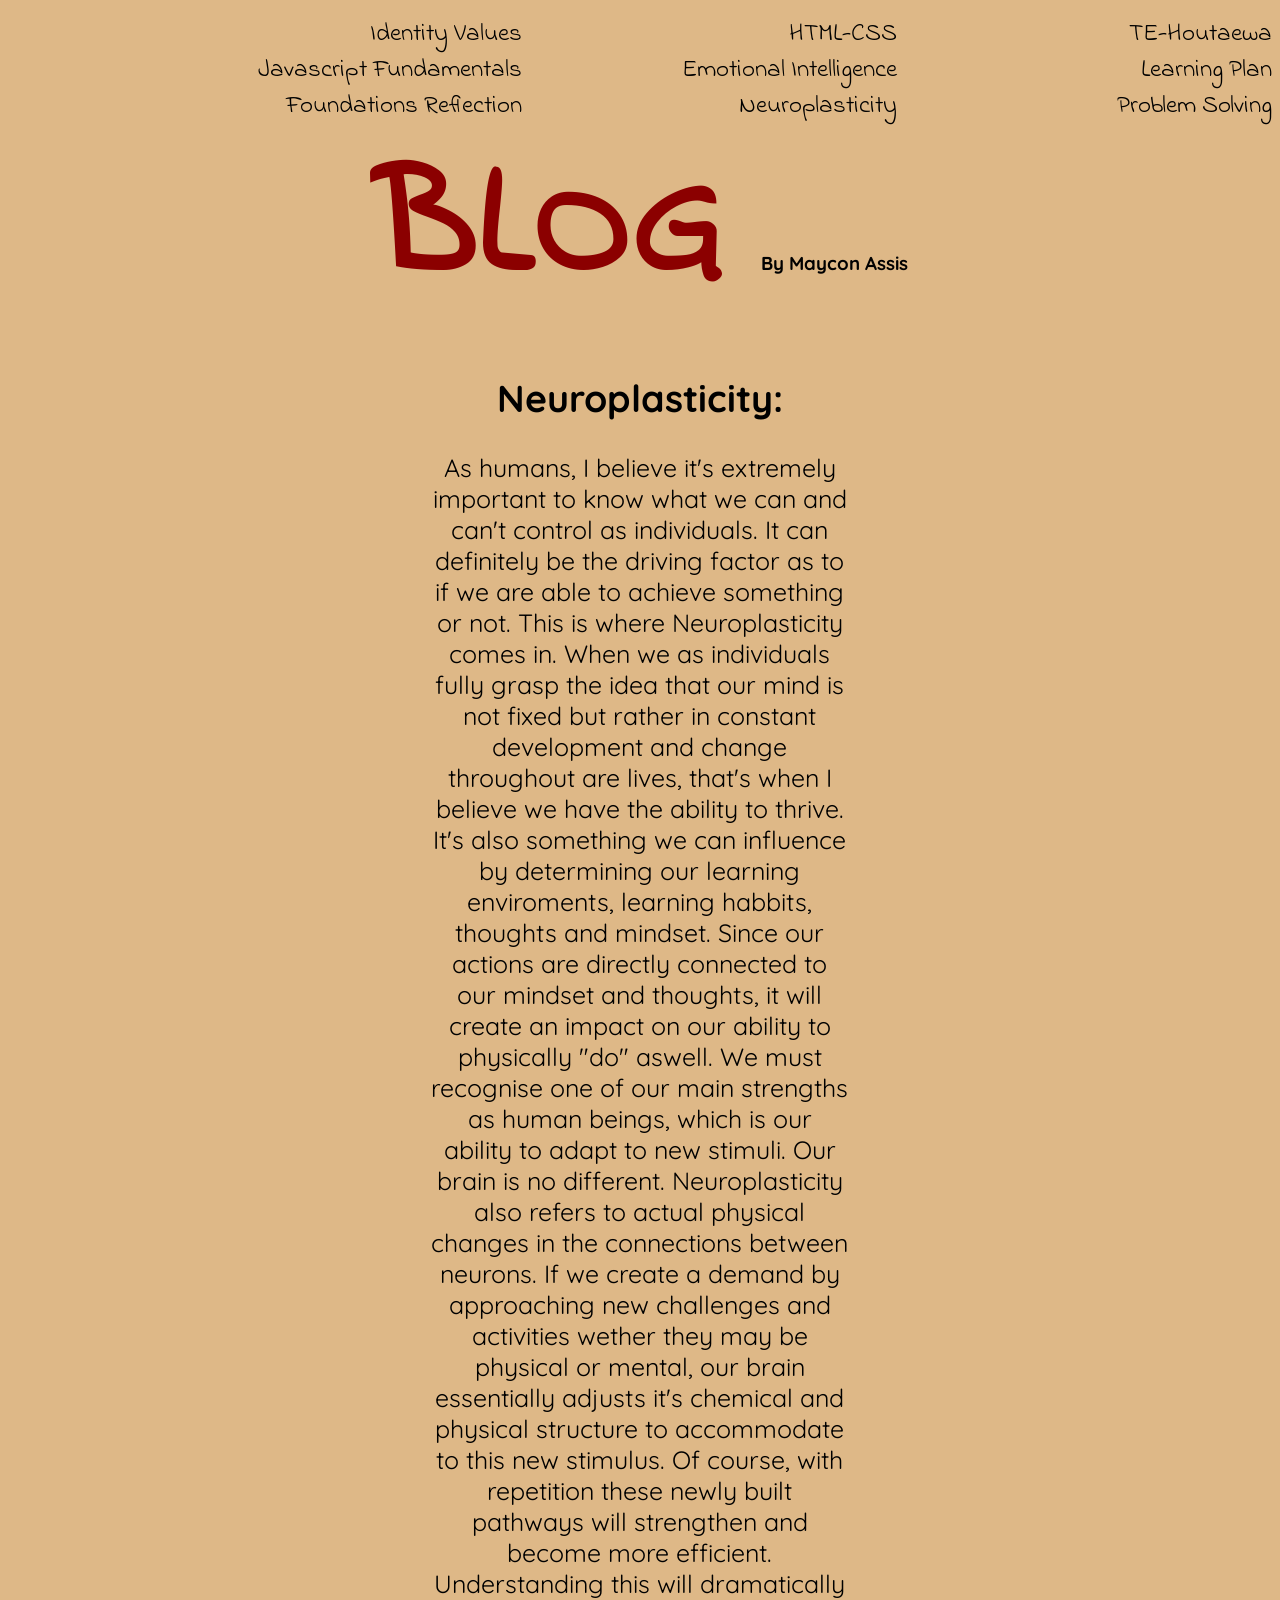
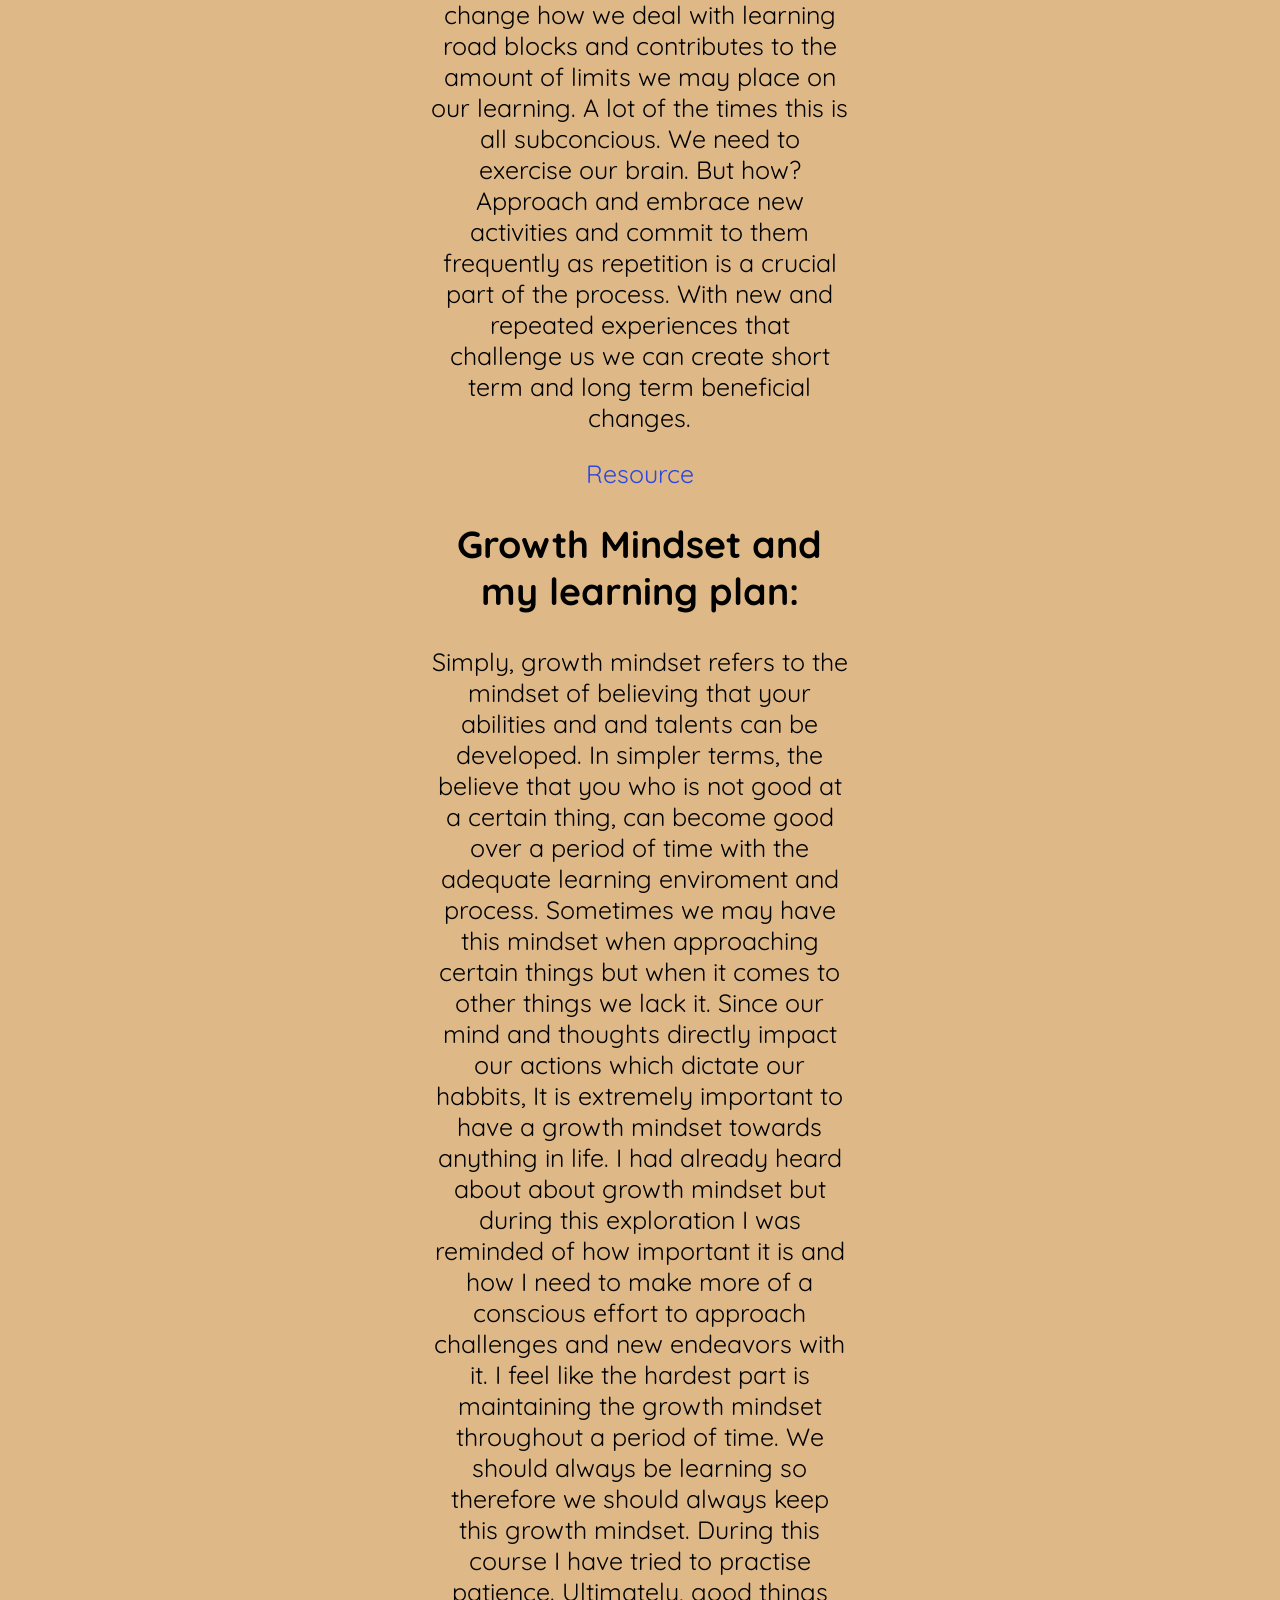
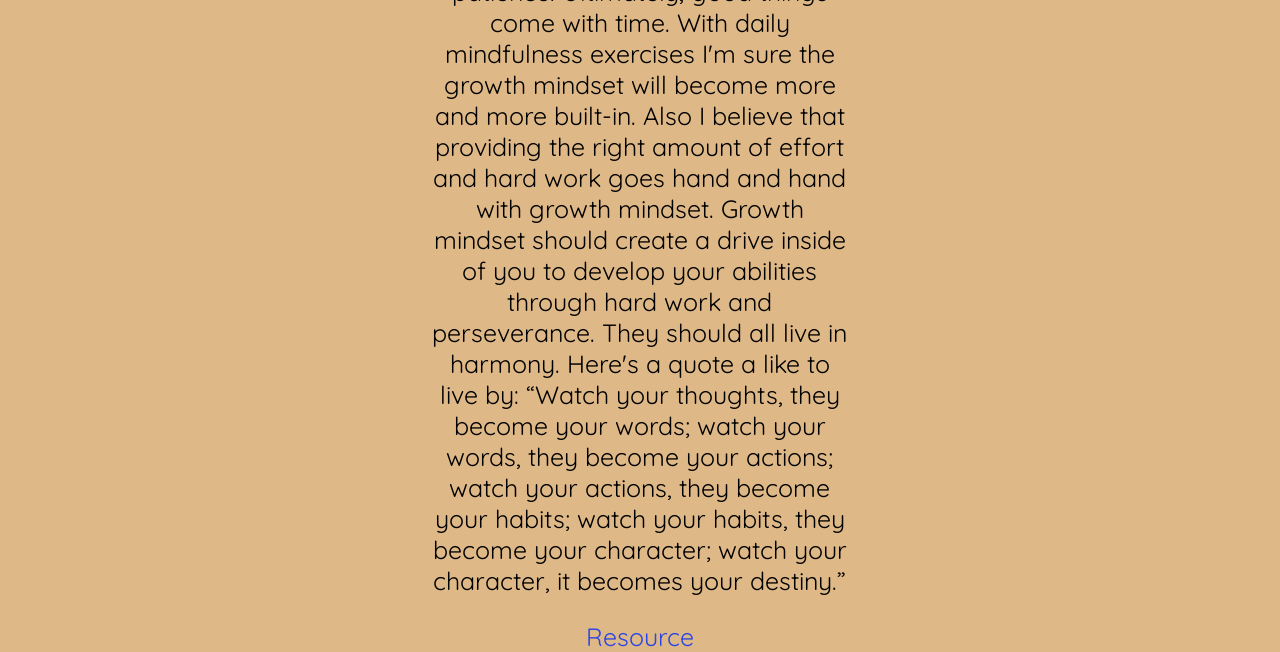
<file: blog/neuroplasticity.html>
<!DOCTYPE html>
<html lang="en">

<head>
  <meta charset="UTF-8">
  <meta http-equiv="X-UA-Compatible" content="IE=edge">
  <meta name="viewport" content="width=device-width, initial-scale=1.0">
  <link rel="stylesheet" href="../styles/main.css">
  <link rel="preconnect" href="https://fonts.googleapis.com">
  <link rel="preconnect" href="https://fonts.gstatic.com" crossorigin>
  <link href="https://fonts.googleapis.com/css2?family=Indie+Flower&display=swap" rel="stylesheet">
  <link rel="preconnect" href="https://fonts.googleapis.com">
  <link rel="preconnect" href="https://fonts.gstatic.com" crossorigin>
  <link href="https://fonts.googleapis.com/css2?family=Quicksand:wght@300&display=swap" rel="stylesheet">


  <title>Maycon's BLOG</title>
</head>

<body>
  <div class="navbar">
    <ul>
      <li><a href="te-houtaewa-template.html">TE-Houtaewa</a></li>
      <li><a href="html-css.html">HTML-CSS</a></li>
      <li><a href="identity-values.html">Identity Values</a></li>
      <li><a href="learning-plan.html">Learning Plan</a></li>
      <li><a href="emotional-intelligence.html"> Emotional Intelligence</li>
      <li><a href="javascript-dom.html">Javascript Fundamentals</a></li>
      <li><a href="problem-solving.html">Problem Solving</a></li>
      <li><a href="neuroplasticity.html">Neuroplasticity</a></li>
      <li><a href="foundations-reflection.html">Foundations Reflection</a></li>
    </ul>
    <h1>
      <a href="../index.html">
        BLOG
      </a>
    </h1>
    <h3>
      By Maycon Assis
    </h3>
    <div class="home">
      <h2>
        Neuroplasticity:
      </h2>
      <p>
        As humans, I believe it's extremely important to know what we can and can't control as individuals. It can
        definitely be the driving factor
        as to if we are able to achieve something or not. This is where Neuroplasticity comes in. When we as individuals
        fully grasp the idea that
        our mind is not fixed but rather in constant development and change throughout are lives, that's when I believe
        we have the ability to thrive.
        It's also something we can influence by determining our learning enviroments, learning
        habbits, thoughts and mindset. Since
        our actions are directly connected to our mindset and thoughts, it will create an impact on our ability to
        physically "do" aswell. We must recognise
        one of our main strengths as human beings, which is our ability to adapt to new stimuli. Our brain is no
        different. Neuroplasticity also refers to
        actual physical changes in the connections between neurons. If we create a demand by approaching new challenges
        and activities wether they
        may be physical or mental, our brain essentially adjusts it's chemical and physical structure to accommodate to
        this new stimulus. Of course, with repetition these newly built pathways
        will strengthen and become more efficient. Understanding this will dramatically change how we deal with learning
        road blocks and contributes to
        the amount of limits we may place on our learning. A lot of the times this is all subconcious. We need to
        exercise our brain.
        But how? Approach and embrace new activities and commit to them frequently as repetition is a crucial part of
        the process.
        With new and repeated experiences that challenge us we can create short term and long term beneficial changes.
      </p>
      <a class="link"
        href="https://accelerate.uofuhealth.utah.edu/resilience/neuroplasticity-how-to-use-your-brain-s-malleability-to-improve-your-well-being">
        Resource
      </a>
      <h2>
        Growth Mindset and my learning plan:
      </h2>
      <p>
        Simply, growth mindset refers to the mindset of believing that your abilities and and talents can be developed.
        In simpler terms, the believe that you
        who is not good at a certain thing, can become good over a period of time with the adequate learning enviroment
        and process. Sometimes
        we may have this mindset when approaching certain things but when it comes to other things we lack it. Since our
        mind and thoughts directly
        impact our actions which dictate our habbits, It is extremely important to have a growth mindset towards
        anything in
        life. I had already heard about about growth mindset but during this exploration I was reminded of how important
        it is and how I need to make more of a conscious effort to approach challenges and new endeavors with it. I feel
        like the hardest part is maintaining the growth mindset throughout a period of time. We should always be
        learning
        so therefore we should always keep this growth mindset. During this course I have tried to practise patience.
        Ultimately,
        good things come with time. With daily mindfulness exercises I'm sure the growth mindset will become more and
        more
        built-in. Also I believe that providing the right amount of effort and hard work goes hand and hand with growth
        mindset.
        Growth mindset should create a drive inside of you to develop your abilities through hard work and perseverance.
        They
        should all live in harmony. Here's a quote a like to live by: “Watch your thoughts, they become your words;
        watch your words, they become your
        actions; watch your actions, they become your habits; watch your habits, they become your character; watch your
        character, it becomes your destiny.”
      </p>
      <a class="link" href="https://www.mindsethealth.com/matter/growth-vs-fixed-mindset">
        Resource
      </a>
      </a>
    </div>

</body>

</html>
</file>
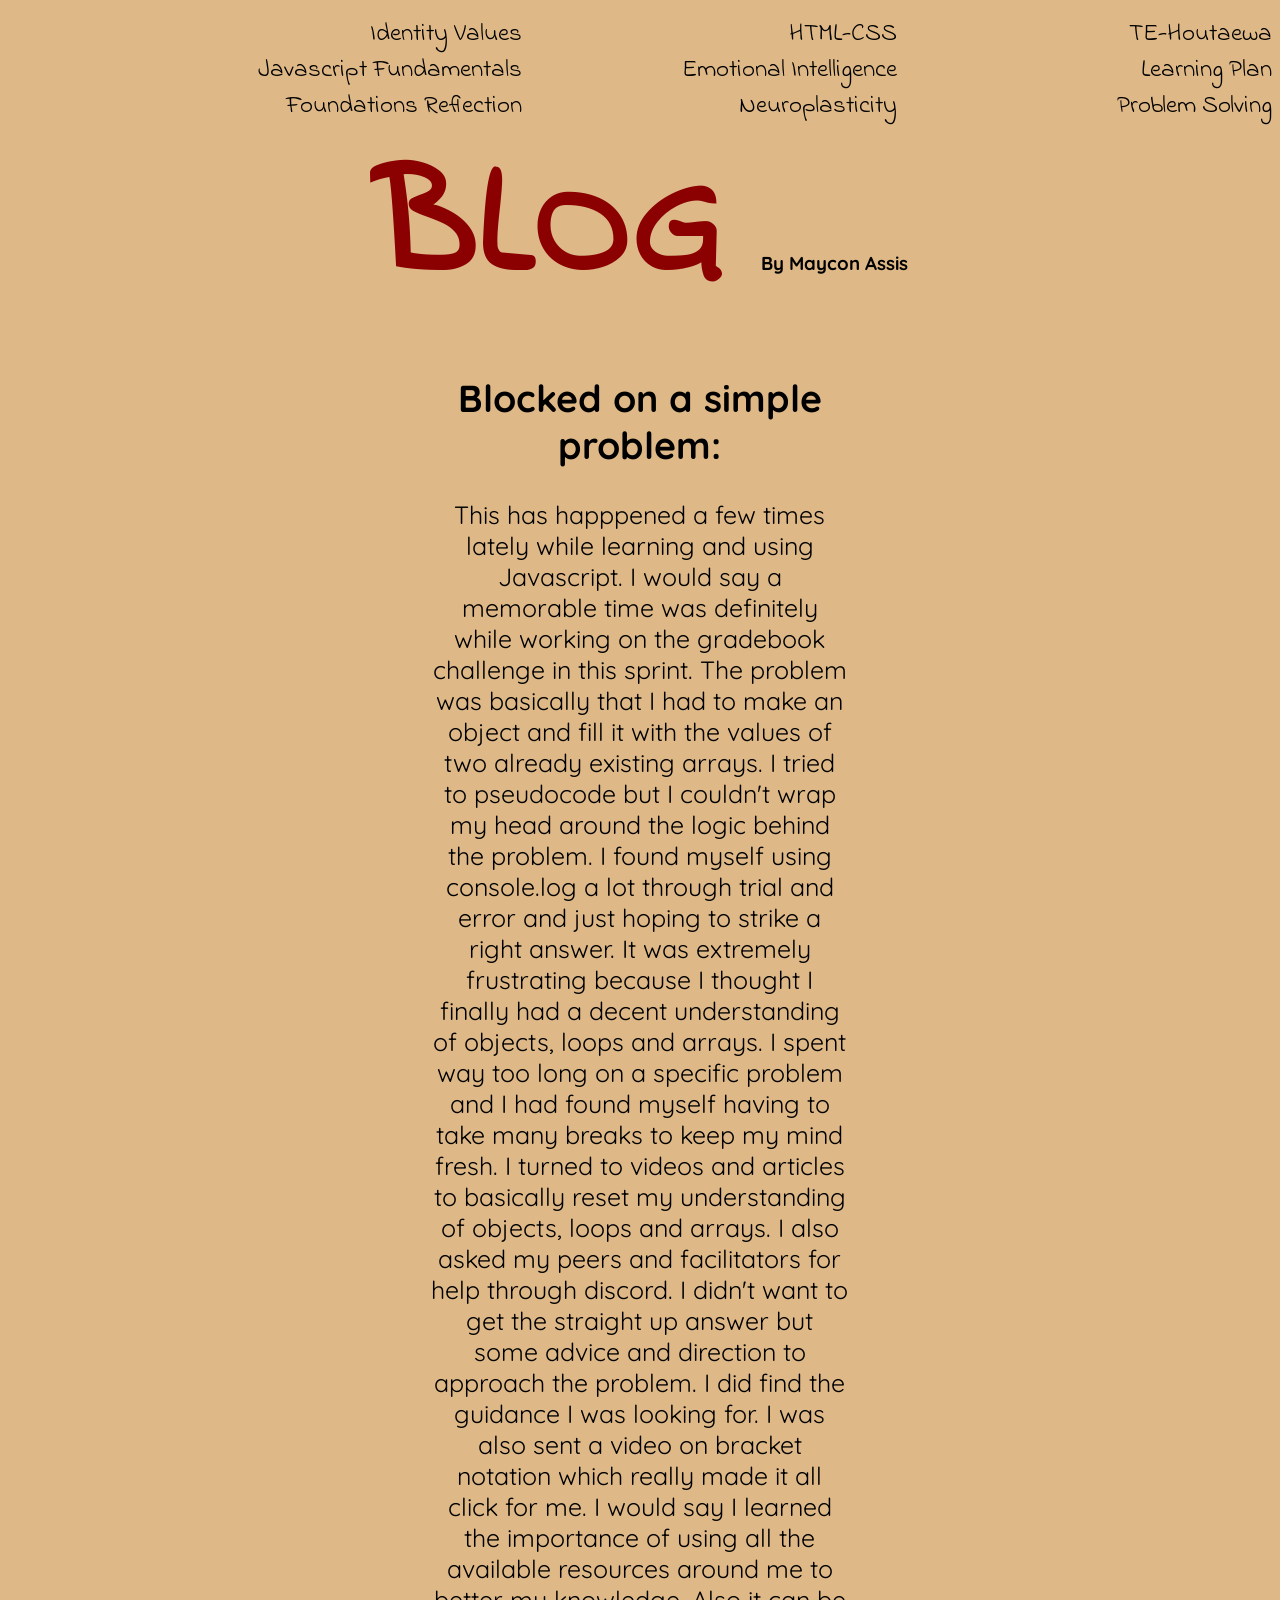
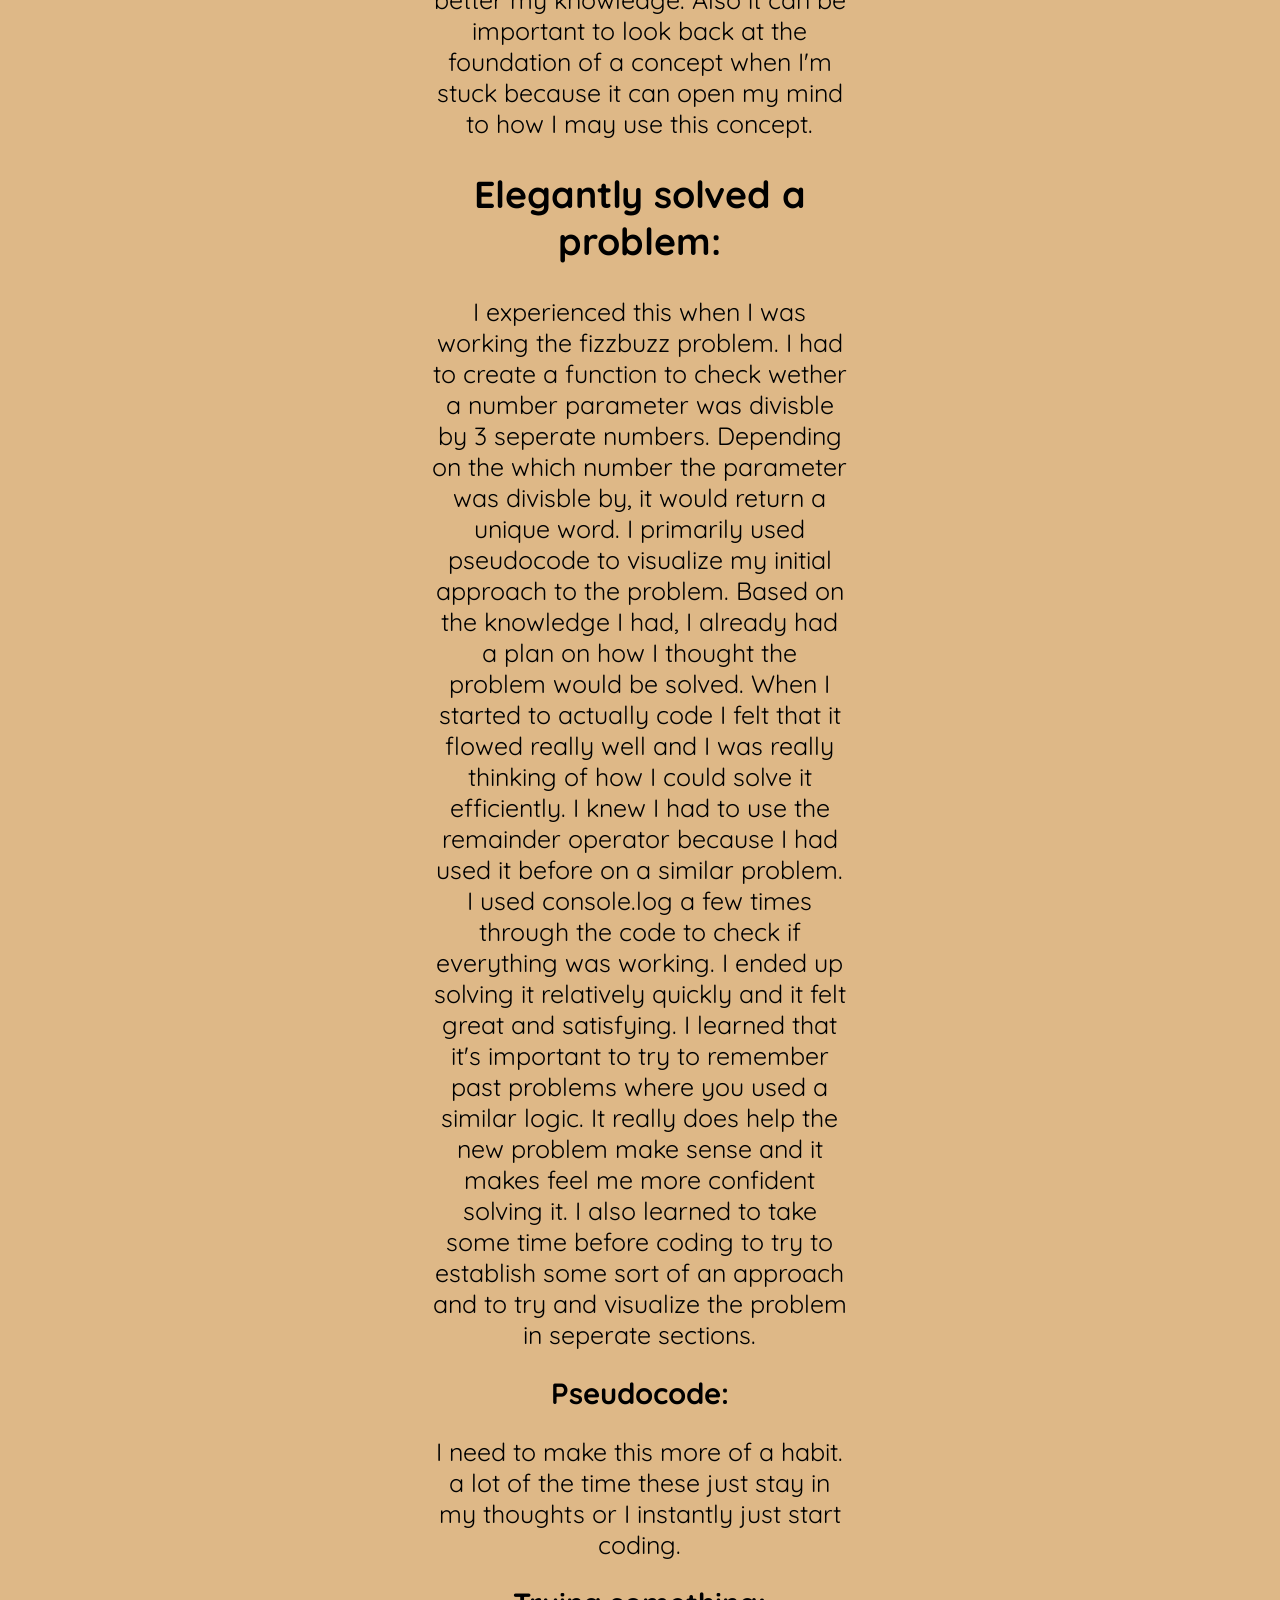
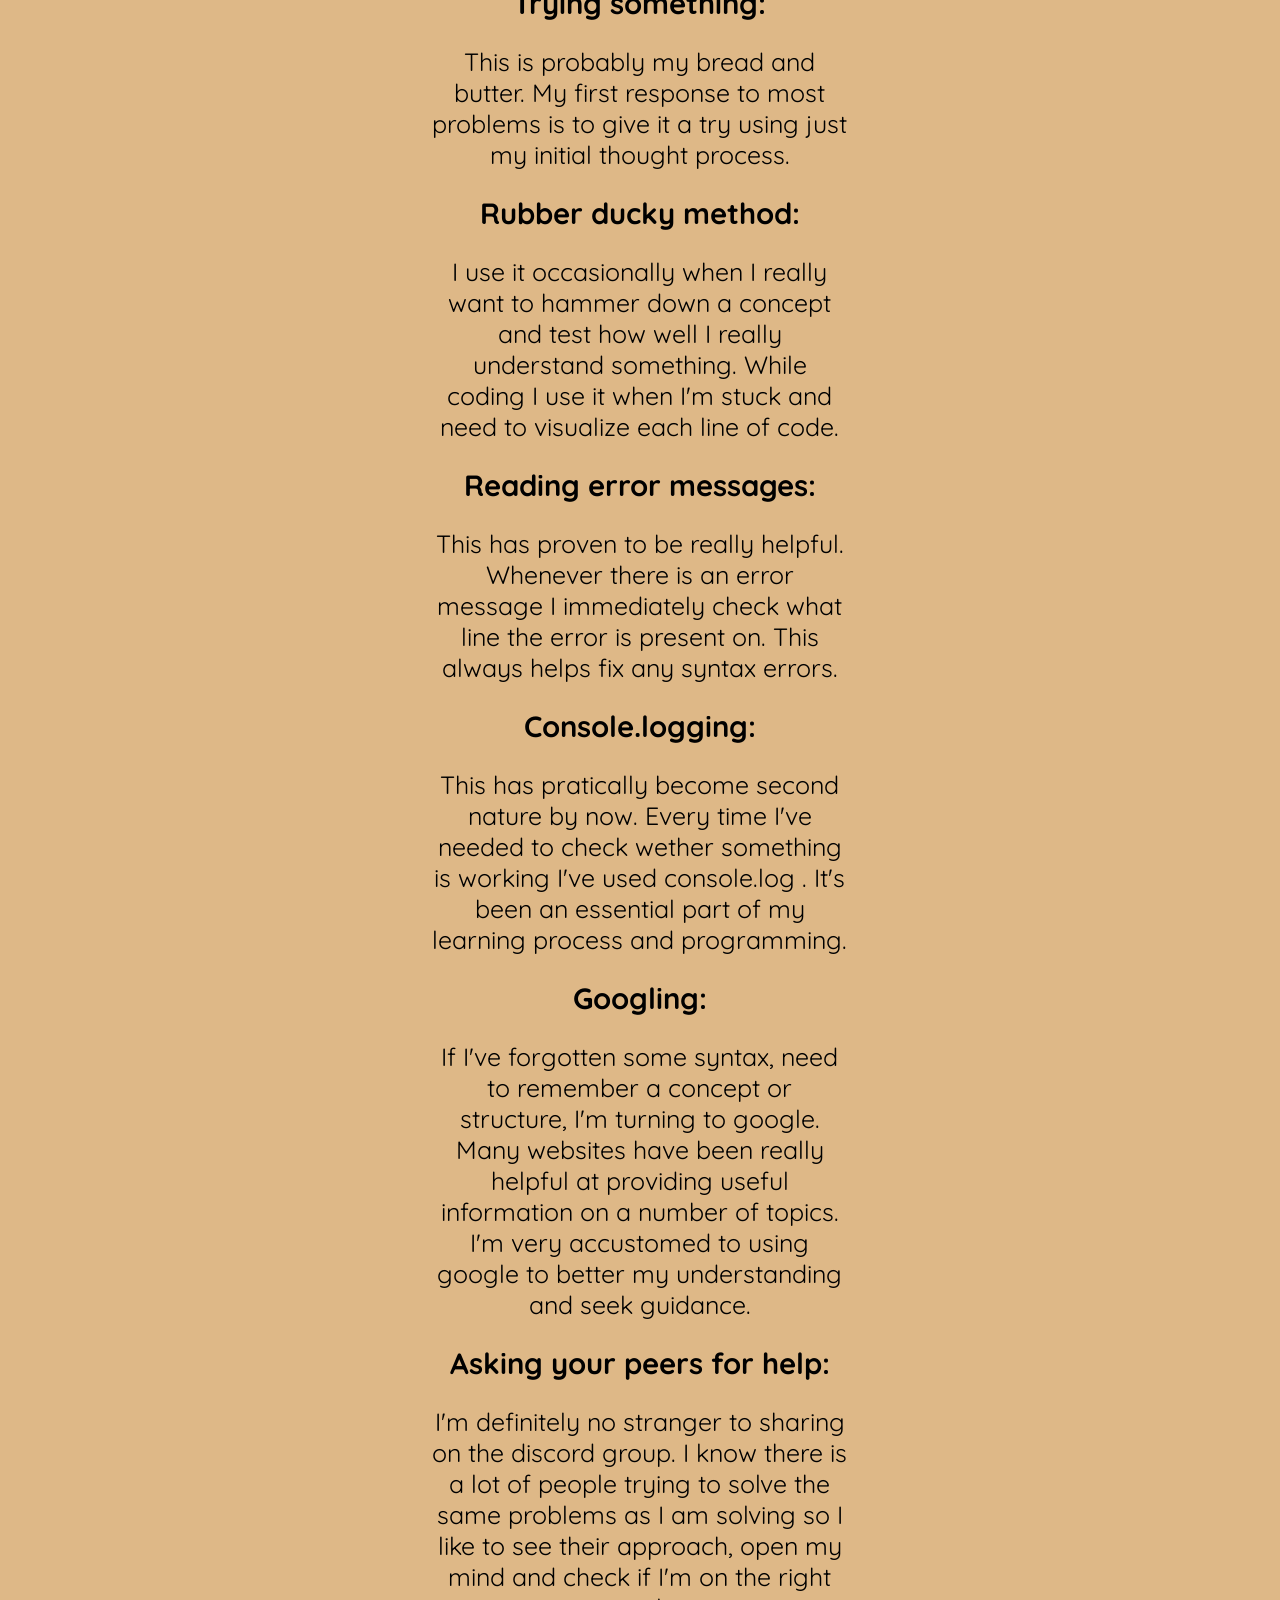
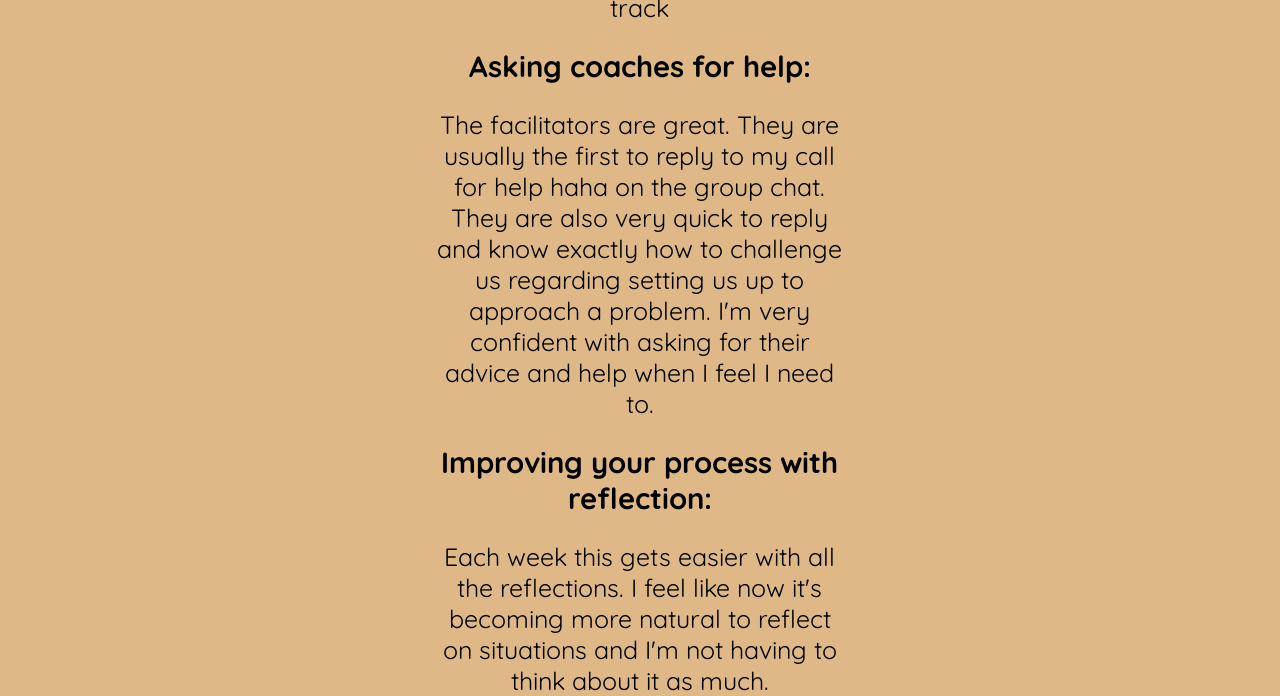
<file: blog/problem-solving.html>
<!DOCTYPE html>
<html lang="en">

<head>
  <meta charset="UTF-8">
  <meta http-equiv="X-UA-Compatible" content="IE=edge">
  <meta name="viewport" content="width=device-width, initial-scale=1.0">
  <link rel="stylesheet" href="../styles/main.css">
  <link rel="preconnect" href="https://fonts.googleapis.com">
  <link rel="preconnect" href="https://fonts.gstatic.com" crossorigin>
  <link href="https://fonts.googleapis.com/css2?family=Indie+Flower&display=swap" rel="stylesheet">
  <link rel="preconnect" href="https://fonts.googleapis.com">
  <link rel="preconnect" href="https://fonts.gstatic.com" crossorigin>
  <link href="https://fonts.googleapis.com/css2?family=Quicksand:wght@300&display=swap" rel="stylesheet">


  <title>Maycon's BLOG</title>
</head>

<body>
  <div class="navbar">
    <ul>
      <li><a href="te-houtaewa-template.html">TE-Houtaewa</a></li>
      <li><a href="html-css.html">HTML-CSS</a></li>
      <li><a href="identity-values.html">Identity Values</a></li>
      <li><a href="learning-plan.html">Learning Plan</a></li>
      <li><a href="emotional-intelligence.html"> Emotional Intelligence</li>
      <li><a href="javascript-dom.html">Javascript Fundamentals</a></li>
      <li><a href="problem-solving.html">Problem Solving</a></li>
      <li><a href="neuroplasticity.html">Neuroplasticity</a></li>
      <li><a href="foundations-reflection.html">Foundations Reflection</a></li>
    </ul>
    <h1>
      <a href="../index.html">
        BLOG
      </a>
    </h1>
    <h3>
      By Maycon Assis
    </h3>
    <div class="home">
      <h2>
        Blocked on a simple problem:
      </h2>
      <p>
        This has happpened a few times lately while learning and using Javascript. I would say a memorable time was
        definitely while working on the gradebook challenge in this sprint.
        The problem was basically that I had to make an object and fill it with the values of two already existing
        arrays. I tried to pseudocode but I couldn't
        wrap my head around the logic behind the problem. I found myself using console.log a lot through trial and error
        and
        just hoping to strike a right answer. It was
        extremely frustrating because I thought I finally had a decent understanding of objects, loops and arrays. I
        spent way too long on a specific problem and I had found myself
        having to take many breaks to keep my mind fresh. I turned to videos and articles to basically reset my
        understanding of objects, loops and arrays. I also asked my peers and facilitators for help through discord.
        I didn't want to get the straight up answer but some advice and direction to approach the problem. I did find
        the guidance I was looking for. I was also sent a video on bracket notation which really made it all click for
        me.
        I would say I learned the importance of using all the available resources around me to better my knowledge.
        Also it can be important to look back at the foundation of a concept when I'm stuck because it can open my mind
        to how I may use this concept.

      </p>
      <h2>
        Elegantly solved a problem:
      </h2>
      <p>
        I experienced this when I was working the fizzbuzz problem. I had to create a function to check wether a number
        parameter
        was divisble by 3 seperate numbers. Depending on the which number the parameter was divisble by, it would return
        a unique word. I primarily used pseudocode to visualize my initial approach to the problem. Based on the
        knowledge I had,
        I already had a plan on how I thought the problem would be solved. When I started to actually code I felt that
        it flowed really well
        and I was really thinking of how I could solve it efficiently. I knew I had to use the remainder operator
        because I had used it
        before on a similar problem. I used console.log a few times through the code to check if everything was
        working. I ended up
        solving it relatively quickly and it felt great and satisfying. I learned that it's important to try to remember
        past problems
        where you used a similar logic. It really does help the new problem make sense and it makes feel me more
        confident
        solving it.
        I also learned to take some time before coding to try to establish some sort of an approach and to try and
        visualize the problem
        in seperate sections.
      </p>
      <h3>
        Pseudocode:
      </h3>
      <p>
        I need to make this more of a habit. a lot of the time these just stay in my thoughts or I instantly just start
        coding.
      </p>
      <h3>
        Trying something:
      </h3>
      <p>
        This is probably my bread and butter. My first response to most problems is to give it a try using just my
        initial thought process.
      </p>
      <h3>
        Rubber ducky method:
      </h3>
      <p>
        I use it occasionally when I really want to hammer down a concept and test how well I really understand
        something.
        While coding I use it when I'm stuck and need to visualize each line of code.
      </p>
      <h3>
        Reading error messages:
      </h3>
      <p>
        This has proven to be really helpful. Whenever there is an error message I immediately check what line the error
        is present on.
        This always helps fix any syntax errors.
      </p>
      <h3>
        Console.logging:
      </h3>
      <p>
        This has pratically become second nature by now. Every time I've needed to check wether something is working
        I've used console.log . It's been an essential part of my learning process and programming.
      </p>
      <h3>
        Googling:
      </h3>
      <p>
        If I've forgotten some syntax, need to remember a concept or structure, I'm turning to google. Many websites
        have been really helpful
        at providing useful information on a number of topics. I'm very accustomed to using google to better my
        understanding and seek guidance.

      </p>
      <h3>
        Asking your peers for help:
      </h3>
      <p>
        I'm definitely no stranger to sharing on the discord group. I know there is a lot of people trying to solve the
        same problems
        as I am solving so I like to see their approach, open my mind and check if I'm on the right track
      </p>
      <h3>
        Asking coaches for help:
      </h3>
      <p>
        The facilitators are great. They are usually the first to reply to my call for help haha on the group chat. They
        are also very quick to reply and
        know exactly how to challenge us regarding setting us up to approach a problem. I'm very confident with asking
        for their advice and help when
        I feel I need to.
      </p>
      <h3>
        Improving your process with reflection:
      </h3>
      <p>
        Each week this gets easier with all the reflections. I feel like now it's becoming more natural to reflect on
        situations and I'm not having
        to think about it as much.
      </p>



    </div>

</body>

</html>
</file>
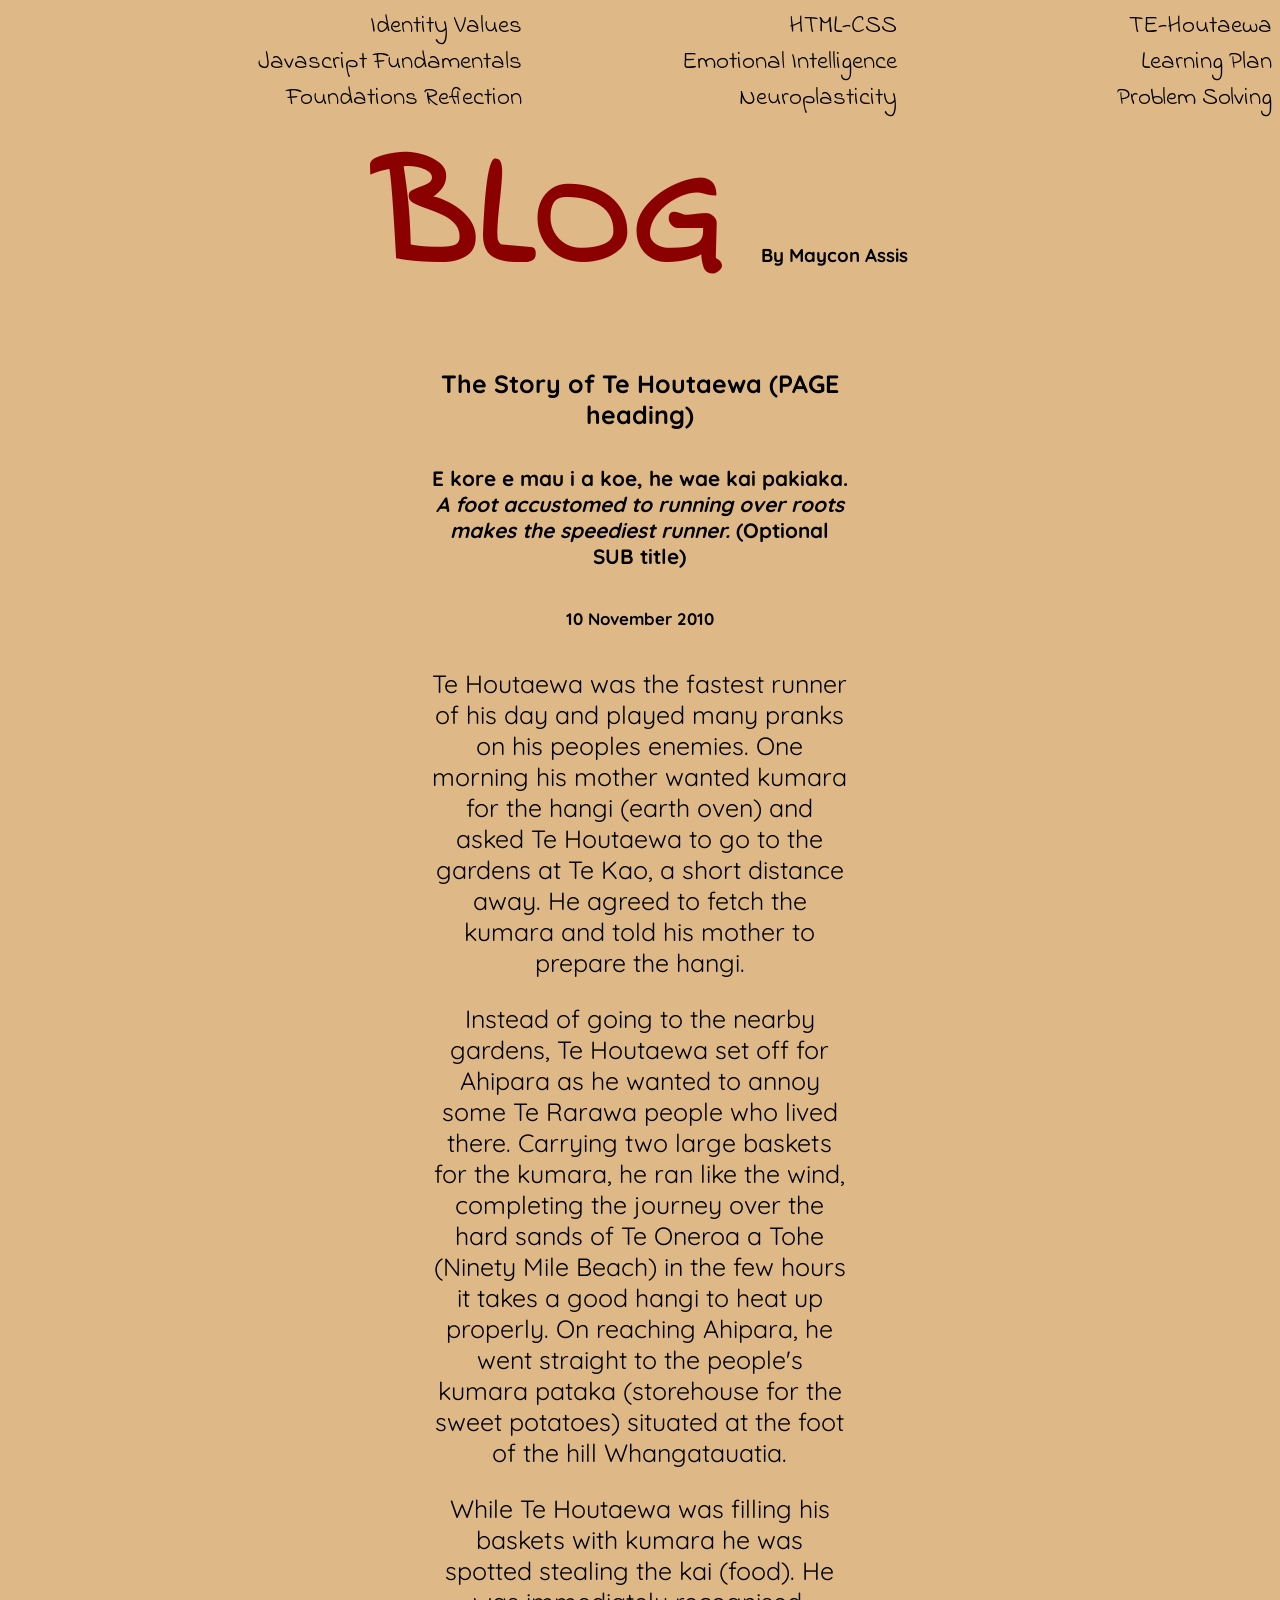
<file: blog/te-houtaewa-template.html>
</body>

</html>
<!DOCTYPE html>
<html lang="en">

<head>
  <meta charset="UTF-8">
  <meta http-equiv="X-UA-Compatible" content="IE=edge">
  <meta name="viewport" content="width=device-width, initial-scale=1.0">
  <link rel="stylesheet" href="../styles/main.css">
  <link rel="preconnect" href="https://fonts.googleapis.com">
  <link rel="preconnect" href="https://fonts.gstatic.com" crossorigin>
  <link href="https://fonts.googleapis.com/css2?family=Indie+Flower&display=swap" rel="stylesheet">
  <link rel="preconnect" href="https://fonts.googleapis.com">
  <link rel="preconnect" href="https://fonts.gstatic.com" crossorigin>
  <link href="https://fonts.googleapis.com/css2?family=Quicksand:wght@300&display=swap" rel="stylesheet">


  <title></title>
</head>

<body>
  <div class="navbar">
    <ul>
      <li><a href="te-houtaewa-template.html">TE-Houtaewa</a></li>
      <li><a href="html-css.html">HTML-CSS</a></li>
      <li><a href="identity-values.html">Identity Values</a></li>
      <li><a href="learning-plan.html">Learning Plan</a></li>
      <li><a href="emotional-intelligence.html"> Emotional Intelligence</li>
      <li><a href="javascript-dom.html">Javascript Fundamentals</a></li>
      <li><a href="problem-solving.html">Problem Solving</a></li>
      <li><a href="neuroplasticity.html">Neuroplasticity </a></li>
      <li><a href="foundations-reflection.html">Foundations Reflection</a></li>
    </ul>
    <h1>
      <a href="../index.html">
        BLOG
      </a>
    </h1>
    <h3>
      By Maycon Assis
    </h3>
    <div class="home">
      <h4>The Story of Te Houtaewa (PAGE heading)</h4>
      <h5>E kore e mau i a koe, he wae kai pakiaka. <em>A foot accustomed to running over roots makes the speediest
          runner.</em> (Optional SUB title) </h5>
      <h6>10 November 2010</h6>

      <p>
        Te Houtaewa was the fastest runner of his day and played many pranks on his peoples enemies. One morning his
        mother wanted kumara for the hangi (earth oven) and asked Te Houtaewa to go to the gardens at Te Kao, a short
        distance away. He agreed to fetch the kumara and told his mother to prepare the hangi.
      </p>
      <p>
        Instead of going to the nearby gardens, Te Houtaewa set off for Ahipara as he wanted to annoy some Te Rarawa
        people who lived there. Carrying two large baskets for the kumara, he ran like the wind, completing the journey
        over the hard sands of Te Oneroa a Tohe (Ninety Mile Beach) in the few hours it takes a good hangi to heat up
        properly. On reaching Ahipara, he went straight to the people's kumara pataka (storehouse for the sweet
        potatoes) situated at the foot of the hill Whangatauatia.
      </p>
      <p>
        While Te Houtaewa was filling his baskets with kumara he was spotted stealing the kai (food). He was immediately
        recognised.
      </p>


    </div>

</body>

</html>
</file>
<file: styles/main.css>
body {
  background-color: burlywood;
}
.navbar {
  height: 230px;
  text-align: center;
}
h1,
h3 {
  display: inline;
}
h1 a {
  font-size: 150px;
  font-family: 'Indie Flower', cursive;
  color: darkred;
  margin-right: 0px;
}
a {
  text-decoration: none;
  color: black;
}

.link {
  color: rgb(43, 70, 226);
}
li {
  list-style: none;
  float: right;
  width: 15em;
  font-size: 25px;
  font-family: 'Indie Flower', cursive;
}
ul {
  text-align: right;
}
h3 {
  font-family: 'Quicksand', sans-serif;
}
.home {
  text-align: center;
  font-family: 'Quicksand', sans-serif;
  font-size: 25px;
  margin-top: 5%;
  margin: auto;
  width: 33%;
}
@media (max-width: 400px) {
  li {
    list-style: none;
    float: left;
    width: 15em;
    font-size: 15px;
    font-family: 'Indie Flower', cursive;
  }
  .home {
    width: 100%;
  }
}
</file>
<file: styles/emotional-intelligence.css>
body {
  background-color: burlywood;
}
 .navbar {
  height: 230px;
  text-align: center;
  
}
h1, h3{
  display: inline;
}
h1 a{
  font-size: 150px;
  font-family: 'Indie Flower', cursive;
  color: darkred;
  margin-right: 0px;
}
a {
  text-decoration: none;
  color: black;
  
}
li {
  list-style: none;
  float: right;
  width: 15em;
  font-size: 25px;
  font-family: 'Indie Flower', cursive;
  
}
ul {
  text-align: right;
}
h3{
  font-family: 'Quicksand', sans-serif;
}
.home {
  text-align: center;
  font-family: 'Quicksand', sans-serif;
  font-size: 25px;
  margin-top: 5%;
  margin: auto;
  width: 33%
  
  
}

@media (max-width: 400px){
  li {
    list-style: none;
    float: left;
    width: 15em;
    font-size: 15px;
    font-family: 'Indie Flower', cursive;
    
  }
  .home{
    width: 100%;
  }
  
}
</file>
<file: styles/html-css.css>
body {
  background-color: burlywood;
}
 .navbar {
  height: 230px;
  text-align: center;
  
}
h1, h3{
  display: inline;
}
h1 a{
  font-size: 150px;
  font-family: 'Indie Flower', cursive;
  color: darkred;
  margin-right: 0px;
}
a {
  text-decoration: none;
  color: black;
  
}
li {
  list-style: none;
  float: right;
  width: 15em;
  font-size: 25px;
  font-family: 'Indie Flower', cursive;
  
}
ul {
  text-align: right;
}
h3{
  font-family: 'Quicksand', sans-serif;
}
.home {
  text-align: center;
  font-family: 'Quicksand', sans-serif;
  font-size: 25px;
  margin-top: 5%;
  margin: auto;
  width: 33%
  
}

.image1 {
  height: auto;
  width: 300px;
}

.image2 {
  height: auto;
  width: 200px;
}

.image3 {
  height: auto;
  width: 330px;
}

.image4 {
  height: auto;
  width: 330px;
}

@media (max-width: 400px){
  li {
    list-style: none;
    float: left;
    width: 15em;
    font-size: 15px;
    font-family: 'Indie Flower', cursive;
  }
  .home{
    width: 100%;
  }
  .image5{
    height: auto;
    width: 350px;
  }

}
</file>
<file: styles/identity-values.css>
body {
  background-color: burlywood;
}
.navbar {
  height: 230px;
  text-align: center;
}
h1,
h3 {
  display: inline;
}
h1 a {
  font-size: 150px;
  font-family: 'Indie Flower', cursive;
  color: darkred;
  margin-right: 0px;
}
a {
  text-decoration: none;
  color: black;
}
li {
  list-style: none;
  float: right;
  width: 15em;
  font-size: 25px;
  font-family: 'Indie Flower', cursive;
}
ul {
  text-align: right;
}
h3 {
  font-family: 'Quicksand', sans-serif;
}
.home {
  text-align: center;
  font-family: 'Quicksand', sans-serif;
  font-size: 25px;
  margin-top: 5%;
  margin: auto;
  width: 33%;
}
@media (max-width: 400px) {
  li {
    list-style: none;
    float: left;
    width: 15em;
    font-size: 15px;
    font-family: 'Indie Flower', cursive;
  }
  .home {
    width: 100%;
  }
}
</file>
<file: styles/javascript-dom.css>
body {
  background-color: burlywood;
}
 .navbar {
  height: 230px;
  text-align: center;
  
}
h1, h3{
  display: inline;
}
h1 a{
  font-size: 150px;
  font-family: 'Indie Flower', cursive;
  color: darkred;
  margin-right: 0px;
}
a {
  text-decoration: none;
  color: black;
  
}
li {
  list-style: none;
  float: right;
  width: 15em;
  font-size: 25px;
  font-family: 'Indie Flower', cursive;
  
}
ul {
  text-align: right;
}
h3{
  font-family: 'Quicksand', sans-serif;
}
.home {
  text-align: center;
  font-family: 'Quicksand', sans-serif;
  font-size: 25px;
  margin-top: 5%;
  margin: auto;
  width: 33%
  
  
}

#imagestore {
  height: auto;
  width: 500px;
}
@media (max-width: 400px){
  li {
    list-style: none;
    float: left;
    width: 15em;
    font-size: 15px;
    font-family: 'Indie Flower', cursive;
    
  }
  .home{
    width: 100%;
  }
  
}
</file>
